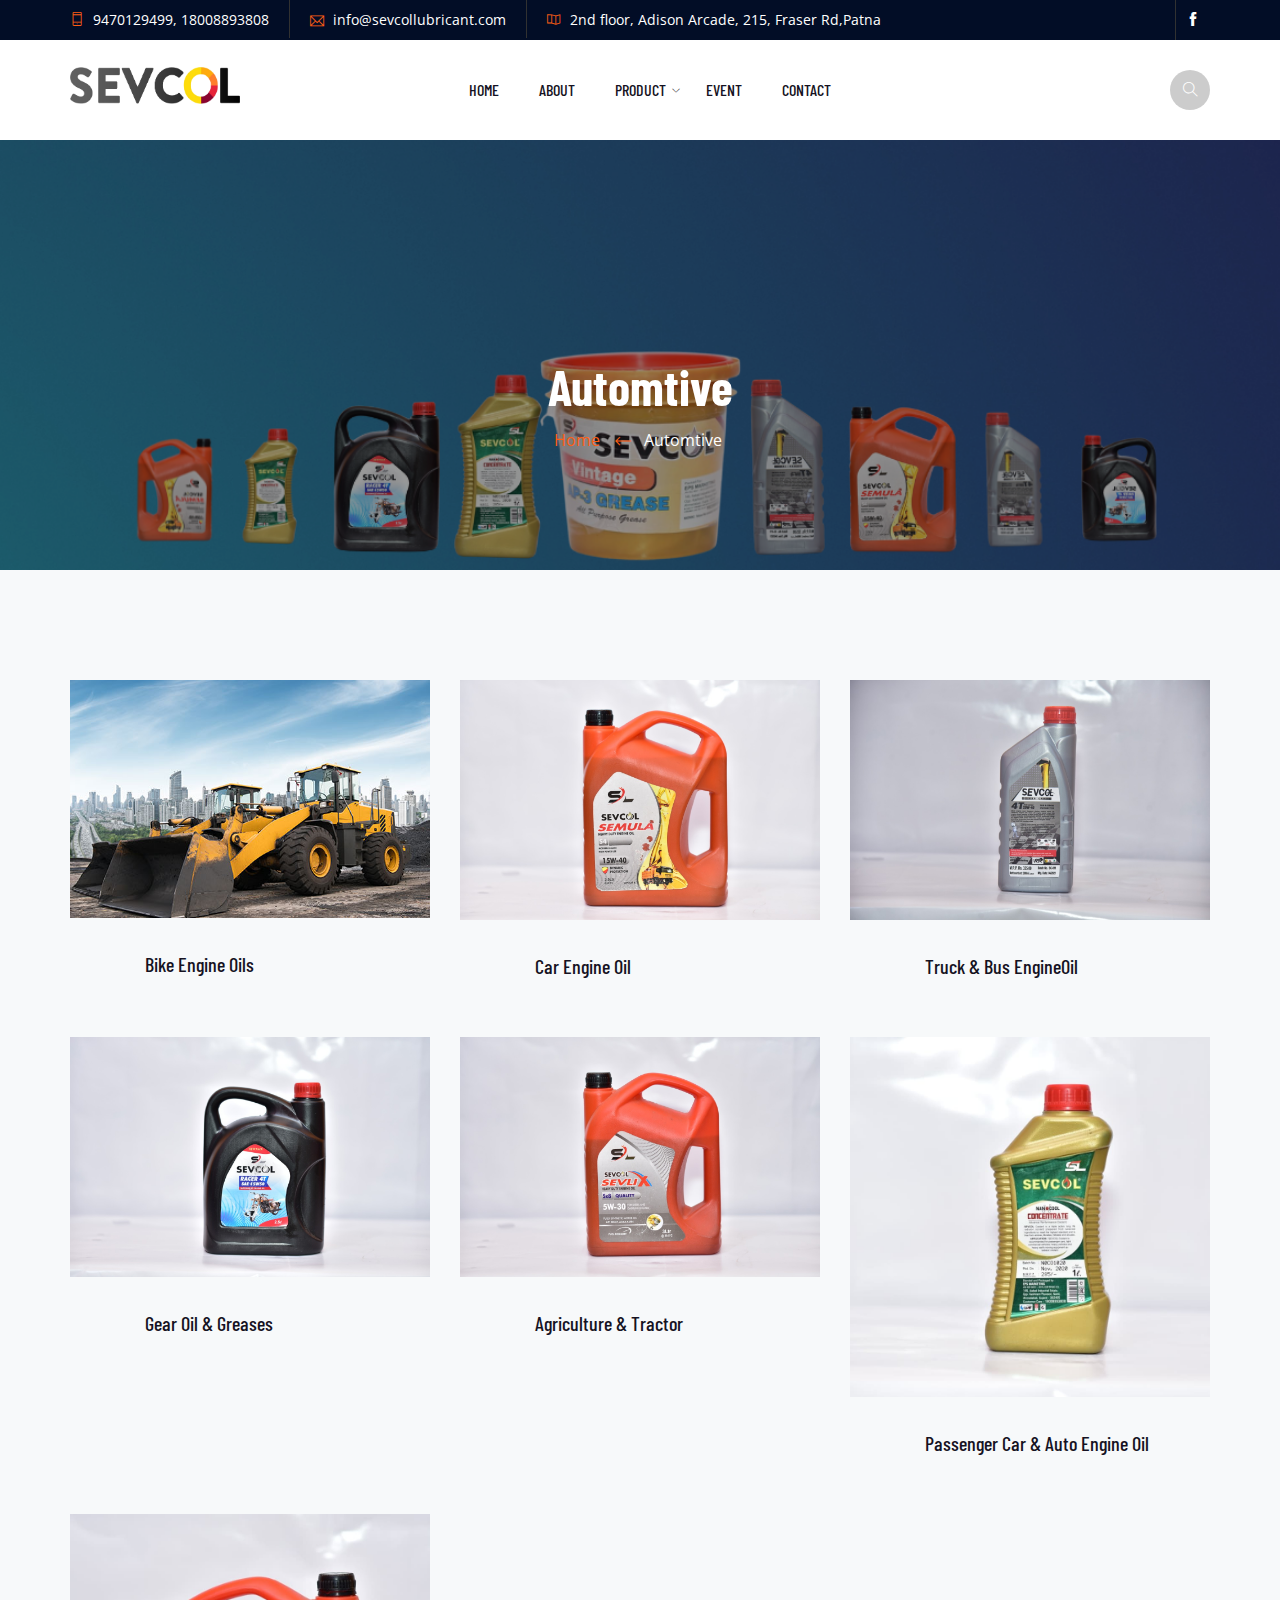
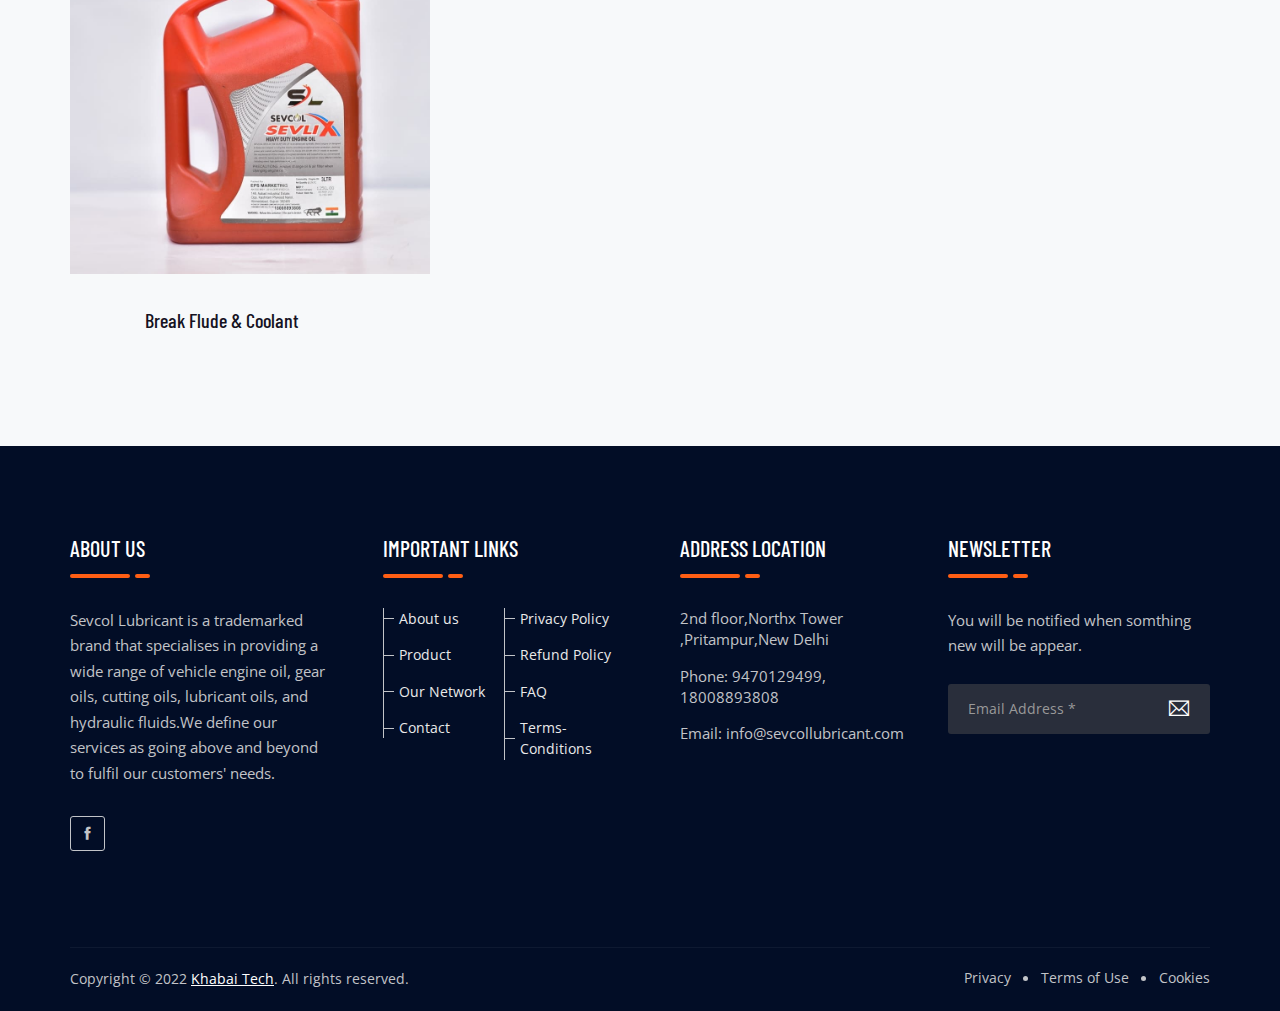
<file: selvcol/sevcol/automtive.html>
<!DOCTYPE html>
<html lang="en">

<meta http-equiv="content-type" content="text/html;charset=UTF-8" />
<head>
    <meta charset="utf-8">
    <meta http-equiv="X-UA-Compatible" content="IE=edge">
    <meta name="viewport" content="width=device-width, initial-scale=1">
    <meta name="author" content="irstheme">

    <title>Sevcol Lubricant | Automtive </title>
    
    <link href="assets/css/themify-icons.css" rel="stylesheet">
    <link href="assets/css/flaticon.css" rel="stylesheet">
    <link href="assets/css/bootstrap.min.css" rel="stylesheet">
    <link href="assets/css/animate.css" rel="stylesheet">
    <link href="assets/css/owl.carousel.css" rel="stylesheet">
    <link href="assets/css/owl.theme.css" rel="stylesheet">
    <link href="assets/css/slick.css" rel="stylesheet">
    <link href="assets/css/slick-theme.css" rel="stylesheet">
    <link href="assets/css/swiper.min.css" rel="stylesheet">
    <link href="assets/css/owl.transitions.css" rel="stylesheet">
    <link href="assets/css/jquery.fancybox.css" rel="stylesheet">
    <link href="assets/css/odometer-theme-default.css" rel="stylesheet">
    <link href="assets/css/style.css" rel="stylesheet">


</head>

<body>

    <!-- start page-wrapper -->
    <div class="page-wrapper">

        <!-- start preloader -->
        <div class="preloader">
            <div class="lds-ellipsis">
                <div></div>
                <div></div>
                <div></div>
                <div></div>
            </div>
        </div>
        <!-- end preloader -->

      <!-- Start header -->
          <header id="header" class="site-header header-style-2">
            <div class="topbar">
                <div class="container">
                    <div class="row">
                        <div class="col col-md-9">
                            <div class="contact-info">
                                <ul>
                                    <li><i class="ti-mobile"></i> 9470129499, 18008893808</li>
                                    <li><i class="ti-email"></i> info@sevcollubricant.com</li>
                                    <li><i class="ti-map"></i> 2nd floor, Adison Arcade, 215, Fraser Rd,Patna</li>
                                </ul>
                            </div>
                        </div>
                        <div class="col col-md-3">
                            <div class="social">
                                <ul>
                                    <li><a href="https://www.facebook.com/sevcollubricant/"><i class="ti-facebook"></i></a></li>
                                    <!--<li><a href="#"><i class="ti-twitter-alt"></i></a></li>
                                    <li><a href="#"><i class="ti-linkedin"></i></a></li>
                                    <li><a href="#"><i class="ti-pinterest"></i></a></li>-->
                                </ul>
                            </div>
                        </div>
                    </div>
                </div>
            </div> <!-- end topbar -->
            <nav class="navigation navbar navbar-default">
                <div class="container">
                    <div class="navbar-header">
                        <button type="button" class="open-btn">
                            <span class="sr-only">Toggle navigation</span>
                            <span class="icon-bar"></span>
                            <span class="icon-bar"></span>
                            <span class="icon-bar"></span>
                        </button>
                        <a class="navbar-brand" href="index.html"><img src="assets/images/sevcol.png" alt></a>
                    </div>
                    <div id="navbar" class="navbar-collapse collapse navbar-right navigation-holder">
                        <button class="close-navbar"><i class="ti-close"></i></button>
                        <ul class="nav navbar-nav">
                            <li class="menu-item">
                                <a href="index.html">Home</a>
                               
                            </li>
                            <li class="menu-item">
                                <a href="about.html">About</a>
                             
                            </li>
                            <li class="menu-item-has-children">
                               <a href="#">Product</a>
                                <ul class="sub-menu">
                                    <li><a href="automtive.html">Automtive Lubricants</a></li>
                                    <li><a href="industrial.html">Industrial Lubricants</a></li>
                                  
                                </ul>
                            </li>
                            <li class="menu-item">
                                <a href="event.html">Event</a>
                           
                            </li>
                            
                            <li><a href="contact.html">Contact</a></li>
                        </ul>
                    </div><!-- end of nav-collapse -->

                    <div class="search-contact">
                        <div class="header-search-form-wrapper">
                            <button class="search-toggle-btn"><i class="ti-search"></i></button>
                            <div class="header-search-form">
                                <form>
                                    <div>
                                        <input type="text" class="form-control" placeholder="Search here...">
                                        <button type="submit"><i class="ti-search"></i></button>
                                    </div>
                                </form>
                            </div>
                        </div>
                       <!--  <div class="contact-btn">
                            <a href="#" class="theme-btn">Get a quote</a>
                        </div> -->
                    </div>
                </div><!-- end of container -->
            </nav>
        </header>
        <!-- end of header -->


        <!-- start page-title -->
        <section class="page-title">
            <div class="container">
                <div class="row">
                    <div class="col col-xs-12">
                        <h2>Automtive</h2>
                        <ol class="breadcrumb">
                            <li><a href="index.html">Home</a></li>
                            <li>Automtive</li>
                        </ol>
                    </div>
                </div> <!-- end row -->
            </div> <!-- end container -->
        </section>        
        <!-- end page-title -->


        <!-- start team-section -->
            <section class="services-section-s2 section-padding">
            <div class="container">
                <div class="row">
                    <div class="col col-xs-12">
                        <div class="service-grids clearfix">
                            <div class="grid">
                                <div class="img-holder">
                                    <img src="assets/images/services/img-1.jpg" alt>
                                </div>
                                <div class="details">
                                    
                                    <h3><a href="#">Bike Engine Oils</a></h3>
                                    
                                </div>
                            </div>
                            <div class="grid">
                                <div class="img-holder">
                                    <img src="assets/images/product/6.jpg" alt>
                                </div>
                                <div class="details">
                                   
                                    <h3><a href="#">Car Engine Oil</a></h3>
                                   
                                </div>
                            </div>
                            <div class="grid">
                                <div class="img-holder">
                                    <img src="assets/images/product/5.jpg" alt>
                                </div>
                                <div class="details">
                                  
                                    <h3><a href="#">Truck & Bus EngineOil</a></h3>
                                   
                                </div>
                            </div>
                            <div class="grid">
                                <div class="img-holder">
                                    <img src="assets/images/product/4.jpg" alt>
                                </div>
                                <div class="details">
                                    
                                    <h3><a href="#">Gear Oil & Greases</a></h3>
                                    
                                </div>
                            </div>
                            <div class="grid">
                                <div class="img-holder">
                                    <img src="assets/images/product/3.jpg" alt>
                                </div>
                                <div class="details">
                                   
                                    <h3><a href="#">Agriculture & Tractor</a></h3>
                                   
                                </div>
                            </div>
                            <div class="grid">
                                <div class="img-holder">
                                    <img src="assets/images/product/1.jpg" alt>
                                </div>
                                <div class="details">
                                    <h3><a href="#">Passenger Car & Auto Engine Oil</a></h3>
                                    
                                </div>
                            </div>

                            <div class="grid">
                                <div class="img-holder">
                                    <img src="assets/images/product/2.jpg" alt>
                                </div>
                                <div class="details">
                                    <h3><a href="#">Break Flude & Coolant</a></h3>
                                    
                                </div>
                            </div>

                        </div>
                    </div>
                </div>
            </div> <!-- end container -->
        </section>
        <!-- end team-section -->


           <!-- start site-footer -->
         <footer class="site-footer">
            <div class="upper-footer">
                <div class="container">
                    <div class="row">
                        <div class="col col-lg-3 col-md-3 col-sm-6">
                            <div class="widget about-widget">
                                <div class="logo widget-title">
                                    <h3>About us</h3>
                                </div>
                                <p>Sevcol Lubricant is a trademarked brand that specialises in providing a wide range of vehicle engine oil, gear oils, cutting oils, lubricant oils, and hydraulic fluids.We define our services as going above and beyond to fulfil our customers' needs.</p>
                                <div class="social">
                                    <ul>
                                        <li><a href="https://www.facebook.com/sevcollubricant/"><i class="ti-facebook"></i></a></li>
                                        <!--<li><a href="#"><i class="ti-twitter-alt"></i></a></li>
                                        <li><a href="#"><i class="ti-linkedin"></i></a></li>-->
                                       
                                    </ul>
                                </div>
                            </div>
                        </div>
                        <div class="col col-lg-3 col-md-3 col-sm-6">
                            <div class="widget link-widget">
                                <div class="widget-title">
                                    <h3>Important Links</h3>
                                </div>
                                <ul>
                                    <li><a href="#">About us</a></li>
                                    <li><a href="#">Product</a></li>
                                    <li><a href="#">Our Network</a></li>
                                    <li><a href="#">Contact</a></li>
                                </ul>
                                <ul>

                                    <li><a href="#">Privacy Policy</a></li>
                                    <li><a href="#">Refund Policy</a></li>
                                    <li><a href="#">FAQ</a></li>
                                    <li><a href="#">Terms-Conditions</a></li>
                                    
                                </ul>
                            </div>
                        </div>
                        <div class="col col-lg-3 col-md-3 col-sm-6">
                            <div class="widget contact-widget service-link-widget">
                                <div class="widget-title">
                                    <h3>Address Location</h3>
                                </div>
                                <ul>
                                    <li>2nd floor,Northx Tower ,Pritampur,New Delhi</li>
                                    <li>Phone:  9470129499, 18008893808</li>
                                   <!--  <li>Office Time: 8AM- 4PM</li> -->
                                    <li>Email: info@sevcollubricant.com</li>
                                </ul>
                            </div>
                        </div>
                        <div class="col col-lg-3 col-md-3 col-sm-6">
                            <div class="widget newsletter-widget">
                                <div class="widget-title">
                                    <h3>Newsletter</h3>
                                </div>
                                <p>You will be notified when somthing new will be appear.</p>
                                <form>
                                    <div class="input-1">
                                        <input type="email" class="form-control" placeholder="Email Address *" required>
                                    </div>
                                    <div class="submit clearfix">
                                        <button type="submit"><i class="ti-email"></i></button>
                                    </div>
                                </form>
                            </div>
                        </div>
                    </div>
                </div> <!-- end container -->
            </div>
            <div class="lower-footer">
                <div class="container">
                    <div class="row">
                        <div class="separator"></div>
                        <div class="col col-xs-12">
                            <p class="copyright">Copyright &copy; 2022 <a href="http://khabaitech.com/">Khabai Tech</a>. All rights reserved.</p>
                            <div class="short-links">
                                <ul>
                                    <li><a href="#">Privacy</a></li>
                                    <li><a href="#">Terms of Use</a></li>
                                    <li><a href="#">Cookies</a></li>
                                </ul>
                            </div>
                        </div>
                    </div>
                </div>
            </div>
        </footer>
        <!-- end site-footer -->

    </div>
    <!-- end of page-wrapper -->



    <!-- All JavaScript files
    ================================================== -->
    <script src="assets/js/jquery.min.js"></script>
    <script src="assets/js/bootstrap.min.js"></script>

    <!-- Plugins for this template -->
    <script src="assets/js/jquery-plugin-collection.js"></script>

    <!-- Custom script for this template -->
    <script src="assets/js/script.js"></script>
</body>

</html>
</file>
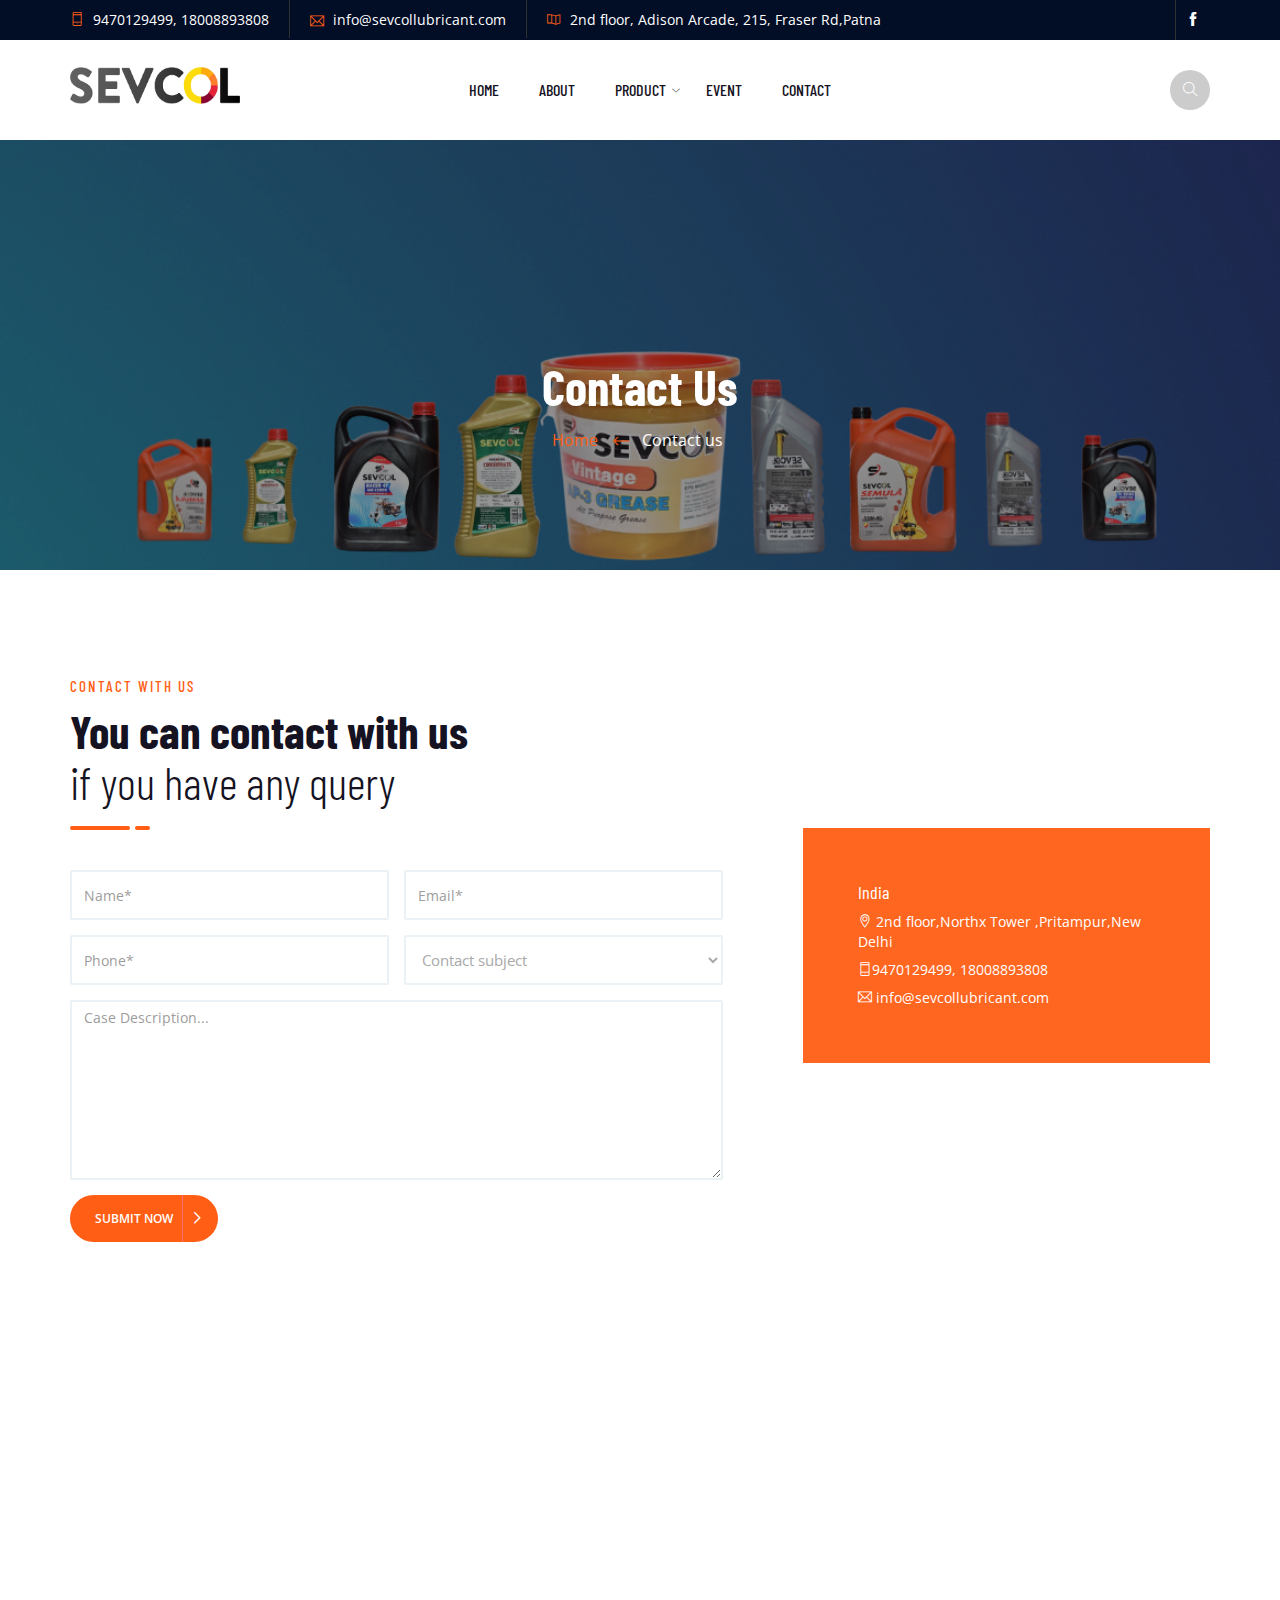
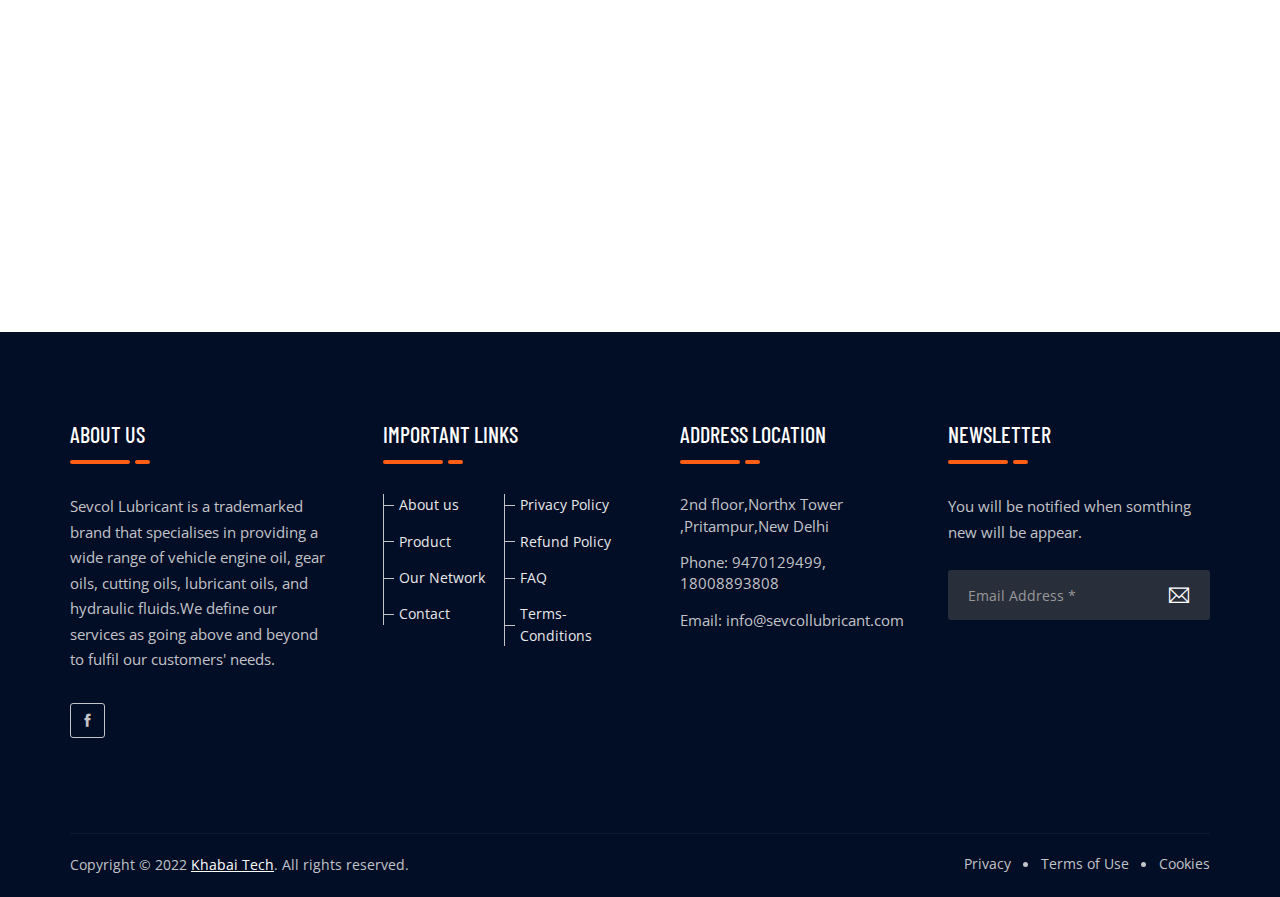
<file: selvcol/sevcol/contact.html>
<!DOCTYPE html>
<html lang="en">

<meta http-equiv="content-type" content="text/html;charset=UTF-8" />
<head>
    <meta charset="utf-8">
    <meta http-equiv="X-UA-Compatible" content="IE=edge">
    <meta name="viewport" content="width=device-width, initial-scale=1">
    <meta name="author" content="irstheme">

    <title>Sevcol Lubricant | Contact </title>
    
    <link href="assets/css/themify-icons.css" rel="stylesheet">
    <link href="assets/css/flaticon.css" rel="stylesheet">
    <link href="assets/css/bootstrap.min.css" rel="stylesheet">
    <link href="assets/css/animate.css" rel="stylesheet">
    <link href="assets/css/owl.carousel.css" rel="stylesheet">
    <link href="assets/css/owl.theme.css" rel="stylesheet">
    <link href="assets/css/slick.css" rel="stylesheet">
    <link href="assets/css/slick-theme.css" rel="stylesheet">
    <link href="assets/css/swiper.min.css" rel="stylesheet">
    <link href="assets/css/owl.transitions.css" rel="stylesheet">
    <link href="assets/css/jquery.fancybox.css" rel="stylesheet">
    <link href="assets/css/odometer-theme-default.css" rel="stylesheet">
    <link href="assets/css/style.css" rel="stylesheet">



</head>

<body>

    <!-- start page-wrapper -->
    <div class="page-wrapper">

        <!-- start preloader -->
        <div class="preloader">
            <div class="lds-ellipsis">
                <div></div>
                <div></div>
                <div></div>
                <div></div>
            </div>
        </div>
        <!-- end preloader -->

         <!-- Start header -->
        <header id="header" class="site-header header-style-2">
            <div class="topbar">
                <div class="container">
                    <div class="row">
                        <div class="col col-md-9">
                            <div class="contact-info">
                                <ul>
                                    <li><i class="ti-mobile"></i> 9470129499, 18008893808</li>
                                    <li><i class="ti-email"></i> info@sevcollubricant.com</li>
                                    <li><i class="ti-map"></i> 2nd floor, Adison Arcade, 215, Fraser Rd,Patna</li>
                                </ul>
                            </div>
                        </div>
                        <div class="col col-md-3">
                            <div class="social">
                                <ul>
                                    <li><a href="https://www.facebook.com/sevcollubricant/"><i class="ti-facebook"></i></a></li>
                                   <!-- <li><a href="#"><i class="ti-twitter-alt"></i></a></li>
                                    <li><a href="#"><i class="ti-linkedin"></i></a></li>
                                    <li><a href="#"><i class="ti-pinterest"></i></a></li>-->
                                </ul>
                            </div>
                        </div>
                    </div>
                </div>
            </div> <!-- end topbar -->
            <nav class="navigation navbar navbar-default">
                <div class="container">
                    <div class="navbar-header">
                        <button type="button" class="open-btn">
                            <span class="sr-only">Toggle navigation</span>
                            <span class="icon-bar"></span>
                            <span class="icon-bar"></span>
                            <span class="icon-bar"></span>
                        </button>
                        <a class="navbar-brand" href="index.html"><img src="assets/images/sevcol.png" alt></a>
                    </div>
                    <div id="navbar" class="navbar-collapse collapse navbar-right navigation-holder">
                        <button class="close-navbar"><i class="ti-close"></i></button>
                        <ul class="nav navbar-nav">
                            <li class="menu-item">
                                <a href="index.html">Home</a>
                               
                            </li>
                            <li class="menu-item">
                                <a href="about.html">About</a>
                             
                            </li>
                            <li class="menu-item-has-children">
                               <a href="#">Product</a>
                                <ul class="sub-menu">
                                    <li><a href="automtive.html">Automtive Lubricants</a></li>
                                    <li><a href="industrial.html">Industrial Lubricants</a></li>
                                  
                                </ul>
                            </li>
                            <li class="menu-item">
                                <a href="event.html">Event</a>
                           
                            </li>
                            
                            <li><a href="contact.html">Contact</a></li>
                        </ul>
                    </div><!-- end of nav-collapse -->

                    <div class="search-contact">
                        <div class="header-search-form-wrapper">
                            <button class="search-toggle-btn"><i class="ti-search"></i></button>
                            <div class="header-search-form">
                                <form>
                                    <div>
                                        <input type="text" class="form-control" placeholder="Search here...">
                                        <button type="submit"><i class="ti-search"></i></button>
                                    </div>
                                </form>
                            </div>
                        </div>
                       <!--  <div class="contact-btn">
                            <a href="#" class="theme-btn">Get a quote</a>
                        </div> -->
                    </div>
                </div><!-- end of container -->
            </nav>
        </header>
        <!-- end of header -->


        <!-- start page-title -->
         <section class="page-title">
            <div class="container">
                <div class="row">
                    <div class="col col-xs-12">
                        <h2>Contact us</h2>
                        <ol class="breadcrumb">
                            <li><a href="index.html">Home</a></li>
                            <li>Contact us</li>
                        </ol>
                    </div>
                </div> <!-- end row -->
            </div> <!-- end container -->
        </section>         
        <!-- end page-title -->


        <!-- start contact-pg-section -->
        <section class="contact-pg-section section-padding">
            <div class="container">
                <div class="row">
                    <div class="col col-lg-5 col-md-6 col-sm-8">
                        <div class="section-title">
                            <span>Contact With Us</span>
                            <h2>You can contact with us <span>if you have any query</span></h2>
                        </div>
                    </div>
                </div>
                <div class="row">
                    <div class="col col-md-7">
                        <form method="post" class="contact-validation-active" id="contact-form-main">
                            <div>
                                <input type="text" class="form-control" name="name" id="name" placeholder="Name*">
                            </div>
                            <div>
                                <input type="email" class="form-control" name="email" id="email" placeholder="Email*">
                            </div>
                            <div>
                                <input type="text" class="form-control" name="phone" id="phone" placeholder="Phone*">
                            </div>
                            <div>
                                <select name="subject" class="form-control">
                                    <option disabled="disabled" selected>Contact subject</option>
                                    <option>Subject 1</option>
                                    <option>Subject 2</option>
                                    <option>Subject 3</option>
                                </select>
                            </div>
                            <div class="fullwidth">
                                <textarea class="form-control" name="note"  id="note" placeholder="Case Description..."></textarea>
                            </div>
                            <div class="submit-area">
                                <button type="submit" class="theme-btn">Submit Now</button>
                                <div id="loader">
                                    <i class="ti-reload"></i>
                                </div>
                            </div>
                            <div class="clearfix error-handling-messages">
                                <div id="success">Thank you</div>
                                <div id="error"> Error occurred while sending email. Please try again later. </div>
                            </div>
                        </form>
                    </div>  

                    <div class="col col-md-5"><br><br><br><br>
                        <div class="office-info">
                            <div>
                                <h3>India</h3>
                                <ul>
                                    <li><i class="ti-location-pin"></i> 2nd floor,Northx Tower ,Pritampur,New Delhi</li>
                                    <li><i class="ti-mobile"></i>9470129499, 18008893808</li>
                                    <li><i class="ti-email"></i> info@sevcollubricant.com</li>
                                </ul>
                            </div>
                            
                        </div>
                    </div>


                </div>
            </div> <!-- end container -->
        </section>
        <!-- end contact-pg-section -->


        <!--  start contact-map -->
        <section class="contact-map-section">
            <h2 class="hidden">Contact map</h2>
            <div class="contact-map">
               

                <iframe src="https://www.google.com/maps/embed?pb=!1m18!1m12!1m3!1d27998.179122842328!2d77.11602128320392!3d28.696454503504192!2m3!1f0!2f0!3f0!3m2!1i1024!2i768!4f13.1!3m3!1m2!1s0x390d02338c16aaab%3A0xd2d394cf639de66d!2sPitampura%2C%20New%20Delhi!5e0!3m2!1sen!2sin!4v1649402386951!5m2!1sen!2sin" width="100%" height="450" style="border:0;" allowfullscreen="" loading="lazy" referrerpolicy="no-referrer-when-downgrade"></iframe>
            </div>
        </section>
        <!-- end contact-map -->


       <!-- start site-footer -->
        <footer class="site-footer">
            <div class="upper-footer">
                <div class="container">
                    <div class="row">
                        <div class="col col-lg-3 col-md-3 col-sm-6">
                            <div class="widget about-widget">
                                <div class="logo widget-title">
                                    <h3>About us</h3>
                                </div>
                                <p>Sevcol Lubricant is a trademarked brand that specialises in providing a wide range of vehicle engine oil, gear oils, cutting oils, lubricant oils, and hydraulic fluids.We define our services as going above and beyond to fulfil our customers' needs.</p>
                                <div class="social">
                                    <ul>
                                        <li><a href="https://www.facebook.com/sevcollubricant/"><i class="ti-facebook"></i></a></li>
                                       <!-- <li><a href="#"><i class="ti-twitter-alt"></i></a></li>
                                        <li><a href="#"><i class="ti-linkedin"></i></a></li>-->
                                       
                                    </ul>
                                </div>
                            </div>
                        </div>
                        <div class="col col-lg-3 col-md-3 col-sm-6">
                            <div class="widget link-widget">
                                <div class="widget-title">
                                    <h3>Important Links</h3>
                                </div>
                                <ul>
                                    <li><a href="#">About us</a></li>
                                    <li><a href="#">Product</a></li>
                                    <li><a href="#">Our Network</a></li>
                                    <li><a href="#">Contact</a></li>
                                </ul>
                                <ul>

                                    <li><a href="#">Privacy Policy</a></li>
                                    <li><a href="#">Refund Policy</a></li>
                                    <li><a href="#">FAQ</a></li>
                                    <li><a href="#">Terms-Conditions</a></li>
                                    
                                </ul>
                            </div>
                        </div>
                        <div class="col col-lg-3 col-md-3 col-sm-6">
                            <div class="widget contact-widget service-link-widget">
                                <div class="widget-title">
                                    <h3>Address Location</h3>
                                </div>
                                <ul>
                                    <li>2nd floor,Northx Tower ,Pritampur,New Delhi</li>
                                    <li>Phone:  9470129499, 18008893808</li>
                                   <!--  <li>Office Time: 8AM- 4PM</li> -->
                                    <li>Email: info@sevcollubricant.com</li>
                                </ul>
                            </div>
                        </div>
                        <div class="col col-lg-3 col-md-3 col-sm-6">
                            <div class="widget newsletter-widget">
                                <div class="widget-title">
                                    <h3>Newsletter</h3>
                                </div>
                                <p>You will be notified when somthing new will be appear.</p>
                                <form>
                                    <div class="input-1">
                                        <input type="email" class="form-control" placeholder="Email Address *" required>
                                    </div>
                                    <div class="submit clearfix">
                                        <button type="submit"><i class="ti-email"></i></button>
                                    </div>
                                </form>
                            </div>
                        </div>
                    </div>
                </div> <!-- end container -->
            </div>
            <div class="lower-footer">
                <div class="container">
                    <div class="row">
                        <div class="separator"></div>
                        <div class="col col-xs-12">
                            <p class="copyright">Copyright &copy; 2022 <a href="http://khabaitech.com/">Khabai Tech</a>. All rights reserved.</p>
                            <div class="short-links">
                                <ul>
                                    <li><a href="#">Privacy</a></li>
                                    <li><a href="#">Terms of Use</a></li>
                                    <li><a href="#">Cookies</a></li>
                                </ul>
                            </div>
                        </div>
                    </div>
                </div>
            </div>
        </footer>
        <!-- end site-footer -->

    </div>
    <!-- end of page-wrapper -->



    <!-- All JavaScript files
    ================================================== -->
    <script src="assets/js/jquery.min.js"></script>
    <script src="assets/js/bootstrap.min.js"></script>

    <!-- Plugins for this template -->
    <script src="assets/js/jquery-plugin-collection.js"></script>

    <!-- Custom script for this template -->
    <script src="assets/js/script.js"></script>
</body>

<!-- Mirrored from quomodosoft.com/html/nictorys/contact.html by HTTrack Website Copier/3.x [XR&CO'2014], Mon, 04 Apr 2022 06:23:12 GMT -->
</html>
</file>
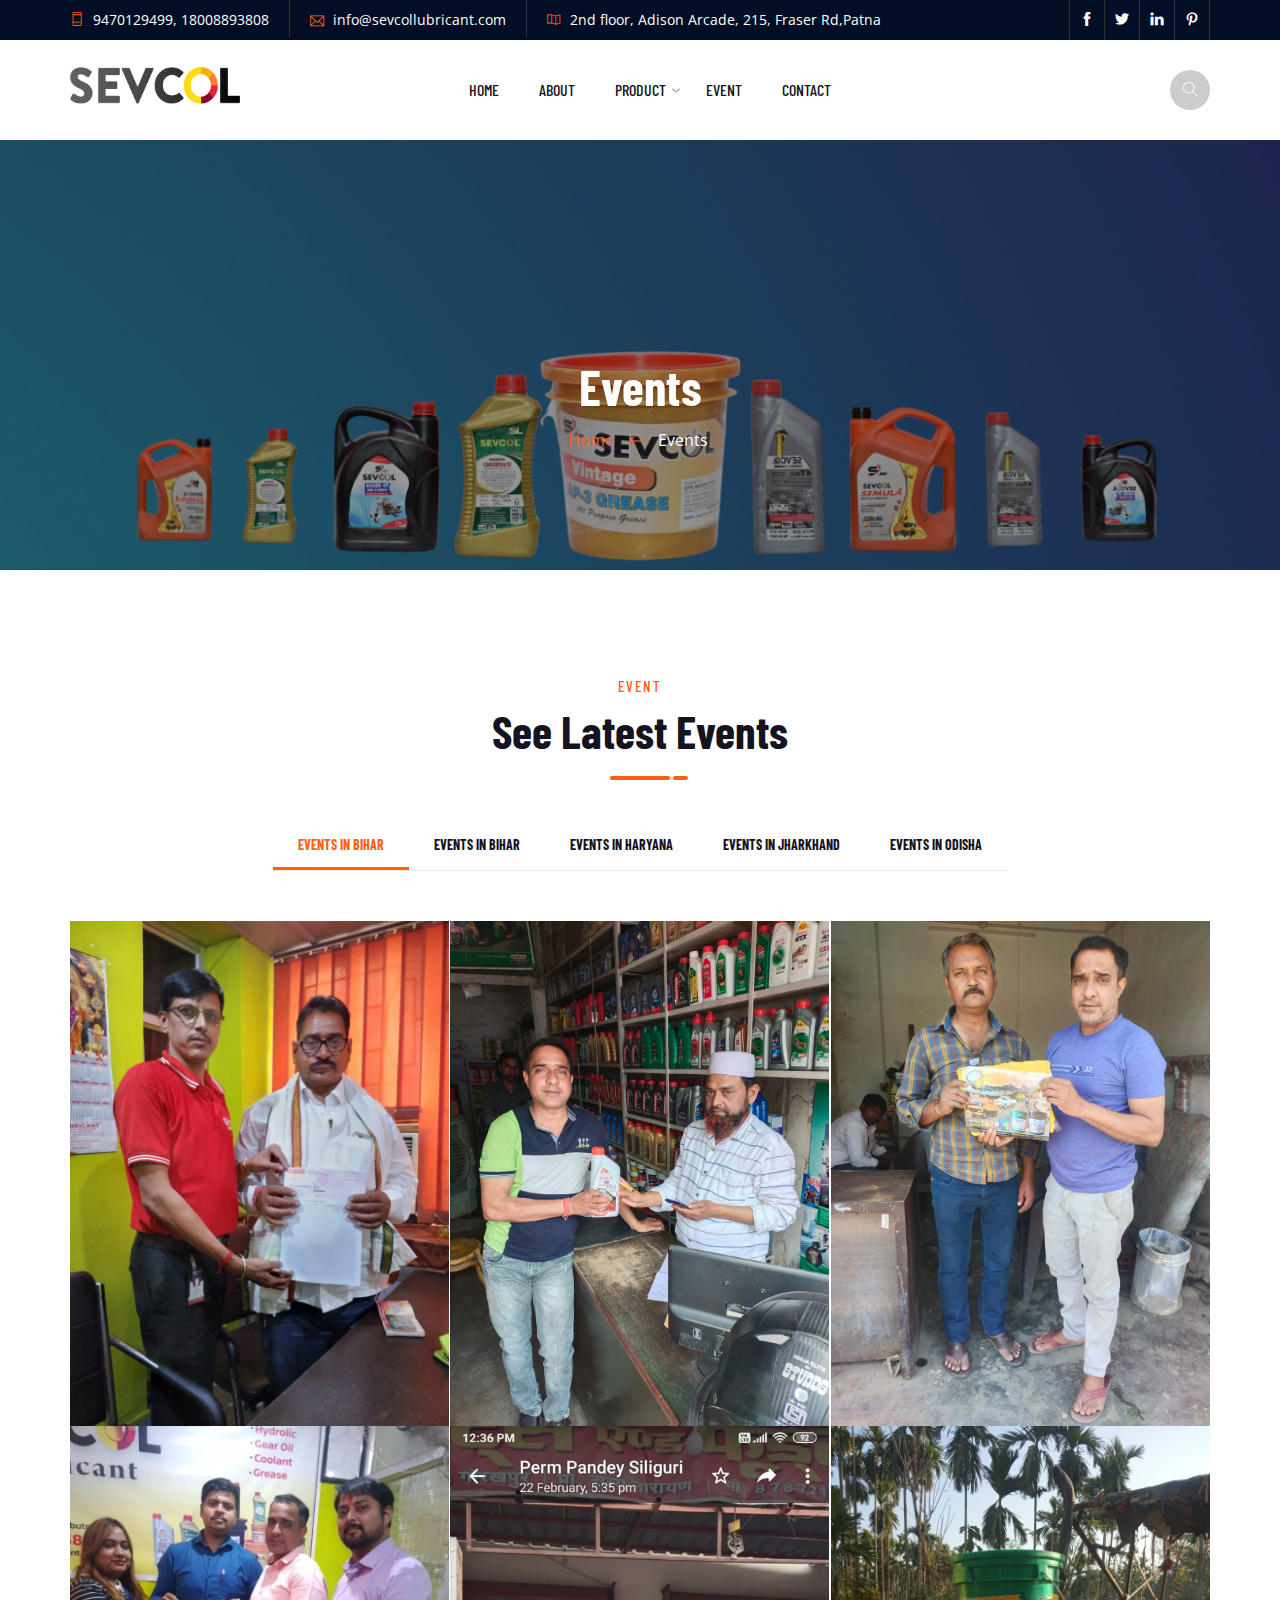
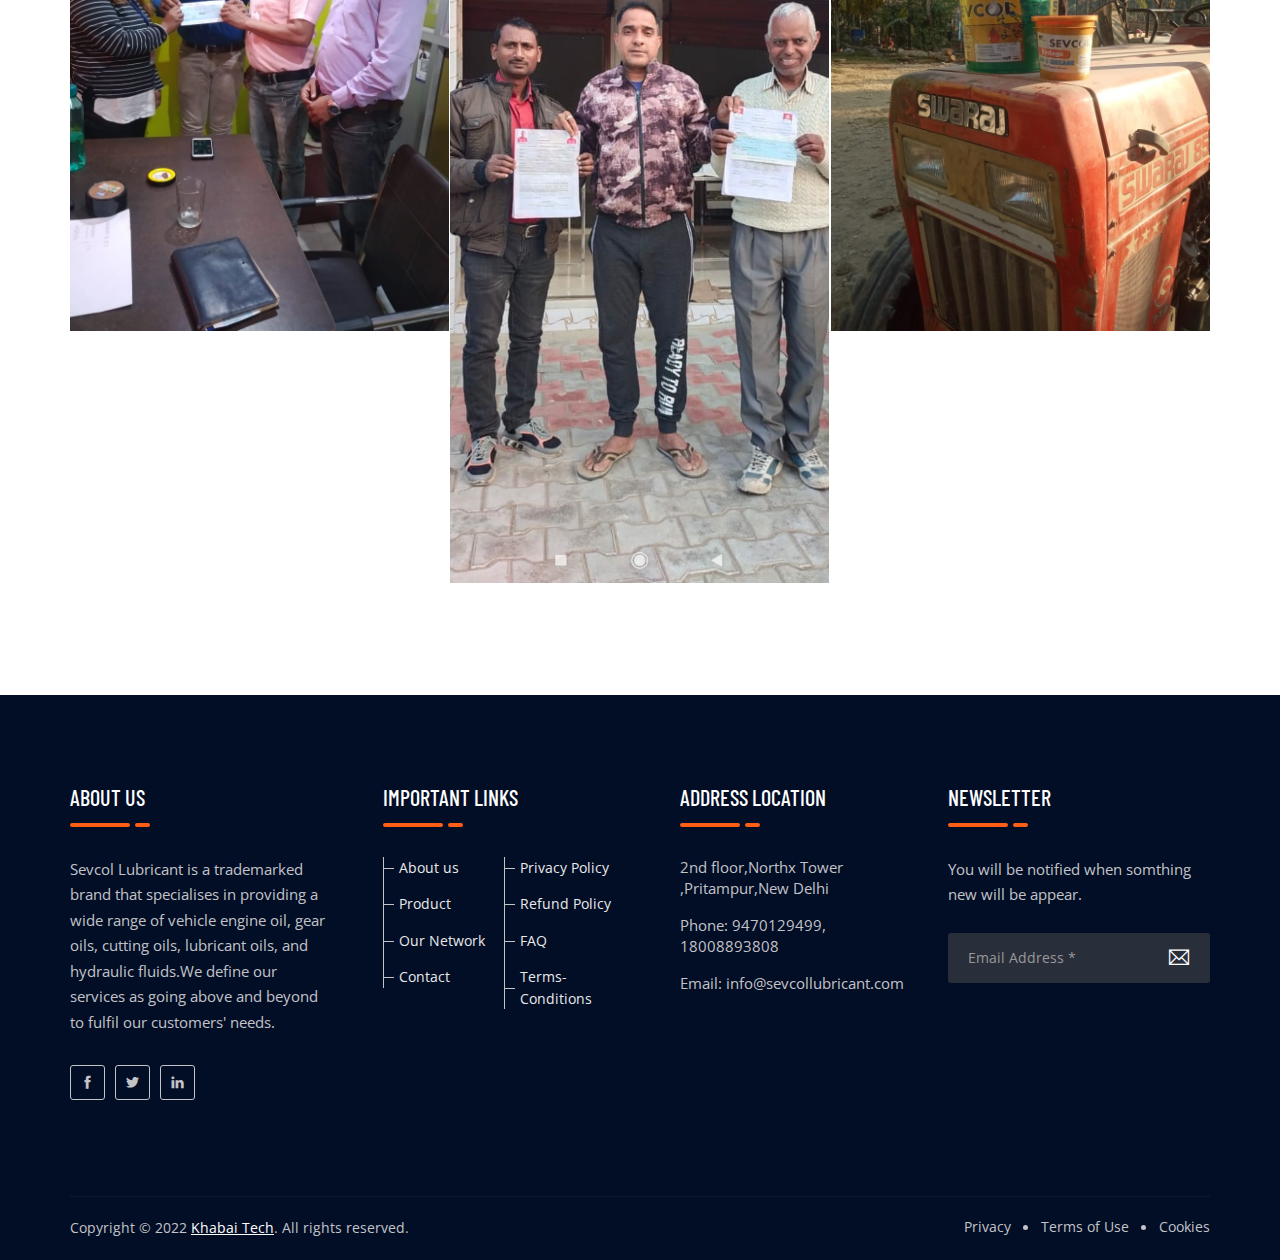
<file: selvcol/sevcol/event.html>
<!DOCTYPE html>
<html lang="en">

<meta http-equiv="content-type" content="text/html;charset=UTF-8" />
<head>
    <meta charset="utf-8">
    <meta http-equiv="X-UA-Compatible" content="IE=edge">
    <meta name="viewport" content="width=device-width, initial-scale=1">
    <meta name="author" content="irstheme">

    <title> Sevcol Lubricant | Event</title>
    
    <link href="assets/css/themify-icons.css" rel="stylesheet">
    <link href="assets/css/flaticon.css" rel="stylesheet">
    <link href="assets/css/bootstrap.min.css" rel="stylesheet">
    <link href="assets/css/animate.css" rel="stylesheet">
    <link href="assets/css/owl.carousel.css" rel="stylesheet">
    <link href="assets/css/owl.theme.css" rel="stylesheet">
    <link href="assets/css/slick.css" rel="stylesheet">
    <link href="assets/css/slick-theme.css" rel="stylesheet">
    <link href="assets/css/swiper.min.css" rel="stylesheet">
    <link href="assets/css/owl.transitions.css" rel="stylesheet">
    <link href="assets/css/jquery.fancybox.css" rel="stylesheet">
    <link href="assets/css/odometer-theme-default.css" rel="stylesheet">
    <link href="assets/css/style.css" rel="stylesheet">

    

</head>

<body>

    <!-- start page-wrapper -->
    <div class="page-wrapper">

        <!-- start preloader -->
        <div class="preloader">
            <div class="lds-ellipsis">
                <div></div>
                <div></div>
                <div></div>
                <div></div>
            </div>
        </div>
        <!-- end preloader -->

        <!-- Start header -->
           <header id="header" class="site-header header-style-2">
            <div class="topbar">
                <div class="container">
                    <div class="row">
                        <div class="col col-md-9">
                            <div class="contact-info">
                                <ul>
                                    <li><i class="ti-mobile"></i> 9470129499, 18008893808</li>
                                    <li><i class="ti-email"></i> info@sevcollubricant.com</li>
                                    <li><i class="ti-map"></i> 2nd floor, Adison Arcade, 215, Fraser Rd,Patna</li>
                                </ul>
                            </div>
                        </div>
                        <div class="col col-md-3">
                            <div class="social">
                                <ul>
                                    <li><a href="#"><i class="ti-facebook"></i></a></li>
                                    <li><a href="#"><i class="ti-twitter-alt"></i></a></li>
                                    <li><a href="#"><i class="ti-linkedin"></i></a></li>
                                    <li><a href="#"><i class="ti-pinterest"></i></a></li>
                                </ul>
                            </div>
                        </div>
                    </div>
                </div>
            </div> <!-- end topbar -->
            <nav class="navigation navbar navbar-default">
                <div class="container">
                    <div class="navbar-header">
                        <button type="button" class="open-btn">
                            <span class="sr-only">Toggle navigation</span>
                            <span class="icon-bar"></span>
                            <span class="icon-bar"></span>
                            <span class="icon-bar"></span>
                        </button>
                        <a class="navbar-brand" href="index.html"><img src="assets/images/sevcol.png" alt></a>
                    </div>
                    <div id="navbar" class="navbar-collapse collapse navbar-right navigation-holder">
                        <button class="close-navbar"><i class="ti-close"></i></button>
                        <ul class="nav navbar-nav">
                            <li class="menu-item">
                                <a href="index.html">Home</a>
                               
                            </li>
                            <li class="menu-item">
                                <a href="about.html">About</a>
                             
                            </li>
                            <li class="menu-item-has-children">
                               <a href="#">Product</a>
                                <ul class="sub-menu">
                                    <li><a href="automtive.html">Automtive Lubricants</a></li>
                                    <li><a href="industrial.html">Industrial Lubricants</a></li>
                                  
                                </ul>
                            </li>
                            <li class="menu-item">
                                <a href="event.html">Event</a>
                           
                            </li>
                            
                            <li><a href="contact.html">Contact</a></li>
                        </ul>
                    </div><!-- end of nav-collapse -->

                    <div class="search-contact">
                        <div class="header-search-form-wrapper">
                            <button class="search-toggle-btn"><i class="ti-search"></i></button>
                            <div class="header-search-form">
                                <form>
                                    <div>
                                        <input type="text" class="form-control" placeholder="Search here...">
                                        <button type="submit"><i class="ti-search"></i></button>
                                    </div>
                                </form>
                            </div>
                        </div>
                       <!--  <div class="contact-btn">
                            <a href="#" class="theme-btn">Get a quote</a>
                        </div> -->
                    </div>
                </div><!-- end of container -->
            </nav>
        </header>

        <!-- end of header -->


        <!-- start page-title -->
        <section class="page-title">
            <div class="container">
                <div class="row">
                    <div class="col col-xs-12">
                        <h2>Events</h2>
                        <ol class="breadcrumb">
                            <li><a href="index.html">Home</a></li>
                            <li>Events</li>
                        </ol>
                    </div>
                </div> <!-- end row -->
            </div> <!-- end container -->
        </section>        
        <!-- end page-title -->


        <!-- start latest-projects-section -->
        <section class="latest-projects-section section-padding">
            <div class="container">
                <div class="row">
                    <div class="col col-lg-4 col-lg-offset-4 col-sm-6 col-sm-offset-3">
                        <div class="section-title-s3">
                            <span>Event</span>
                            <h2>See Latest Events</h2>
                        </div>                        
                    </div>
                </div>
                <div class="row">
                    <div class="col col-xs-12 sortable-gallery">
                        <div class="gallery-filters">
                            <ul>
                                <li><a data-filter="*" href="#" class="current">Events in Bihar</a></li>
                                <li><a data-filter=".chemical" href="#">Events in Bihar</a></li>
                                <li><a data-filter=".oil" href="#">Events in Haryana</a></li>
                                <li><a data-filter=".mechanical" href="#">Events in Jharkhand</a></li>
                                <li><a data-filter=".industrial" href="#">Events in Odisha</a></li>
                            </ul>
                        </div>
                        <div class="gallery-container project-grids">
                            <div class="grid chemical">
                                <div class="inner">
                                    <div class="img-holder">
                                        <img src="assets/images/latest-projects/1.jpeg" alt>
                                    </div>
                                    <div class="details">
                                        <div class="arrow"><a href="#"><i class="fi flaticon-next"></i></a></div>
                                        <div class="info">
                                            <h3><a href="#">Asian Industrial Project</a></h3>
                                            <p class="cat">Industry, Corporate</p>
                                        </div>
                                    </div>
                                </div>
                            </div>
                            <div class="grid eudcation oil">
                                <div class="inner">
                                    <div class="img-holder">
                                        <img src="assets/images/latest-projects/2.jpeg" alt>
                                    </div>
                                    <div class="details">
                                        <div class="arrow"><a href="#"><i class="fi flaticon-next"></i></a></div>
                                        <div class="info">
                                            <h3><a href="#">Asian Industrial Project</a></h3>
                                            <p class="cat">Industry, Corporate</p>
                                        </div>
                                    </div>
                                </div>
                            </div>
                            <div class="grid oil eudcation">
                                <div class="inner">
                                    <div class="img-holder">
                                        <img src="assets/images/latest-projects/3.jpeg" alt>
                                    </div>
                                    <div class="details">
                                        <div class="arrow"><a href="#"><i class="fi flaticon-next"></i></a></div>
                                        <div class="info">
                                            <h3><a href="#">Asian Industrial Project</a></h3>
                                            <p class="cat">Industry, Corporate</p>
                                        </div>
                                    </div>
                                </div>
                            </div>
                            <div class="grid chemical mechanical">
                                <div class="inner">
                                    <div class="img-holder">
                                        <img src="assets/images/latest-projects/4.jpeg" alt>
                                    </div>
                                    <div class="details">
                                        <div class="arrow"><a href="#"><i class="fi flaticon-next"></i></a></div>
                                        <div class="info">
                                            <h3><a href="#">Asian Industrial Project</a></h3>
                                            <p class="cat">Industry, Corporate</p>
                                        </div>
                                    </div>
                                </div>
                            </div>
                            <div class="grid oil industrial">
                                <div class="inner">
                                    <div class="img-holder">
                                        <img src="assets/images/latest-projects/5.jpeg" alt>
                                    </div>
                                    <div class="details">
                                        <div class="arrow"><a href="#"><i class="fi flaticon-next"></i></a></div>
                                        <div class="info">
                                            <h3><a href="#">Asian Industrial Project</a></h3>
                                            <p class="cat">Industry, Corporate</p>
                                        </div>
                                    </div>
                                </div>
                            </div>
                            <div class="grid mechanical industrial">
                                <div class="inner">
                                    <div class="img-holder">
                                        <img src="assets/images/latest-projects/6.jpeg" alt>
                                    </div>
                                    <div class="details">
                                        <div class="arrow"><a href="#"><i class="fi flaticon-next"></i></a></div>
                                        <div class="info">
                                            <h3><a href="#">Asian Industrial Project</a></h3>
                                            <p class="cat">Industry, Corporate</p>
                                        </div>
                                    </div>
                                </div>
                            </div>
                        </div>
                    </div>
                </div>
            </div> <!-- end container -->
        </section>
        <!-- end latest-projects-section -->


        <!-- start site-footer -->
          <!-- start site-footer -->
         <footer class="site-footer">
            <div class="upper-footer">
                <div class="container">
                    <div class="row">
                        <div class="col col-lg-3 col-md-3 col-sm-6">
                            <div class="widget about-widget">
                                <div class="logo widget-title">
                                    <h3>About us</h3>
                                </div>
                                <p>Sevcol Lubricant is a trademarked brand that specialises in providing a wide range of vehicle engine oil, gear oils, cutting oils, lubricant oils, and hydraulic fluids.We define our services as going above and beyond to fulfil our customers' needs.</p>
                                <div class="social">
                                    <ul>
                                        <li><a href="#"><i class="ti-facebook"></i></a></li>
                                        <li><a href="#"><i class="ti-twitter-alt"></i></a></li>
                                        <li><a href="#"><i class="ti-linkedin"></i></a></li>
                                       
                                    </ul>
                                </div>
                            </div>
                        </div>
                        <div class="col col-lg-3 col-md-3 col-sm-6">
                            <div class="widget link-widget">
                                <div class="widget-title">
                                    <h3>Important Links</h3>
                                </div>
                                <ul>
                                    <li><a href="#">About us</a></li>
                                    <li><a href="#">Product</a></li>
                                    <li><a href="#">Our Network</a></li>
                                    <li><a href="#">Contact</a></li>
                                </ul>
                                <ul>

                                    <li><a href="#">Privacy Policy</a></li>
                                    <li><a href="#">Refund Policy</a></li>
                                    <li><a href="#">FAQ</a></li>
                                    <li><a href="#">Terms-Conditions</a></li>
                                    
                                </ul>
                            </div>
                        </div>
                        <div class="col col-lg-3 col-md-3 col-sm-6">
                            <div class="widget contact-widget service-link-widget">
                                <div class="widget-title">
                                    <h3>Address Location</h3>
                                </div>
                                <ul>
                                    <li>2nd floor,Northx Tower ,Pritampur,New Delhi</li>
                                    <li>Phone:  9470129499, 18008893808</li>
                                   <!--  <li>Office Time: 8AM- 4PM</li> -->
                                    <li>Email: info@sevcollubricant.com</li>
                                </ul>
                            </div>
                        </div>
                        <div class="col col-lg-3 col-md-3 col-sm-6">
                            <div class="widget newsletter-widget">
                                <div class="widget-title">
                                    <h3>Newsletter</h3>
                                </div>
                                <p>You will be notified when somthing new will be appear.</p>
                                <form>
                                    <div class="input-1">
                                        <input type="email" class="form-control" placeholder="Email Address *" required>
                                    </div>
                                    <div class="submit clearfix">
                                        <button type="submit"><i class="ti-email"></i></button>
                                    </div>
                                </form>
                            </div>
                        </div>
                    </div>
                </div> <!-- end container -->
            </div>
            <div class="lower-footer">
                <div class="container">
                    <div class="row">
                        <div class="separator"></div>
                        <div class="col col-xs-12">
                            <p class="copyright">Copyright &copy; 2022 <a href="http://khabaitech.com/">Khabai Tech</a>. All rights reserved.</p>
                            <div class="short-links">
                                <ul>
                                    <li><a href="#">Privacy</a></li>
                                    <li><a href="#">Terms of Use</a></li>
                                    <li><a href="#">Cookies</a></li>
                                </ul>
                            </div>
                        </div>
                    </div>
                </div>
            </div>
        </footer>
        <!-- end site-footer -->


    </div>
    <!-- end of page-wrapper -->



    <!-- All JavaScript files
    ================================================== -->
    <script src="assets/js/jquery.min.js"></script>
    <script src="assets/js/bootstrap.min.js"></script>

    <!-- Plugins for this template -->
    <script src="assets/js/jquery-plugin-collection.js"></script>

    <!-- Custom script for this template -->
    <script src="assets/js/script.js"></script>
</body>

</html>
</file>
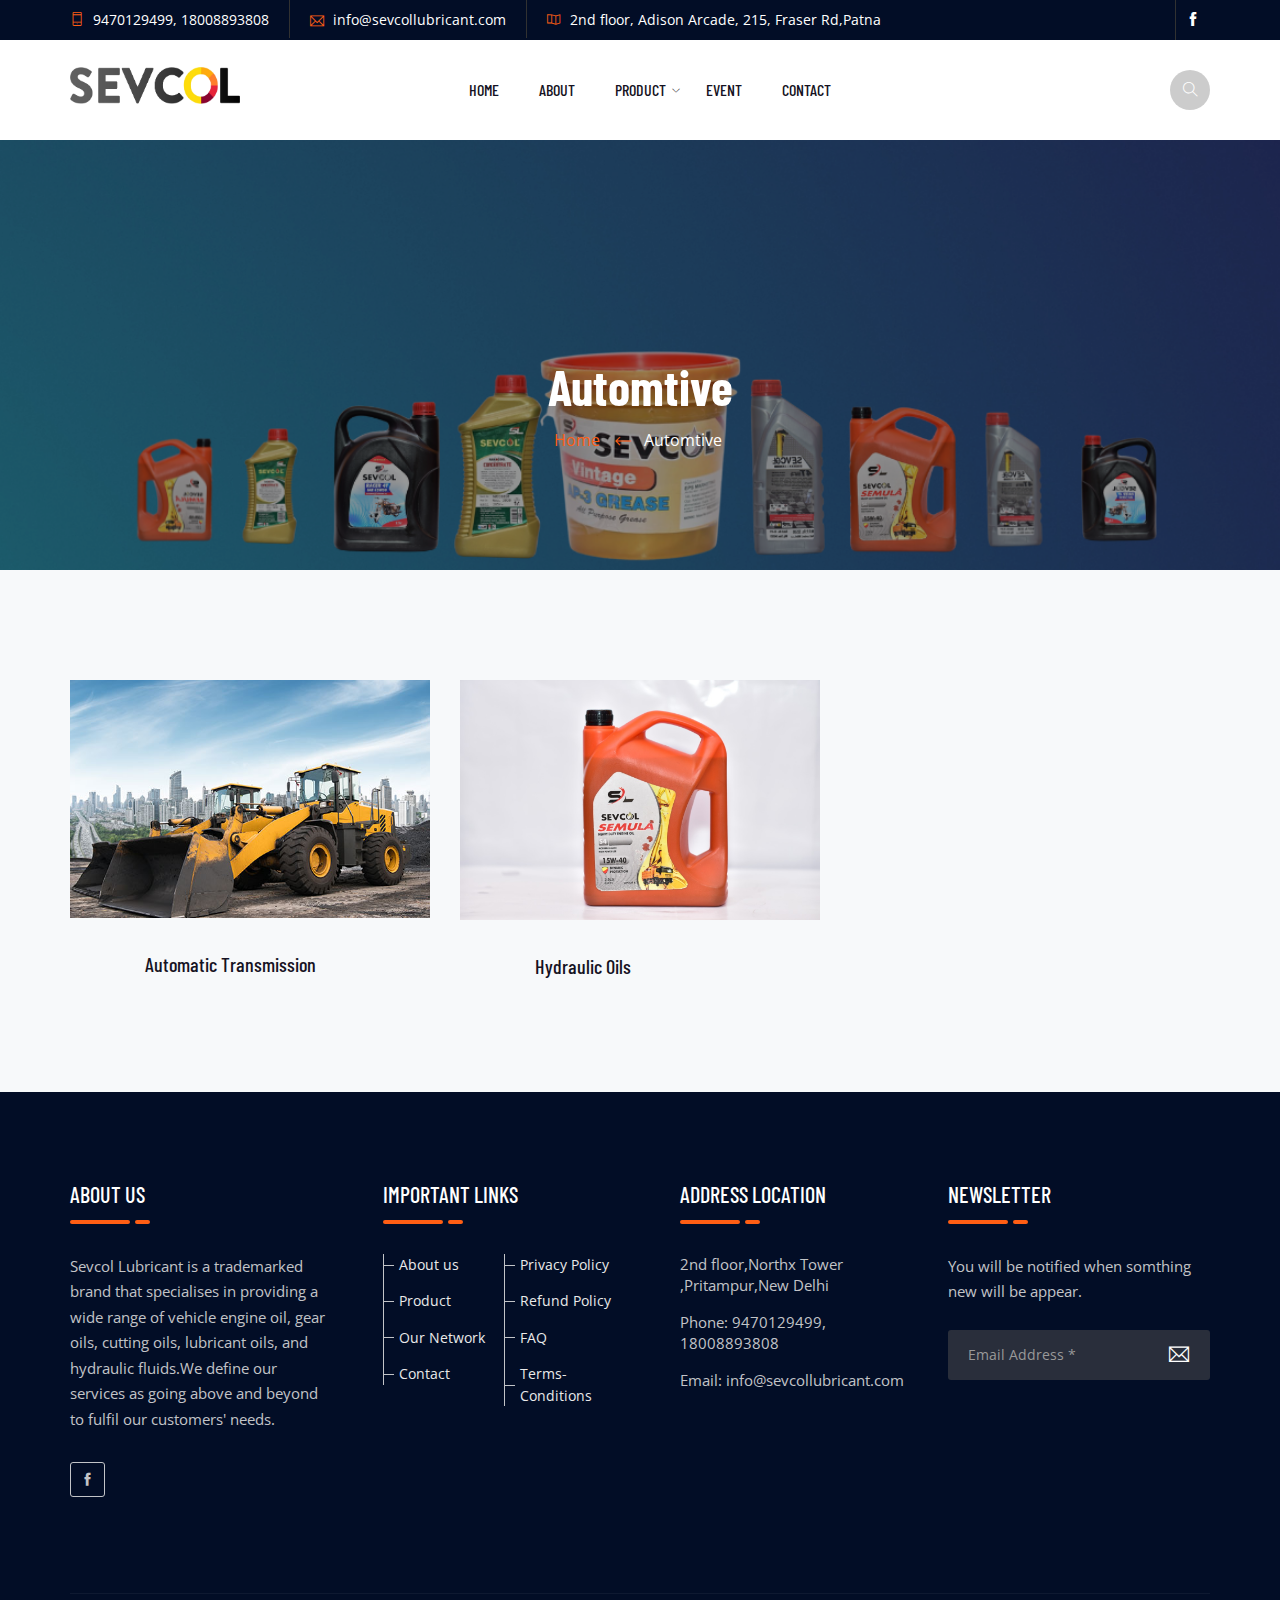
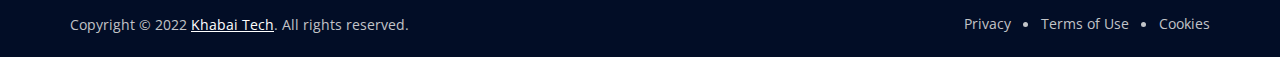
<file: selvcol/sevcol/industrial.html>
<!DOCTYPE html>
<html lang="en">

<meta http-equiv="content-type" content="text/html;charset=UTF-8" />
<head>
    <meta charset="utf-8">
    <meta http-equiv="X-UA-Compatible" content="IE=edge">
    <meta name="viewport" content="width=device-width, initial-scale=1">
    <meta name="author" content="irstheme">

    <title>Sevcol Lubricant | Industrial</title>
    
    <link href="assets/css/themify-icons.css" rel="stylesheet">
    <link href="assets/css/flaticon.css" rel="stylesheet">
    <link href="assets/css/bootstrap.min.css" rel="stylesheet">
    <link href="assets/css/animate.css" rel="stylesheet">
    <link href="assets/css/owl.carousel.css" rel="stylesheet">
    <link href="assets/css/owl.theme.css" rel="stylesheet">
    <link href="assets/css/slick.css" rel="stylesheet">
    <link href="assets/css/slick-theme.css" rel="stylesheet">
    <link href="assets/css/swiper.min.css" rel="stylesheet">
    <link href="assets/css/owl.transitions.css" rel="stylesheet">
    <link href="assets/css/jquery.fancybox.css" rel="stylesheet">
    <link href="assets/css/odometer-theme-default.css" rel="stylesheet">
    <link href="assets/css/style.css" rel="stylesheet">


</head>

<body>

    <!-- start page-wrapper -->
    <div class="page-wrapper">

        <!-- start preloader -->
        <div class="preloader">
            <div class="lds-ellipsis">
                <div></div>
                <div></div>
                <div></div>
                <div></div>
            </div>
        </div>
        <!-- end preloader -->

      <!-- Start header -->
          <header id="header" class="site-header header-style-2">
            <div class="topbar">
                <div class="container">
                    <div class="row">
                        <div class="col col-md-9">
                            <div class="contact-info">
                                <ul>
                                    <li><i class="ti-mobile"></i> 9470129499, 18008893808</li>
                                    <li><i class="ti-email"></i> info@sevcollubricant.com</li>
                                    <li><i class="ti-map"></i> 2nd floor, Adison Arcade, 215, Fraser Rd,Patna</li>
                                </ul>
                            </div>
                        </div>
                        <div class="col col-md-3">
                            <div class="social">
                                <ul>
                                    <li><a href="https://www.facebook.com/sevcollubricant/"><i class="ti-facebook"></i></a></li>
                                    <!--<li><a href="#"><i class="ti-twitter-alt"></i></a></li>
                                    <li><a href="#"><i class="ti-linkedin"></i></a></li>
                                    <li><a href="#"><i class="ti-pinterest"></i></a></li>-->
                                </ul>
                            </div>
                        </div>
                    </div>
                </div>
            </div> <!-- end topbar -->
            <nav class="navigation navbar navbar-default">
                <div class="container">
                    <div class="navbar-header">
                        <button type="button" class="open-btn">
                            <span class="sr-only">Toggle navigation</span>
                            <span class="icon-bar"></span>
                            <span class="icon-bar"></span>
                            <span class="icon-bar"></span>
                        </button>
                        <a class="navbar-brand" href="index.html"><img src="assets/images/sevcol.png" alt></a>
                    </div>
                    <div id="navbar" class="navbar-collapse collapse navbar-right navigation-holder">
                        <button class="close-navbar"><i class="ti-close"></i></button>
                        <ul class="nav navbar-nav">
                            <li class="menu-item">
                                <a href="index.html">Home</a>
                               
                            </li>
                            <li class="menu-item">
                                <a href="about.html">About</a>
                             
                            </li>
                            <li class="menu-item-has-children">
                               <a href="#">Product</a>
                                <ul class="sub-menu">
                                    <li><a href="automtive.html">Automtive Lubricants</a></li>
                                    <li><a href="industrial.html">Industrial Lubricants</a></li>
                                  
                                </ul>
                            </li>
                            <li class="menu-item">
                                <a href="event.html">Event</a>
                           
                            </li>
                            
                            <li><a href="contact.html">Contact</a></li>
                        </ul>
                    </div><!-- end of nav-collapse -->

                    <div class="search-contact">
                        <div class="header-search-form-wrapper">
                            <button class="search-toggle-btn"><i class="ti-search"></i></button>
                            <div class="header-search-form">
                                <form>
                                    <div>
                                        <input type="text" class="form-control" placeholder="Search here...">
                                        <button type="submit"><i class="ti-search"></i></button>
                                    </div>
                                </form>
                            </div>
                        </div>
                       <!--  <div class="contact-btn">
                            <a href="#" class="theme-btn">Get a quote</a>
                        </div> -->
                    </div>
                </div><!-- end of container -->
            </nav>
        </header>
        <!-- end of header -->


        <!-- start page-title -->
        <section class="page-title">
            <div class="container">
                <div class="row">
                    <div class="col col-xs-12">
                        <h2>Automtive</h2>
                        <ol class="breadcrumb">
                            <li><a href="index.html">Home</a></li>
                            <li>Automtive</li>
                        </ol>
                    </div>
                </div> <!-- end row -->
            </div> <!-- end container -->
        </section>        
        <!-- end page-title -->


        <!-- start team-section -->
            <section class="services-section-s2 section-padding">
            <div class="container">
                <div class="row">
                    <div class="col col-xs-12">
                        <div class="service-grids clearfix">
                            <div class="grid">
                                <div class="img-holder">
                                    <img src="assets/images/services/img-1.jpg" alt>
                                </div>
                                <div class="details">
                                    
                                    <h3><a href="#">Automatic Transmission</a></h3>
                                    
                                </div>
                            </div>
                            <div class="grid">
                                <div class="img-holder">
                                    <img src="assets/images/product/6.jpg" alt>
                                </div>
                                <div class="details">
                                   
                                    <h3><a href="#">Hydraulic Oils</a></h3>
                                   
                                </div>
                            </div>
                           

                        </div>
                    </div>
                </div>
            </div> <!-- end container -->
        </section>
        <!-- end team-section -->


        <!-- start site-footer -->
         <footer class="site-footer">
            <div class="upper-footer">
                <div class="container">
                    <div class="row">
                        <div class="col col-lg-3 col-md-3 col-sm-6">
                            <div class="widget about-widget">
                                <div class="logo widget-title">
                                    <h3>About us</h3>
                                </div>
                                <p>Sevcol Lubricant is a trademarked brand that specialises in providing a wide range of vehicle engine oil, gear oils, cutting oils, lubricant oils, and hydraulic fluids.We define our services as going above and beyond to fulfil our customers' needs.</p>
                                <div class="social">
                                    <ul>
                                        <li><a href="https://www.facebook.com/sevcollubricant/"><i class="ti-facebook"></i></a></li>
                                       <!-- <li><a href="#"><i class="ti-twitter-alt"></i></a></li>
                                        <li><a href="#"><i class="ti-linkedin"></i></a></li>-->
                                       
                                    </ul>
                                </div>
                            </div>
                        </div>
                        <div class="col col-lg-3 col-md-3 col-sm-6">
                            <div class="widget link-widget">
                                <div class="widget-title">
                                    <h3>Important Links</h3>
                                </div>
                                <ul>
                                    <li><a href="#">About us</a></li>
                                    <li><a href="#">Product</a></li>
                                    <li><a href="#">Our Network</a></li>
                                    <li><a href="#">Contact</a></li>
                                </ul>
                                <ul>

                                    <li><a href="#">Privacy Policy</a></li>
                                    <li><a href="#">Refund Policy</a></li>
                                    <li><a href="#">FAQ</a></li>
                                    <li><a href="#">Terms-Conditions</a></li>
                                    
                                </ul>
                            </div>
                        </div>
                        <div class="col col-lg-3 col-md-3 col-sm-6">
                            <div class="widget contact-widget service-link-widget">
                                <div class="widget-title">
                                    <h3>Address Location</h3>
                                </div>
                                <ul>
                                    <li>2nd floor,Northx Tower ,Pritampur,New Delhi</li>
                                    <li>Phone:  9470129499, 18008893808</li>
                                   <!--  <li>Office Time: 8AM- 4PM</li> -->
                                    <li>Email: info@sevcollubricant.com</li>
                                </ul>
                            </div>
                        </div>
                        <div class="col col-lg-3 col-md-3 col-sm-6">
                            <div class="widget newsletter-widget">
                                <div class="widget-title">
                                    <h3>Newsletter</h3>
                                </div>
                                <p>You will be notified when somthing new will be appear.</p>
                                <form>
                                    <div class="input-1">
                                        <input type="email" class="form-control" placeholder="Email Address *" required>
                                    </div>
                                    <div class="submit clearfix">
                                        <button type="submit"><i class="ti-email"></i></button>
                                    </div>
                                </form>
                            </div>
                        </div>
                    </div>
                </div> <!-- end container -->
            </div>
            <div class="lower-footer">
                <div class="container">
                    <div class="row">
                        <div class="separator"></div>
                        <div class="col col-xs-12">
                            <p class="copyright">Copyright &copy; 2022 <a href="http://khabaitech.com/">Khabai Tech</a>. All rights reserved.</p>
                            <div class="short-links">
                                <ul>
                                    <li><a href="#">Privacy</a></li>
                                    <li><a href="#">Terms of Use</a></li>
                                    <li><a href="#">Cookies</a></li>
                                </ul>
                            </div>
                        </div>
                    </div>
                </div>
            </div>
        </footer>
        <!-- end site-footer -->

    </div>
    <!-- end of page-wrapper -->



    <!-- All JavaScript files
    ================================================== -->
    <script src="assets/js/jquery.min.js"></script>
    <script src="assets/js/bootstrap.min.js"></script>

    <!-- Plugins for this template -->
    <script src="assets/js/jquery-plugin-collection.js"></script>

    <!-- Custom script for this template -->
    <script src="assets/js/script.js"></script>
</body>

</html>
</file>
<file: selvcol/sevcol/assets/css/themify-icons.css>
@font-face {
	font-family: 'themify';
	src:url('../fonts/themify9f24.eot?-fvbane');
	src:url('../fonts/themifyd41d.eot?#iefix-fvbane') format('embedded-opentype'),
		url('../fonts/themify9f24.woff?-fvbane') format('woff'),
		url('../fonts/themify9f24.ttf?-fvbane') format('truetype'),
		url('../fonts/themify9f24.svg?-fvbane#themify') format('svg');
	font-weight: normal;
	font-style: normal;
}

[class^="ti-"], [class*=" ti-"] {
	font-family: 'themify';
	speak: none;
	font-style: normal;
	font-weight: normal;
	font-variant: normal;
	text-transform: none;
	line-height: 1;

	/* Better Font Rendering =========== */
	-webkit-font-smoothing: antialiased;
	-moz-osx-font-smoothing: grayscale;
}

.ti-wand:before {
	content: "\e600";
}
.ti-volume:before {
	content: "\e601";
}
.ti-user:before {
	content: "\e602";
}
.ti-unlock:before {
	content: "\e603";
}
.ti-unlink:before {
	content: "\e604";
}
.ti-trash:before {
	content: "\e605";
}
.ti-thought:before {
	content: "\e606";
}
.ti-target:before {
	content: "\e607";
}
.ti-tag:before {
	content: "\e608";
}
.ti-tablet:before {
	content: "\e609";
}
.ti-star:before {
	content: "\e60a";
}
.ti-spray:before {
	content: "\e60b";
}
.ti-signal:before {
	content: "\e60c";
}
.ti-shopping-cart:before {
	content: "\e60d";
}
.ti-shopping-cart-full:before {
	content: "\e60e";
}
.ti-settings:before {
	content: "\e60f";
}
.ti-search:before {
	content: "\e610";
}
.ti-zoom-in:before {
	content: "\e611";
}
.ti-zoom-out:before {
	content: "\e612";
}
.ti-cut:before {
	content: "\e613";
}
.ti-ruler:before {
	content: "\e614";
}
.ti-ruler-pencil:before {
	content: "\e615";
}
.ti-ruler-alt:before {
	content: "\e616";
}
.ti-bookmark:before {
	content: "\e617";
}
.ti-bookmark-alt:before {
	content: "\e618";
}
.ti-reload:before {
	content: "\e619";
}
.ti-plus:before {
	content: "\e61a";
}
.ti-pin:before {
	content: "\e61b";
}
.ti-pencil:before {
	content: "\e61c";
}
.ti-pencil-alt:before {
	content: "\e61d";
}
.ti-paint-roller:before {
	content: "\e61e";
}
.ti-paint-bucket:before {
	content: "\e61f";
}
.ti-na:before {
	content: "\e620";
}
.ti-mobile:before {
	content: "\e621";
}
.ti-minus:before {
	content: "\e622";
}
.ti-medall:before {
	content: "\e623";
}
.ti-medall-alt:before {
	content: "\e624";
}
.ti-marker:before {
	content: "\e625";
}
.ti-marker-alt:before {
	content: "\e626";
}
.ti-arrow-up:before {
	content: "\e627";
}
.ti-arrow-right:before {
	content: "\e628";
}
.ti-arrow-left:before {
	content: "\e629";
}
.ti-arrow-down:before {
	content: "\e62a";
}
.ti-lock:before {
	content: "\e62b";
}
.ti-location-arrow:before {
	content: "\e62c";
}
.ti-link:before {
	content: "\e62d";
}
.ti-layout:before {
	content: "\e62e";
}
.ti-layers:before {
	content: "\e62f";
}
.ti-layers-alt:before {
	content: "\e630";
}
.ti-key:before {
	content: "\e631";
}
.ti-import:before {
	content: "\e632";
}
.ti-image:before {
	content: "\e633";
}
.ti-heart:before {
	content: "\e634";
}
.ti-heart-broken:before {
	content: "\e635";
}
.ti-hand-stop:before {
	content: "\e636";
}
.ti-hand-open:before {
	content: "\e637";
}
.ti-hand-drag:before {
	content: "\e638";
}
.ti-folder:before {
	content: "\e639";
}
.ti-flag:before {
	content: "\e63a";
}
.ti-flag-alt:before {
	content: "\e63b";
}
.ti-flag-alt-2:before {
	content: "\e63c";
}
.ti-eye:before {
	content: "\e63d";
}
.ti-export:before {
	content: "\e63e";
}
.ti-exchange-vertical:before {
	content: "\e63f";
}
.ti-desktop:before {
	content: "\e640";
}
.ti-cup:before {
	content: "\e641";
}
.ti-crown:before {
	content: "\e642";
}
.ti-comments:before {
	content: "\e643";
}
.ti-comment:before {
	content: "\e644";
}
.ti-comment-alt:before {
	content: "\e645";
}
.ti-close:before {
	content: "\e646";
}
.ti-clip:before {
	content: "\e647";
}
.ti-angle-up:before {
	content: "\e648";
}
.ti-angle-right:before {
	content: "\e649";
}
.ti-angle-left:before {
	content: "\e64a";
}
.ti-angle-down:before {
	content: "\e64b";
}
.ti-check:before {
	content: "\e64c";
}
.ti-check-box:before {
	content: "\e64d";
}
.ti-camera:before {
	content: "\e64e";
}
.ti-announcement:before {
	content: "\e64f";
}
.ti-brush:before {
	content: "\e650";
}
.ti-briefcase:before {
	content: "\e651";
}
.ti-bolt:before {
	content: "\e652";
}
.ti-bolt-alt:before {
	content: "\e653";
}
.ti-blackboard:before {
	content: "\e654";
}
.ti-bag:before {
	content: "\e655";
}
.ti-move:before {
	content: "\e656";
}
.ti-arrows-vertical:before {
	content: "\e657";
}
.ti-arrows-horizontal:before {
	content: "\e658";
}
.ti-fullscreen:before {
	content: "\e659";
}
.ti-arrow-top-right:before {
	content: "\e65a";
}
.ti-arrow-top-left:before {
	content: "\e65b";
}
.ti-arrow-circle-up:before {
	content: "\e65c";
}
.ti-arrow-circle-right:before {
	content: "\e65d";
}
.ti-arrow-circle-left:before {
	content: "\e65e";
}
.ti-arrow-circle-down:before {
	content: "\e65f";
}
.ti-angle-double-up:before {
	content: "\e660";
}
.ti-angle-double-right:before {
	content: "\e661";
}
.ti-angle-double-left:before {
	content: "\e662";
}
.ti-angle-double-down:before {
	content: "\e663";
}
.ti-zip:before {
	content: "\e664";
}
.ti-world:before {
	content: "\e665";
}
.ti-wheelchair:before {
	content: "\e666";
}
.ti-view-list:before {
	content: "\e667";
}
.ti-view-list-alt:before {
	content: "\e668";
}
.ti-view-grid:before {
	content: "\e669";
}
.ti-uppercase:before {
	content: "\e66a";
}
.ti-upload:before {
	content: "\e66b";
}
.ti-underline:before {
	content: "\e66c";
}
.ti-truck:before {
	content: "\e66d";
}
.ti-timer:before {
	content: "\e66e";
}
.ti-ticket:before {
	content: "\e66f";
}
.ti-thumb-up:before {
	content: "\e670";
}
.ti-thumb-down:before {
	content: "\e671";
}
.ti-text:before {
	content: "\e672";
}
.ti-stats-up:before {
	content: "\e673";
}
.ti-stats-down:before {
	content: "\e674";
}
.ti-split-v:before {
	content: "\e675";
}
.ti-split-h:before {
	content: "\e676";
}
.ti-smallcap:before {
	content: "\e677";
}
.ti-shine:before {
	content: "\e678";
}
.ti-shift-right:before {
	content: "\e679";
}
.ti-shift-left:before {
	content: "\e67a";
}
.ti-shield:before {
	content: "\e67b";
}
.ti-notepad:before {
	content: "\e67c";
}
.ti-server:before {
	content: "\e67d";
}
.ti-quote-right:before {
	content: "\e67e";
}
.ti-quote-left:before {
	content: "\e67f";
}
.ti-pulse:before {
	content: "\e680";
}
.ti-printer:before {
	content: "\e681";
}
.ti-power-off:before {
	content: "\e682";
}
.ti-plug:before {
	content: "\e683";
}
.ti-pie-chart:before {
	content: "\e684";
}
.ti-paragraph:before {
	content: "\e685";
}
.ti-panel:before {
	content: "\e686";
}
.ti-package:before {
	content: "\e687";
}
.ti-music:before {
	content: "\e688";
}
.ti-music-alt:before {
	content: "\e689";
}
.ti-mouse:before {
	content: "\e68a";
}
.ti-mouse-alt:before {
	content: "\e68b";
}
.ti-money:before {
	content: "\e68c";
}
.ti-microphone:before {
	content: "\e68d";
}
.ti-menu:before {
	content: "\e68e";
}
.ti-menu-alt:before {
	content: "\e68f";
}
.ti-map:before {
	content: "\e690";
}
.ti-map-alt:before {
	content: "\e691";
}
.ti-loop:before {
	content: "\e692";
}
.ti-location-pin:before {
	content: "\e693";
}
.ti-list:before {
	content: "\e694";
}
.ti-light-bulb:before {
	content: "\e695";
}
.ti-Italic:before {
	content: "\e696";
}
.ti-info:before {
	content: "\e697";
}
.ti-infinite:before {
	content: "\e698";
}
.ti-id-badge:before {
	content: "\e699";
}
.ti-hummer:before {
	content: "\e69a";
}
.ti-home:before {
	content: "\e69b";
}
.ti-help:before {
	content: "\e69c";
}
.ti-headphone:before {
	content: "\e69d";
}
.ti-harddrives:before {
	content: "\e69e";
}
.ti-harddrive:before {
	content: "\e69f";
}
.ti-gift:before {
	content: "\e6a0";
}
.ti-game:before {
	content: "\e6a1";
}
.ti-filter:before {
	content: "\e6a2";
}
.ti-files:before {
	content: "\e6a3";
}
.ti-file:before {
	content: "\e6a4";
}
.ti-eraser:before {
	content: "\e6a5";
}
.ti-envelope:before {
	content: "\e6a6";
}
.ti-download:before {
	content: "\e6a7";
}
.ti-direction:before {
	content: "\e6a8";
}
.ti-direction-alt:before {
	content: "\e6a9";
}
.ti-dashboard:before {
	content: "\e6aa";
}
.ti-control-stop:before {
	content: "\e6ab";
}
.ti-control-shuffle:before {
	content: "\e6ac";
}
.ti-control-play:before {
	content: "\e6ad";
}
.ti-control-pause:before {
	content: "\e6ae";
}
.ti-control-forward:before {
	content: "\e6af";
}
.ti-control-backward:before {
	content: "\e6b0";
}
.ti-cloud:before {
	content: "\e6b1";
}
.ti-cloud-up:before {
	content: "\e6b2";
}
.ti-cloud-down:before {
	content: "\e6b3";
}
.ti-clipboard:before {
	content: "\e6b4";
}
.ti-car:before {
	content: "\e6b5";
}
.ti-calendar:before {
	content: "\e6b6";
}
.ti-book:before {
	content: "\e6b7";
}
.ti-bell:before {
	content: "\e6b8";
}
.ti-basketball:before {
	content: "\e6b9";
}
.ti-bar-chart:before {
	content: "\e6ba";
}
.ti-bar-chart-alt:before {
	content: "\e6bb";
}
.ti-back-right:before {
	content: "\e6bc";
}
.ti-back-left:before {
	content: "\e6bd";
}
.ti-arrows-corner:before {
	content: "\e6be";
}
.ti-archive:before {
	content: "\e6bf";
}
.ti-anchor:before {
	content: "\e6c0";
}
.ti-align-right:before {
	content: "\e6c1";
}
.ti-align-left:before {
	content: "\e6c2";
}
.ti-align-justify:before {
	content: "\e6c3";
}
.ti-align-center:before {
	content: "\e6c4";
}
.ti-alert:before {
	content: "\e6c5";
}
.ti-alarm-clock:before {
	content: "\e6c6";
}
.ti-agenda:before {
	content: "\e6c7";
}
.ti-write:before {
	content: "\e6c8";
}
.ti-window:before {
	content: "\e6c9";
}
.ti-widgetized:before {
	content: "\e6ca";
}
.ti-widget:before {
	content: "\e6cb";
}
.ti-widget-alt:before {
	content: "\e6cc";
}
.ti-wallet:before {
	content: "\e6cd";
}
.ti-video-clapper:before {
	content: "\e6ce";
}
.ti-video-camera:before {
	content: "\e6cf";
}
.ti-vector:before {
	content: "\e6d0";
}
.ti-themify-logo:before {
	content: "\e6d1";
}
.ti-themify-favicon:before {
	content: "\e6d2";
}
.ti-themify-favicon-alt:before {
	content: "\e6d3";
}
.ti-support:before {
	content: "\e6d4";
}
.ti-stamp:before {
	content: "\e6d5";
}
.ti-split-v-alt:before {
	content: "\e6d6";
}
.ti-slice:before {
	content: "\e6d7";
}
.ti-shortcode:before {
	content: "\e6d8";
}
.ti-shift-right-alt:before {
	content: "\e6d9";
}
.ti-shift-left-alt:before {
	content: "\e6da";
}
.ti-ruler-alt-2:before {
	content: "\e6db";
}
.ti-receipt:before {
	content: "\e6dc";
}
.ti-pin2:before {
	content: "\e6dd";
}
.ti-pin-alt:before {
	content: "\e6de";
}
.ti-pencil-alt2:before {
	content: "\e6df";
}
.ti-palette:before {
	content: "\e6e0";
}
.ti-more:before {
	content: "\e6e1";
}
.ti-more-alt:before {
	content: "\e6e2";
}
.ti-microphone-alt:before {
	content: "\e6e3";
}
.ti-magnet:before {
	content: "\e6e4";
}
.ti-line-double:before {
	content: "\e6e5";
}
.ti-line-dotted:before {
	content: "\e6e6";
}
.ti-line-dashed:before {
	content: "\e6e7";
}
.ti-layout-width-full:before {
	content: "\e6e8";
}
.ti-layout-width-default:before {
	content: "\e6e9";
}
.ti-layout-width-default-alt:before {
	content: "\e6ea";
}
.ti-layout-tab:before {
	content: "\e6eb";
}
.ti-layout-tab-window:before {
	content: "\e6ec";
}
.ti-layout-tab-v:before {
	content: "\e6ed";
}
.ti-layout-tab-min:before {
	content: "\e6ee";
}
.ti-layout-slider:before {
	content: "\e6ef";
}
.ti-layout-slider-alt:before {
	content: "\e6f0";
}
.ti-layout-sidebar-right:before {
	content: "\e6f1";
}
.ti-layout-sidebar-none:before {
	content: "\e6f2";
}
.ti-layout-sidebar-left:before {
	content: "\e6f3";
}
.ti-layout-placeholder:before {
	content: "\e6f4";
}
.ti-layout-menu:before {
	content: "\e6f5";
}
.ti-layout-menu-v:before {
	content: "\e6f6";
}
.ti-layout-menu-separated:before {
	content: "\e6f7";
}
.ti-layout-menu-full:before {
	content: "\e6f8";
}
.ti-layout-media-right-alt:before {
	content: "\e6f9";
}
.ti-layout-media-right:before {
	content: "\e6fa";
}
.ti-layout-media-overlay:before {
	content: "\e6fb";
}
.ti-layout-media-overlay-alt:before {
	content: "\e6fc";
}
.ti-layout-media-overlay-alt-2:before {
	content: "\e6fd";
}
.ti-layout-media-left-alt:before {
	content: "\e6fe";
}
.ti-layout-media-left:before {
	content: "\e6ff";
}
.ti-layout-media-center-alt:before {
	content: "\e700";
}
.ti-layout-media-center:before {
	content: "\e701";
}
.ti-layout-list-thumb:before {
	content: "\e702";
}
.ti-layout-list-thumb-alt:before {
	content: "\e703";
}
.ti-layout-list-post:before {
	content: "\e704";
}
.ti-layout-list-large-image:before {
	content: "\e705";
}
.ti-layout-line-solid:before {
	content: "\e706";
}
.ti-layout-grid4:before {
	content: "\e707";
}
.ti-layout-grid3:before {
	content: "\e708";
}
.ti-layout-grid2:before {
	content: "\e709";
}
.ti-layout-grid2-thumb:before {
	content: "\e70a";
}
.ti-layout-cta-right:before {
	content: "\e70b";
}
.ti-layout-cta-left:before {
	content: "\e70c";
}
.ti-layout-cta-center:before {
	content: "\e70d";
}
.ti-layout-cta-btn-right:before {
	content: "\e70e";
}
.ti-layout-cta-btn-left:before {
	content: "\e70f";
}
.ti-layout-column4:before {
	content: "\e710";
}
.ti-layout-column3:before {
	content: "\e711";
}
.ti-layout-column2:before {
	content: "\e712";
}
.ti-layout-accordion-separated:before {
	content: "\e713";
}
.ti-layout-accordion-merged:before {
	content: "\e714";
}
.ti-layout-accordion-list:before {
	content: "\e715";
}
.ti-ink-pen:before {
	content: "\e716";
}
.ti-info-alt:before {
	content: "\e717";
}
.ti-help-alt:before {
	content: "\e718";
}
.ti-headphone-alt:before {
	content: "\e719";
}
.ti-hand-point-up:before {
	content: "\e71a";
}
.ti-hand-point-right:before {
	content: "\e71b";
}
.ti-hand-point-left:before {
	content: "\e71c";
}
.ti-hand-point-down:before {
	content: "\e71d";
}
.ti-gallery:before {
	content: "\e71e";
}
.ti-face-smile:before {
	content: "\e71f";
}
.ti-face-sad:before {
	content: "\e720";
}
.ti-credit-card:before {
	content: "\e721";
}
.ti-control-skip-forward:before {
	content: "\e722";
}
.ti-control-skip-backward:before {
	content: "\e723";
}
.ti-control-record:before {
	content: "\e724";
}
.ti-control-eject:before {
	content: "\e725";
}
.ti-comments-smiley:before {
	content: "\e726";
}
.ti-brush-alt:before {
	content: "\e727";
}
.ti-youtube:before {
	content: "\e728";
}
.ti-vimeo:before {
	content: "\e729";
}
.ti-twitter:before {
	content: "\e72a";
}
.ti-time:before {
	content: "\e72b";
}
.ti-tumblr:before {
	content: "\e72c";
}
.ti-skype:before {
	content: "\e72d";
}
.ti-share:before {
	content: "\e72e";
}
.ti-share-alt:before {
	content: "\e72f";
}
.ti-rocket:before {
	content: "\e730";
}
.ti-pinterest:before {
	content: "\e731";
}
.ti-new-window:before {
	content: "\e732";
}
.ti-microsoft:before {
	content: "\e733";
}
.ti-list-ol:before {
	content: "\e734";
}
.ti-linkedin:before {
	content: "\e735";
}
.ti-layout-sidebar-2:before {
	content: "\e736";
}
.ti-layout-grid4-alt:before {
	content: "\e737";
}
.ti-layout-grid3-alt:before {
	content: "\e738";
}
.ti-layout-grid2-alt:before {
	content: "\e739";
}
.ti-layout-column4-alt:before {
	content: "\e73a";
}
.ti-layout-column3-alt:before {
	content: "\e73b";
}
.ti-layout-column2-alt:before {
	content: "\e73c";
}
.ti-instagram:before {
	content: "\e73d";
}
.ti-google:before {
	content: "\e73e";
}
.ti-github:before {
	content: "\e73f";
}
.ti-flickr:before {
	content: "\e740";
}
.ti-facebook:before {
	content: "\e741";
}
.ti-dropbox:before {
	content: "\e742";
}
.ti-dribbble:before {
	content: "\e743";
}
.ti-apple:before {
	content: "\e744";
}
.ti-android:before {
	content: "\e745";
}
.ti-save:before {
	content: "\e746";
}
.ti-save-alt:before {
	content: "\e747";
}
.ti-yahoo:before {
	content: "\e748";
}
.ti-wordpress:before {
	content: "\e749";
}
.ti-vimeo-alt:before {
	content: "\e74a";
}
.ti-twitter-alt:before {
	content: "\e74b";
}
.ti-tumblr-alt:before {
	content: "\e74c";
}
.ti-trello:before {
	content: "\e74d";
}
.ti-stack-overflow:before {
	content: "\e74e";
}
.ti-soundcloud:before {
	content: "\e74f";
}
.ti-sharethis:before {
	content: "\e750";
}
.ti-sharethis-alt:before {
	content: "\e751";
}
.ti-reddit:before {
	content: "\e752";
}
.ti-pinterest-alt:before {
	content: "\e753";
}
.ti-microsoft-alt:before {
	content: "\e754";
}
.ti-linux:before {
	content: "\e755";
}
.ti-jsfiddle:before {
	content: "\e756";
}
.ti-joomla:before {
	content: "\e757";
}
.ti-html5:before {
	content: "\e758";
}
.ti-flickr-alt:before {
	content: "\e759";
}
.ti-email:before {
	content: "\e75a";
}
.ti-drupal:before {
	content: "\e75b";
}
.ti-dropbox-alt:before {
	content: "\e75c";
}
.ti-css3:before {
	content: "\e75d";
}
.ti-rss:before {
	content: "\e75e";
}
.ti-rss-alt:before {
	content: "\e75f";
}
</file>
<file: selvcol/sevcol/assets/css/flaticon.css>
/*
  	Flaticon icon font: Flaticon
  	Creation date: 30/06/2019 06:11
  	*/

@font-face {
  font-family: "Flaticon";
  src: url("../fonts/Flaticon.eot");
  src: url("../fonts/Flaticond41d.eot?#iefix") format("embedded-opentype"),
       url("../fonts/Flaticon.woff2") format("woff2"),
       url("../fonts/Flaticon.woff") format("woff"),
       url("../fonts/Flaticon.ttf") format("truetype"),
       url("../fonts/Flaticon.svg#Flaticon") format("svg");
  font-weight: normal;
  font-style: normal;
}

@media screen and (-webkit-min-device-pixel-ratio:0) {
  @font-face {
    font-family: "Flaticon";
    src: url("../fonts/Flaticon.svg#Flaticon") format("svg");
  }
}

[class^="flaticon-"]:before, [class*=" flaticon-"]:before,
[class^="flaticon-"]:after, [class*=" flaticon-"]:after {   
  font-family: Flaticon;
        font-size: 20px;
font-style: normal;
margin-left: 20px;
}

.flaticon-play-button:before { content: "\f100"; }
.flaticon-play-button-1:before { content: "\f101"; }
.flaticon-play-button-2:before { content: "\f102"; }
.flaticon-back:before { content: "\f103"; }
.flaticon-next:before { content: "\f104"; }
.flaticon-right-quote:before { content: "\f105"; }
.flaticon-left-quote:before { content: "\f106"; }
.flaticon-solar-energy:before { content: "\f107"; }
.flaticon-plug:before { content: "\f108"; }
.flaticon-piston:before { content: "\f109"; }
.flaticon-transmission:before { content: "\f10a"; }
.flaticon-oil-barrel:before { content: "\f10b"; }
.flaticon-oil:before { content: "\f10c"; }
.flaticon-oil-1:before { content: "\f10d"; }
.flaticon-truck:before { content: "\f10e"; }
.flaticon-order:before { content: "\f10f"; }
.flaticon-gears:before { content: "\f110"; }
.flaticon-factory:before { content: "\f111"; }
.flaticon-diamond:before { content: "\f112"; }
.flaticon-happiness:before { content: "\f113"; }
.flaticon-happy:before { content: "\f114"; }
.flaticon-idea:before { content: "\f115"; }
.flaticon-start:before { content: "\f116"; }
.flaticon-medal:before { content: "\f117"; }
</file>
<file: selvcol/sevcol/assets/css/odometer-theme-default.css>
.odometer.odometer-auto-theme, .odometer.odometer-theme-default {
  display: inline-block;
  vertical-align: middle;
  *vertical-align: auto;
  *zoom: 1;
  *display: inline;
  position: relative;
}
.odometer.odometer-auto-theme .odometer-digit, .odometer.odometer-theme-default .odometer-digit {
  display: inline-block;
  vertical-align: middle;
  *vertical-align: auto;
  *zoom: 1;
  *display: inline;
  position: relative;
}
.odometer.odometer-auto-theme .odometer-digit .odometer-digit-spacer, .odometer.odometer-theme-default .odometer-digit .odometer-digit-spacer {
  display: inline-block;
  vertical-align: middle;
  *vertical-align: auto;
  *zoom: 1;
  *display: inline;
  visibility: hidden;
}
.odometer.odometer-auto-theme .odometer-digit .odometer-digit-inner, .odometer.odometer-theme-default .odometer-digit .odometer-digit-inner {
  text-align: left;
  display: block;
  position: absolute;
  top: 0;
  left: 0;
  right: 0;
  bottom: 0;
  overflow: hidden;
}
.odometer.odometer-auto-theme .odometer-digit .odometer-ribbon, .odometer.odometer-theme-default .odometer-digit .odometer-ribbon {
  display: block;
}
.odometer.odometer-auto-theme .odometer-digit .odometer-ribbon-inner, .odometer.odometer-theme-default .odometer-digit .odometer-ribbon-inner {
  display: block;
  -webkit-backface-visibility: hidden;
}
.odometer.odometer-auto-theme .odometer-digit .odometer-value, .odometer.odometer-theme-default .odometer-digit .odometer-value {
  display: block;
  -webkit-transform: translateZ(0);
}
.odometer.odometer-auto-theme .odometer-digit .odometer-value.odometer-last-value, .odometer.odometer-theme-default .odometer-digit .odometer-value.odometer-last-value {
  position: absolute;
}
.odometer.odometer-auto-theme.odometer-animating-up .odometer-ribbon-inner, .odometer.odometer-theme-default.odometer-animating-up .odometer-ribbon-inner {
  -webkit-transition: -webkit-transform 2s;
  -moz-transition: -moz-transform 2s;
  -ms-transition: -ms-transform 2s;
  -o-transition: -o-transform 2s;
  transition: transform 2s;
}
.odometer.odometer-auto-theme.odometer-animating-up.odometer-animating .odometer-ribbon-inner, .odometer.odometer-theme-default.odometer-animating-up.odometer-animating .odometer-ribbon-inner {
  -webkit-transform: translateY(-100%);
  -moz-transform: translateY(-100%);
  -ms-transform: translateY(-100%);
  -o-transform: translateY(-100%);
  transform: translateY(-100%);
}
.odometer.odometer-auto-theme.odometer-animating-down .odometer-ribbon-inner, .odometer.odometer-theme-default.odometer-animating-down .odometer-ribbon-inner {
  -webkit-transform: translateY(-100%);
  -moz-transform: translateY(-100%);
  -ms-transform: translateY(-100%);
  -o-transform: translateY(-100%);
  transform: translateY(-100%);
}
.odometer.odometer-auto-theme.odometer-animating-down.odometer-animating .odometer-ribbon-inner, .odometer.odometer-theme-default.odometer-animating-down.odometer-animating .odometer-ribbon-inner {
  -webkit-transition: -webkit-transform 2s;
  -moz-transition: -moz-transform 2s;
  -ms-transition: -ms-transform 2s;
  -o-transition: -o-transform 2s;
  transition: transform 2s;
  -webkit-transform: translateY(0);
  -moz-transform: translateY(0);
  -ms-transform: translateY(0);
  -o-transform: translateY(0);
  transform: translateY(0);
}

.odometer.odometer-auto-theme, .odometer.odometer-theme-default {
  font-family: "Helvetica Neue", sans-serif;
  line-height: 1.1em;
}
.odometer.odometer-auto-theme .odometer-value, .odometer.odometer-theme-default .odometer-value {
  text-align: center;
}
</file>
<file: selvcol/sevcol/assets/css/style.css>
/*------------------------------------------------------------------
[Master Stylesheet]
Theme Name:     Nictorys - Factory & Industrial HTML Template
Version:        1.0.0
-------------------------------------------------------------------*/
/*--------------------------------------------------------------
>>> TABLE OF CONTENTS:
----------------------------------------------------------------
#0.1	Theme Reset Style
#0.2	Global Elements
#0.3	header
#0.4	hero-slider
#0.5	footer
#0.7	features-section
#0.8	about-us-section
#0.9	services-section
#1.0	contact-section
#1.1	cta-section
#1.2	latest-projects-section
#1.3	why-choose-us-section
#1.4	team-section
#1.5	partners-section
#1.6	testimonials-section
#1.7	blog-section
#1.8	contact-map-section


----------------------------------------------------------------
	#home style 2
----------------------------------------------------------------
#2.1	features-section-s2
#2.2	about-us-section-s2
#2.3	services-section-s2
#2.4	cta-section-s2
#2.5	latest-projects-section-s2
#2.6	testimonials-section-s2


----------------------------------------------------------------
	#home style 3
----------------------------------------------------------------
#3.1	about-us-section-s3
#3.2	services-section-s3


----------------------------------------------------------------
	#about
----------------------------------------------------------------
#4.1	fun-fact-section


----------------------------------------------------------------
	#contact page
----------------------------------------------------------------
#5.1	contact-pg-section


----------------------------------------------------------------
	#blog page
----------------------------------------------------------------
#6.1	blog-pg-section


----------------------------------------------------------------
	#blog single page
----------------------------------------------------------------
#7.1	blog-single-section


----------------------------------------------------------------
	#portfolio single page
----------------------------------------------------------------
#8.1	portfolio-sigle-section


----------------------------------------------------------------
	#service single page
----------------------------------------------------------------
#9.1	service-single-section




----------------------------------------------------------------*/
/*---------------------------
	Fonts
----------------------------*/
@import url("https://fonts.googleapis.com/css?family=Barlow+Condensed:400,500,700|Open+Sans:400,400i,600&amp;display=swap");
/*--------------------------------------------------------------
#0.1    Theme Reset Style
--------------------------------------------------------------*/
html {
  font-size: 15px;
}

body {
  font-family: "Open Sans", sans-serif;
  background-color: #fff;
  font-size: 15px;
  font-size: 1rem;
  color: #687187;
  -webkit-font-smoothing: antialiased;
  overflow-x: hidden;
}

@media (max-width: 767px) {
  body {
    font-size: 14px;
  }
}

p {
  color: #687187;
  line-height: 1.7em;
}

h1,
h2,
h3,
h4,
h5,
h6 {
  font-family: "Barlow Condensed", sans-serif;
  color: #151222;
  font-weight: bold;
}

ul {
  padding-left: 0;
  margin: 0;
}

a {
  text-decoration: none;
  -webkit-transition: all 0.2s;
  -moz-transition: all 0.2s;
  -o-transition: all 0.2s;
  -ms-transition: all 0.2s;
  transition: all 0.2s;
}

a:hover {
  text-decoration: none;
}

/*--------------------------------------------------------------
#0.2    Global Elements
--------------------------------------------------------------*/
.page-wrapper {
  position: relative;
  overflow: hidden;
}

.wow {
  visibility: hidden;
}

.fi:before {
  margin: 0;
}

.section-padding {
  padding: 110px 0;
}

@media (max-width: 991px) {
  .section-padding {
    padding: 90px 0;
  }
}

@media (max-width: 767px) {
  .section-padding {
    padding: 80px 0;
  }
}

.p-t-0 {
  padding-top: 0;
}

.p-b-0 {
  padding-bottom: 0;
}

.p-t-80 {
  padding-top: 80px;
}

@media (max-width: 991px) {
  .p-t-80 {
    padding-top: 65px;
  }
}

@media (max-width: 767px) {
  .p-t-80 {
    padding-top: 0;
  }
}

img {
  max-width: 100%;
}

/*** contact form error handling ***/
.contact-validation-active .error-handling-messages {
  width: 100% !important;
  margin-top: 15px !important;
}

.contact-validation-active label.error {
  color: red;
  font-size: 0.93333rem;
  font-weight: normal;
  margin: 5px 0 0 0;
  text-align: left;
  display: block;
}

.contact-validation-active #loader {
  display: none;
  margin-top: 10px;
}

.contact-validation-active #loader i {
  font-size: 30px;
  font-size: 2rem;
  color: #ff5e14;
  display: inline-block;
  -webkit-animation: rotating linear 2s infinite;
  animation: rotating linear 2s infinite;
}

.contact-validation-active #success,
.contact-validation-active #error {
  width: 100%;
  color: #fff;
  padding: 5px 10px;
  font-size: 16px;
  text-align: center;
  display: none;
}

@media (max-width: 767px) {
  .contact-validation-active #success,
  .contact-validation-active #error {
    font-size: 15px;
  }
}

.contact-validation-active #success {
  background-color: #009a00;
  border-left: 5px solid green;
  margin-bottom: 5px;
}

.contact-validation-active #error {
  background-color: #ff1a1a;
  border-left: 5px solid red;
}

@-webkit-keyframes rotating {
  from {
    -webkit-transform: rotate(0deg);
    transform: rotate(0deg);
  }
  to {
    -webkit-transform: rotate(360deg);
    transform: rotate(360deg);
  }
}

@keyframes rotating {
  from {
    -webkit-transform: rotate(0deg);
    transform: rotate(0deg);
  }
  to {
    -webkit-transform: rotate(360deg);
    transform: rotate(360deg);
  }
}

.rotating {
  -webkit-animation: rotating 5s alternate infinite;
  animation: rotating 5s alternate infinite;
}

/** for popup image ***/
.mfp-wrap {
  background-color: rgba(0, 0, 0, 0.9);
  z-index: 99999;
}

.mfp-with-zoom .mfp-container,
.mfp-with-zoom.mfp-bg {
  opacity: 0;
  -webkit-backface-visibility: hidden;
  -webkit-transition: all 0.3s ease-out;
  -moz-transition: all 0.3s ease-out;
  -o-transition: all 0.3s ease-out;
  transition: all 0.3s ease-out;
}

.mfp-with-zoom.mfp-ready .mfp-container {
  opacity: 1;
}

.mfp-with-zoom.mfp-ready.mfp-bg {
  opacity: 0.8;
}

.mfp-with-zoom.mfp-removing .mfp-container,
.mfp-with-zoom.mfp-removing.mfp-bg {
  opacity: 0;
}

/*** for fancybox video ***/
.fancybox-overlay {
  background: rgba(0, 0, 0, 0.9);
  z-index: 9999 !important;
}

.fancybox-wrap {
  z-index: 99999 !important;
}

.section-title, .section-title-s2, .section-title-s3, .section-title-s4 {
  margin-bottom: 40px;
}

.section-title > span, .section-title-s2 > span, .section-title-s3 > span, .section-title-s4 > span {
  font-family: "Barlow Condensed", sans-serif;
  font-size: 15px;
  font-size: 1rem;
  font-weight: 500;
  color: #ff5e14;
  text-transform: uppercase;
  letter-spacing: 2px;
  display: block;
  margin-top: -0.3em;
}

@media (max-width: 767px) {
  .section-title, .section-title-s2, .section-title-s3, .section-title-s4 {
    margin-bottom: 40px;
  }
}

.section-title h2, .section-title-s2 h2, .section-title-s3 h2, .section-title-s4 h2 {
  font-size: 46px;
  font-size: 3.06667rem;
  font-weight: bold;
  margin: 0.2em 0 0;
  padding-bottom: 0.5em;
  position: relative;
}

@media (max-width: 991px) {
  .section-title h2, .section-title-s2 h2, .section-title-s3 h2, .section-title-s4 h2 {
    font-size: 35px;
    font-size: 2.33333rem;
  }
}

@media (max-width: 767px) {
  .section-title h2, .section-title-s2 h2, .section-title-s3 h2, .section-title-s4 h2 {
    font-size: 30px;
    font-size: 2rem;
  }
}

.section-title h2:before, .section-title-s2 h2:before, .section-title-s3 h2:before, .section-title-s4 h2:before {
  content: "";
  background: #ff5e14;
  width: 60px;
  height: 4px;
  border-radius: 5px;
  position: absolute;
  left: 0;
  bottom: 0;
}

.section-title h2:after, .section-title-s2 h2:after, .section-title-s3 h2:after, .section-title-s4 h2:after {
  content: "";
  background: #ff5e14;
  width: 15px;
  height: 4px;
  border-radius: 5px;
  position: absolute;
  left: 65px;
  bottom: 0;
}

.section-title h2 span, .section-title-s2 h2 span, .section-title-s3 h2 span, .section-title-s4 h2 span {
  font-weight: 300;
  display: block;
}

.section-title-s2, .section-title-s3, .section-title-s4 {
  text-align: center;
}

.section-title-s2 h2, .section-title-s3 h2, .section-title-s4 h2 {
  color: #fff;
}

.section-title-s2 h2:before, .section-title-s3 h2:before, .section-title-s4 h2:before {
  left: calc(50% - 30px);
}

.section-title-s2 h2:after, .section-title-s3 h2:after, .section-title-s4 h2:after {
  left: calc(50% + 33px);
}

.section-title-s3 h2 {
  color: #151222;
}

.section-title-s4 h2 {
  color: #151222;
}

.theme-btn, .theme-btn-s2, .submit-btn {
  background-color: #ff5e14;
  font-size: 12px;
  font-size: 0.8rem;
  font-weight: 600;
  color: #fff;
  display: inline-block;
  padding: 15px 45px 15px 25px;
  border: 0;
  -webkit-border-radius: 60px;
  -moz-border-radius: 60px;
  -o-border-radius: 60px;
  -ms-border-radius: 60px;
  border-radius: 60px;
  text-transform: uppercase;
  position: relative;
}

.theme-btn:before, .theme-btn-s2:before, .submit-btn:before {
  font-family: "themify";
  content: "\e649";
  font-size: 12px;
  font-size: 0.8rem;
  position: absolute;
  right: 15px;
  top: 50%;
  -webkit-transform: translateY(-50%);
  -moz-transform: translateY(-50%);
  -o-transform: translateY(-50%);
  -ms-transform: translateY(-50%);
  transform: translateY(-50%);
}

@media (max-width: 991px) {
  .theme-btn:before, .theme-btn-s2:before, .submit-btn:before {
    display: none;
  }
}

.theme-btn:after, .theme-btn-s2:after, .submit-btn:after {
  content: "";
  background: #ff7070;
  width: 1px;
  height: 100%;
  position: absolute;
  right: 35px;
  top: 0;
  -webkit-transition: all 0.3s;
  -moz-transition: all 0.3s;
  -o-transition: all 0.3s;
  -ms-transition: all 0.3s;
  transition: all 0.3s;
}

@media (max-width: 991px) {
  .theme-btn:after, .theme-btn-s2:after, .submit-btn:after {
    display: none;
  }
}

.theme-btn:hover, .theme-btn-s2:hover, .submit-btn:hover, .theme-btn:focus, .theme-btn-s2:focus, .submit-btn:focus, .theme-btn:active, .theme-btn-s2:active, .submit-btn:active {
  background-color: #fa4f00;
  color: #fff;
}

@media (max-width: 991px) {
  .theme-btn, .theme-btn-s2, .submit-btn {
    font-size: 14px;
    font-size: 0.93333rem;
    padding: 12px 20px;
  }
}

@media (max-width: 767px) {
  .theme-btn, .theme-btn-s2, .submit-btn {
    padding: 12px 15px;
    font-size: 13px;
  }
}

.theme-btn-s2 {
  background-color: #fff;
  color: #151222;
}

.theme-btn-s2:after {
  background: #f3eded;
}

.theme-btn-s2:hover:after {
  background: #ff7070;
}

.submit-btn {
  width: 100%;
}

.form input,
.form textarea,
.form select {
  border-color: #bfbfbf;
  border-radius: 0;
  outline: 0;
  -webkit-box-shadow: none;
  box-shadow: none;
  color: #595959;
}

.form input:focus,
.form textarea:focus,
.form select:focus {
  border-color: #ff5e14;
  -webkit-box-shadow: 0 0 5px 0 #ff8147;
  -moz-box-shadow: 0 0 5px 0 #ff8147;
  -o-box-shadow: 0 0 5px 0 #ff8147;
  -ms-box-shadow: 0 0 5px 0 #ff8147;
  box-shadow: 0 0 5px 0 #ff8147;
}

.form ::-webkit-input-placeholder {
  font-style: 14px;
  font-style: italic;
  color: #595959;
}

.form :-moz-placeholder {
  font-style: 14px;
  font-style: italic;
  color: #595959;
}

.form ::-moz-placeholder {
  font-style: 14px;
  font-style: italic;
  color: #595959;
}

.form :-ms-input-placeholder {
  font-style: 14px;
  font-style: italic;
  color: #595959;
}

.form select {
  font-style: italic;
  background: url(../images/select-icon.html) no-repeat right center;
  display: inline-block;
  -webkit-appearance: none;
  -moz-appearance: none;
  -ms-appearance: none;
  appearance: none;
  cursor: pointer;
}

.form select::-ms-expand {
  /* for IE 11 */
  display: none;
}

/******************************
	#page title
******************************/
.page-title {
  background: url("../images/page-title.png") center center/cover no-repeat local;
  width: 100%;
  height: 430px;
  position: relative;
  text-align: center;
}

@media (max-width: 991px) {
  .page-title {
    height: 300px;
  }
}

.page-title:before {
  content: "";
  background-color: rgba(0, 0, 0, 0.4);
  width: 100%;
  height: 100%;
  position: absolute;
  left: 0;
  top: 0;
}

.page-title .container {
  height: 100%;
  display: table;
}

@media screen and (min-width: 992px) {
  .page-title .container {
    padding-top: 100px;
  }
}

.page-title .container > .row {
  vertical-align: middle;
  display: table-cell;
}

.page-title h2 {
  font-size: 50px;
  font-size: 3.33333rem;
  color: #fff;
  margin: 0 0 0.30em;
  text-transform: capitalize;
}

@media (max-width: 991px) {
  .page-title h2 {
    font-size: 45px;
    font-size: 3rem;
  }
}

@media (max-width: 767px) {
  .page-title h2 {
    font-size: 40px;
    font-size: 2.66667rem;
  }
}

.page-title .breadcrumb {
  background-color: transparent;
  padding: 0;
  margin-bottom: 0;
}

@media (max-width: 767px) {
  .page-title .breadcrumb {
    text-align: center;
  }
}

.page-title .breadcrumb li {
  font-size: 16px;
  font-size: 1.06667rem;
  color: #fff;
  margin-right: 5px;
  position: relative;
}

@media (max-width: 767px) {
  .page-title .breadcrumb li {
    font-size: 14px;
    font-size: 0.93333rem;
  }
}

.page-title .breadcrumb li a {
  color: #ff5e14;
}

.page-title .breadcrumb li a:hover {
  color: #fa4f00;
}

.page-title .breadcrumb > li + li {
  margin-left: 20px;
  padding-left: 15px;
}

.page-title .breadcrumb > li + li:before {
  font-family: Flaticon;
  content: "\f103";
  padding: 0;
  position: absolute;
  left: -14px;
  top: 1px;
  color: #ff5e14;
}

.preloader {
  background-color: #ff5e14;
  width: 100%;
  height: 100%;
  position: fixed;
  z-index: 1000;
}

.preloader .lds-ellipsis {
  width: 64px;
  height: 64px;
  position: absolute;
  left: calc(50% - 32px);
  top: calc(50% - 32px);
}

.preloader .lds-ellipsis div {
  position: absolute;
  top: 27px;
  width: 11px;
  height: 11px;
  border-radius: 50%;
  background: #fff;
  -webkit-animation-timing-function: cubic-bezier(0, 1, 1, 0);
  animation-timing-function: cubic-bezier(0, 1, 1, 0);
}

.preloader .lds-ellipsis div:nth-child(1) {
  left: 6px;
  -webkit-animation: lds-ellipsis1 0.6s infinite;
  animation: lds-ellipsis1 0.6s infinite;
}

.preloader .lds-ellipsis div:nth-child(2) {
  left: 6px;
  -webkit-animation: lds-ellipsis2 0.6s infinite;
  animation: lds-ellipsis2 0.6s infinite;
}

.preloader .lds-ellipsis div:nth-child(3) {
  left: 26px;
  -webkit-animation: lds-ellipsis2 0.6s infinite;
  animation: lds-ellipsis2 0.6s infinite;
}

.preloader .lds-ellipsis div:nth-child(4) {
  left: 45px;
  -webkit-animation: lds-ellipsis3 0.6s infinite;
  animation: lds-ellipsis3 0.6s infinite;
}

@-webkit-keyframes lds-ellipsis1 {
  0% {
    -webkit-transform: scale(0);
    transform: scale(0);
  }
  100% {
    -webkit-transform: scale(1);
    transform: scale(1);
  }
}

@keyframes lds-ellipsis1 {
  0% {
    -webkit-transform: scale(0);
    transform: scale(0);
  }
  100% {
    -webkit-transform: scale(1);
    transform: scale(1);
  }
}

@-webkit-keyframes lds-ellipsis3 {
  0% {
    -webkit-transform: scale(1);
    transform: scale(1);
  }
  100% {
    -webkit-transform: scale(0);
    transform: scale(0);
  }
}

@keyframes lds-ellipsis3 {
  0% {
    -webkit-transform: scale(1);
    transform: scale(1);
  }
  100% {
    -webkit-transform: scale(0);
    transform: scale(0);
  }
}

@-webkit-keyframes lds-ellipsis2 {
  0% {
    -webkit-transform: translate(0, 0);
    transform: translate(0, 0);
  }
  100% {
    -webkit-transform: translate(19px, 0);
    transform: translate(19px, 0);
  }
}

@keyframes lds-ellipsis2 {
  0% {
    -webkit-transform: translate(0, 0);
    transform: translate(0, 0);
  }
  100% {
    -webkit-transform: translate(19px, 0);
    transform: translate(19px, 0);
  }
}

.theme-accordion-s1, .theme-accordion-s2 {
  margin-bottom: 0;
}

.theme-accordion-s1 .panel-default, .theme-accordion-s2 .panel-default {
  background: transparent;
  border: 0;
  border-radius: 0;
  -webkit-box-shadow: none;
  box-shadow: none;
}

.theme-accordion-s1 .panel-heading, .theme-accordion-s2 .panel-heading {
  background-color: transparent;
  padding: 0;
  border-radius: 0;
}

.theme-accordion-s1 .panel, .theme-accordion-s2 .panel {
  border: 1px solid #e6e8e8;
  padding: 25px;
}

.theme-accordion-s1 .panel + .panel, .theme-accordion-s2 .panel + .panel {
  margin-top: 15px;
}

.theme-accordion-s1 .panel-heading a.collapsed:before, .theme-accordion-s2 .panel-heading a.collapsed:before {
  content: "\e61a";
}

.theme-accordion-s1 .panel-heading a, .theme-accordion-s2 .panel-heading a {
  font-family: "Barlow Condensed", sans-serif;
  font-size: 18px;
  font-size: 1.2rem;
  font-weight: 500;
  color: #ff5e14;
  display: block;
  padding: 0 0 0 45px;
  position: relative;
}

@media (max-width: 991px) {
  .theme-accordion-s1 .panel-heading a, .theme-accordion-s2 .panel-heading a {
    font-size: 16px;
    font-size: 1.06667rem;
    padding: 5px 25px 5px 45px;
  }
}

@media (max-width: 767px) {
  .theme-accordion-s1 .panel-heading a, .theme-accordion-s2 .panel-heading a {
    padding: 5px 25px 5px 45px;
  }
}

.theme-accordion-s1 .panel-heading a:before, .theme-accordion-s2 .panel-heading a:before {
  font-family: "themify";
  content: "\e622";
  width: 35px;
  height: 35px;
  line-height: 35px;
  text-align: center;
  color: #ff5e14;
  font-size: 15px;
  font-size: 1rem;
  border: 1px solid #ff5e14;
  border-radius: 50%;
  position: absolute;
  left: 0;
  top: -4px;
}

@media (max-width: 991px) {
  .theme-accordion-s1 .panel-heading a:before, .theme-accordion-s2 .panel-heading a:before {
    font-size: 18px;
    font-size: 1.2rem;
    left: 0;
  }
}

.theme-accordion-s1 .panel-heading a:focus, .theme-accordion-s2 .panel-heading a:focus {
  text-decoration: none;
}

.theme-accordion-s1 .panel-heading .collapsed, .theme-accordion-s2 .panel-heading .collapsed {
  background-color: transparent;
  color: #151222;
}

.theme-accordion-s1 .panel-heading .collapsed:before, .theme-accordion-s2 .panel-heading .collapsed:before {
  -webkit-transform: rotate(0);
  -ms-transform: rotate(0);
  transform: rotate(0);
}

.theme-accordion-s1 .panel-heading + .panel-collapse > .panel-body, .theme-accordion-s2 .panel-heading + .panel-collapse > .panel-body {
  background-color: transparent;
  border: 0;
  padding: 20px 0 0 25px;
}

@media (max-width: 991px) {
  .theme-accordion-s1 .panel-heading + .panel-collapse > .panel-body, .theme-accordion-s2 .panel-heading + .panel-collapse > .panel-body {
    font-size: 15px;
    font-size: 1rem;
  }
}

@media (max-width: 767px) {
  .theme-accordion-s1 .panel-heading + .panel-collapse > .panel-body, .theme-accordion-s2 .panel-heading + .panel-collapse > .panel-body {
    padding: 10px 0 0;
    font-size: 14px;
    font-size: 0.93333rem;
  }
}

.theme-accordion-s1 .panel-heading + .panel-collapse > .panel-body p, .theme-accordion-s2 .panel-heading + .panel-collapse > .panel-body p {
  margin-bottom: 1.3em;
}

.theme-accordion-s1 .panel-heading + .panel-collapse > .panel-body p:last-child, .theme-accordion-s2 .panel-heading + .panel-collapse > .panel-body p:last-child {
  margin-bottom: 0;
}

.theme-accordion-s2 .panel {
  padding: 35px 25px;
  border: 2px solid #f2f7fd;
}

.theme-accordion-s2 .panel-heading + .panel-collapse > .panel-body {
  background-color: transparent;
  border: 0;
  padding: 20px 0 0 45px;
}

@media (max-width: 767px) {
  .theme-accordion-s2 .panel-heading + .panel-collapse > .panel-body {
    padding: 10px 0 0;
  }
}

/*------------------------------------
	blog sidebar
------------------------------------*/
.blog-sidebar {
  /*** search-widget ***/
  /*** category-widget ***/
  /*** recent-post-widget ***/
  /*** tag-widget ***/
}

@media screen and (min-width: 992px) {
  .blog-sidebar {
    padding-left: 45px;
  }
}

@media (max-width: 991px) {
  .blog-sidebar {
    margin-top: 80px;
    max-width: 400px;
  }
}

@media (max-width: 767px) {
  .blog-sidebar {
    margin-top: 60px;
    max-width: 400px;
  }
}

.blog-sidebar .widget {
  padding: 35px 28px;
  border-radius: 3px;
  -webkit-box-shadow: 0px 4px 21px 0px rgba(33, 49, 182, 0.09);
  box-shadow: 0px 4px 21px 0px rgba(33, 49, 182, 0.09);
}

.blog-sidebar .widget h3 {
  font-size: 18px;
  font-size: 1.2rem;
  font-weight: 500;
  margin: 0 0 1.3em;
  padding-left: 18px;
  position: relative;
  text-transform: capitalize;
}

.blog-sidebar .widget h3:before {
  content: "";
  background-color: #ff5e14;
  width: 4px;
  height: 16px;
  position: absolute;
  left: 0;
  top: 1px;
}

.blog-sidebar > .widget + .widget {
  margin-top: 65px;
}

.blog-sidebar .search-widget form div {
  position: relative;
}

.blog-sidebar .search-widget input {
  background-color: #fafafa;
  height: 50px;
  font-size: 16px;
  font-size: 1.06667rem;
  padding: 6px 50px 6px 20px;
  border: 0;
  border-radius: 5px;
  -webkit-box-shadow: none;
  box-shadow: none;
  -webkit-transition: all 0.3s;
  -moz-transition: all 0.3s;
  -o-transition: all 0.3s;
  -ms-transition: all 0.3s;
  transition: all 0.3s;
}

.blog-sidebar .search-widget input:focus {
  background-color: rgba(255, 94, 20, 0.1);
}

.blog-sidebar .search-widget form button {
  background: transparent;
  font-size: 20px;
  font-size: 1.33333rem;
  color: #ff5e14;
  border: 0;
  outline: 0;
  position: absolute;
  right: 10px;
  top: 55%;
  -webkit-transform: translateY(-50%);
  -moz-transform: translateY(-50%);
  -o-transform: translateY(-50%);
  -ms-transform: translateY(-50%);
  transform: translateY(-50%);
}

.blog-sidebar .category-widget ul {
  list-style: none;
}

.blog-sidebar .category-widget ul li {
  font-size: 15px;
  font-size: 1rem;
  position: relative;
}

@media (max-width: 767px) {
  .blog-sidebar .category-widget ul li {
    font-size: 14px;
    font-size: 0.93333rem;
  }
}

.blog-sidebar .category-widget ul > li + li {
  margin-top: 12px;
  padding-top: 12px;
  border-top: 1px solid #ecf3fc;
}

.blog-sidebar .category-widget ul a {
  display: block;
  color: #687187;
}

.blog-sidebar .category-widget ul a:hover,
.blog-sidebar .category-widget ul li:hover:before {
  color: #ff5e14;
}

.blog-sidebar .recent-post-widget .post {
  overflow: hidden;
}

.blog-sidebar .recent-post-widget .posts > .post + .post {
  margin-top: 15px;
  padding-top: 15px;
  border-top: 1px dashed #e4e4e4;
}

.blog-sidebar .recent-post-widget .post .img-holder {
  width: 68px;
  float: left;
}

.blog-sidebar .recent-post-widget .post .img-holder img {
  border-radius: 50%;
}

.blog-sidebar .recent-post-widget .post .details {
  width: calc(100% - 68px);
  float: left;
  padding-left: 20px;
}

.blog-sidebar .recent-post-widget .post h4 {
  font-size: 14px;
  font-size: 0.93333rem;
  font-weight: 500;
  line-height: 1.3em;
  margin: 0 0 0.3em;
}

@media (max-width: 1199px) {
  .blog-sidebar .recent-post-widget .post h4 {
    margin: 0;
  }
}

.blog-sidebar .recent-post-widget .post h4 a {
  display: inline-block;
  color: #151222;
}

.blog-sidebar .recent-post-widget .post h4 a:hover {
  color: #ff5e14;
}

.blog-sidebar .recent-post-widget .post .details .date {
  font-size: 13px;
  font-size: 0.86667rem;
  color: #687187;
}

.blog-sidebar .recent-post-widget .post .details .date i {
  display: inline-block;
  padding-right: 7px;
}

.blog-sidebar .tag-widget ul {
  overflow: hidden;
  list-style: none;
}

.blog-sidebar .tag-widget ul li {
  float: left;
  margin: 0 8px 8px 0;
}

.blog-sidebar .tag-widget ul li a {
  font-size: 13px;
  font-size: 0.86667rem;
  display: inline-block;
  padding: 5px 14px;
  color: #687187;
  border: 2px solid #f0f6fd;
  border-radius: 3px;
}

.blog-sidebar .tag-widget ul li a:hover {
  background: #ff5e14;
  color: #fff;
  border-color: #ff5e14;
}

/**** pagination ****/
.pagination-wrapper {
  text-align: center;
  margin-top: 60px;
}

@media (max-width: 991px) {
  .pagination-wrapper {
    text-align: left;
    margin-top: 40px;
  }
}

.pagination-wrapper .pg-pagination {
  display: inline-block;
  overflow: hidden;
  list-style-type: none;
  text-align: center;
}

.pagination-wrapper .pg-pagination li {
  font-family: "Barlow Condensed", sans-serif;
  float: left;
  margin-right: 10px;
}

@media (max-width: 767px) {
  .pagination-wrapper .pg-pagination li {
    margin-right: 5px;
  }
}

.pagination-wrapper .pg-pagination li:last-child {
  margin-right: 0;
}

.pagination-wrapper .pg-pagination li a {
  background-color: transparent;
  width: 50px;
  height: 50px;
  line-height: 50px;
  font-size: 16px;
  font-size: 1.06667rem;
  font-weight: 600;
  color: #a9b8c4;
  border: 2px solid #c9cfd4;
  display: block;
}

@media (max-width: 991px) {
  .pagination-wrapper .pg-pagination li a {
    width: 40px;
    height: 40px;
    line-height: 40px;
    font-size: 15px;
    font-size: 1rem;
  }
}

.pagination-wrapper .pg-pagination .active a,
.pagination-wrapper .pg-pagination li a:hover {
  background: #ff5e14;
  border-color: #ff5e14;
  color: #fff;
}

.pagination-wrapper .pg-pagination .fi:before {
  font-size: 15px;
  font-size: 1rem;
}

.pagination-wrapper-left {
  text-align: left;
}

.pagination-wrapper-right {
  text-align: right;
}

@media screen and (min-width: 1200px) {
  .pagination-wrapper-right {
    padding-right: 50px;
  }
}

@media (max-width: 991px) {
  .pagination-wrapper-right {
    margin-top: 45px;
    text-align: left;
  }
}

/*--------------------------------------
	service single sidebar
----------------------------------------*/
.service-sidebar {
  /*** service-list-widget ***/
  /*** download-widget ***/
  /*** contact-widget ***/
  /*** service-features-widget ***/
}

@media (max-width: 991px) {
  .service-sidebar {
    max-width: 300px;
    margin-top: 80px;
  }
}

.service-sidebar > .widget + .widget {
  margin-top: 60px;
}

.service-sidebar .service-list-widget ul {
  font-family: "Barlow Condensed", sans-serif;
  list-style: none;
  border-bottom: 0;
  border: 4px solid #f1f5f7;
}

.service-sidebar .service-list-widget ul li {
  border-bottom: 1px solid #f1f5f7;
}

.service-sidebar .service-list-widget a {
  font-family: "Barlow Condensed", sans-serif;
  font-size: 16px;
  font-size: 1.06667rem;
  background: #fff;
  font-weight: 500;
  display: block;
  color: #0a172b;
  padding: 15px 24px;
  position: relative;
}

.service-sidebar .service-list-widget a:before {
  content: "";
  background: #ff5e14;
  width: 4px;
  height: 100%;
  position: absolute;
  left: -4px;
  top: 0;
  opacity: 0;
  -webkit-transition: all 0.3s;
  -moz-transition: all 0.3s;
  -o-transition: all 0.3s;
  -ms-transition: all 0.3s;
  transition: all 0.3s;
}

.service-sidebar .service-list-widget a:hover,
.service-sidebar .service-list-widget .current a {
  color: #ff5e14;
}

.service-sidebar .service-list-widget a:hover:before,
.service-sidebar .service-list-widget .current a:before {
  opacity: 1;
}

.service-sidebar .download-widget ul {
  list-style: none;
}

.service-sidebar .download-widget ul > li + li {
  margin-top: 5px;
}

.service-sidebar .download-widget ul a {
  background: #ff5e14;
  color: #fff;
  padding: 18px 25px;
  font-weight: 500;
  display: block;
}

.service-sidebar .download-widget ul i {
  display: inline-block;
  padding-right: 10px;
  color: #fff;
}

.service-sidebar .download-widget ul a:hover {
  background: #e04700;
}

.service-sidebar .contact-widget {
  padding: 45px 40px;
  position: relative;
  text-align: center;
}

.service-sidebar .contact-widget:before {
  content: "";
  background: #ff5e14;
  width: 100%;
  height: 100%;
  position: absolute;
  left: 0;
  top: 0;
  opacity: 0.9;
}

.service-sidebar .contact-widget > div {
  position: relative;
  z-index: 1;
}

.service-sidebar .contact-widget h5 {
  font-size: 16px;
  font-size: 1.06667rem;
  font-weight: 500;
  color: #fff;
  margin: 1em 0;
  text-transform: capitalize;
}

.service-sidebar .contact-widget h5 span {
  font-size: 36px;
  font-size: 2.4rem;
  font-weight: bold;
  display: block;
  margin-top: 0.3em;
}

.service-sidebar .contact-widget a {
  font-family: "Barlow Condensed", sans-serif;
  background-color: #fff;
  font-size: 14px;
  font-size: 0.93333rem;
  font-weight: 500;
  color: #687187;
  padding: 10px 15px;
  display: inline-block;
  margin-top: 25px;
  border-radius: 0;
}

.service-sidebar .contact-widget a:hover {
  color: #ff5e14;
}

.service-sidebar .service-features-widget {
  padding: 45px 30px;
  position: relative;
  border: 2px solid #f7f7f7;
}

.service-sidebar .service-features-widget:before {
  font-family: "Themify";
  content: "\e61f";
  font-size: 25px;
  font-size: 1.66667rem;
  color: #ff5e14;
  position: absolute;
  right: 30px;
  top: 40px;
  opacity: 0.5;
}

.service-sidebar .service-features-widget h3 {
  font-size: 18px;
  font-size: 1.2rem;
  margin: 0 0 0.8em;
  text-transform: capitalize;
}

.service-sidebar .service-features-widget ol {
  list-style-position: inside;
  padding-left: 0;
  margin: 0;
}

.service-sidebar .service-features-widget ol > li + li {
  margin-top: 8px;
}

/*--------------------------------------------------------------
#0.3	header
--------------------------------------------------------------*/
.site-header {
  /* navigation open and close btn hide for width screen */
  /* style for navigation less than 992px */
  /*navbar collaps less then 992px*/
}

.site-header .navigation {
  background-color: #fff;
  margin-bottom: 0;
  border: 0;
  -webkit-border-radius: 0;
  -moz-border-radius: 0;
  -o-border-radius: 0;
  -ms-border-radius: 0;
  border-radius: 0;
}

.site-header .navigation > .container {
  position: relative;
}

.site-header #navbar {
  -webkit-transition: all 0.5s;
  -moz-transition: all 0.5s;
  -o-transition: all 0.5s;
  -ms-transition: all 0.5s;
  transition: all 0.5s;
  font-family: "Barlow Condensed", sans-serif;
  /*** mega-menu style ***/
}

.site-header #navbar ul {
  list-style: none;
}

.site-header #navbar > ul li a:hover,
.site-header #navbar > ul li a:focus {
  text-decoration: none;
  color: #ff5e14 !important;
}

@media screen and (min-width: 992px) {
  .site-header #navbar {
    /*** hover effect ***/
  }
  .site-header #navbar li {
    position: relative;
  }
  .site-header #navbar > ul > li > a {
    font-size: 14px;
    font-size: 0.93333rem;
    font-weight: 500;
    text-transform: uppercase;
    color: #fff;
    padding: 40px 20px;
  }
  .site-header #navbar > ul .sub-menu {
    background-color: #fff;
    width: 220px;
    text-align: left;
    padding: 10px 25px;
    position: absolute;
    left: 0;
    top: 100%;
    z-index: 10;
    visibility: hidden;
    opacity: 0;
    -webkit-transition: all 0.3s;
    -moz-transition: all 0.3s;
    -o-transition: all 0.3s;
    -ms-transition: all 0.3s;
    transition: all 0.3s;
    -webkit-box-shadow: 0 8px 15px rgba(0, 0, 0, 0.1);
    box-shadow: 0 8px 15px rgba(0, 0, 0, 0.1);
    text-transform: capitalize;
  }
  .site-header #navbar > ul > .menu-item-has-children > a:before {
    font-family: "themify";
    content: "\e64b";
    font-size: 8px;
    font-size: 0.53333rem;
    position: absolute;
    right: 6px;
    top: 41%;
  }
  .site-header #navbar > ul > li .sub-menu li {
    border-bottom: 1px solid #f2f2f2;
  }
  .site-header #navbar > ul > li .sub-menu li:last-child {
    border-bottom: 0;
  }
  .site-header #navbar > ul > li .sub-menu a {
    display: block;
    padding: 10px 0;
    color: #151222;
    font-size: 16px;
    font-size: 1.06667rem;
  }
  .site-header #navbar > ul > li > .sub-menu .sub-menu {
    left: 112%;
    top: 0;
  }
  .site-header #navbar > ul > li > .sub-menu > .menu-item-has-children > a {
    position: relative;
  }
  .site-header #navbar > ul > li > .sub-menu > .menu-item-has-children > a:before {
    font-family: "themify";
    content: "\e649";
    font-size: 11px;
    font-size: 0.73333rem;
    position: absolute;
    right: 15px;
    top: 50%;
    -webkit-transform: translateY(-50%);
    -moz-transform: translateY(-50%);
    -o-transform: translateY(-50%);
    -ms-transform: translateY(-50%);
    transform: translateY(-50%);
  }
  .site-header #navbar > ul > li:hover > .sub-menu {
    top: 100%;
    visibility: visible;
    opacity: 1;
  }
  .site-header #navbar .sub-menu > li:hover > .sub-menu {
    left: 114%;
    visibility: visible;
    opacity: 1;
  }
}

@media (max-width: 991px) {
  .site-header #navbar > ul > li a {
    display: block;
    font-size: 14px;
    font-size: 0.93333rem;
  }
  .site-header #navbar > ul > li .sub-menu li {
    border-bottom: 1px solid #e6e6e6;
  }
  .site-header #navbar > ul .sub-menu > li:last-child {
    border-bottom: 0;
  }
  .site-header #navbar > ul > li > .sub-menu a {
    padding: 8px 15px 8px 45px;
  }
  .site-header #navbar > ul > li > .sub-menu .sub-menu a {
    padding: 8px 15px 8px 65px;
  }
  .site-header #navbar > ul .menu-item-has-children > a {
    position: relative;
  }
  .site-header #navbar > ul .menu-item-has-children > a:before {
    font-family: "themify";
    content: "\e61a";
    font-size: 11px;
    font-size: 0.73333rem;
    position: absolute;
    right: 15px;
    top: 50%;
    -webkit-transform: translateY(-50%);
    -moz-transform: translateY(-50%);
    -o-transform: translateY(-50%);
    -ms-transform: translateY(-50%);
    transform: translateY(-50%);
  }
}

@media screen and (min-width: 992px) {
  .site-header #navbar {
    /*** hover effect ***/
  }
  .site-header #navbar .has-mega-menu {
    position: static;
  }
  .site-header #navbar .mega-menu,
  .site-header #navbar .half-mega-menu {
    background-color: #fff;
    padding: 20px;
    border-top: 2px solid #ff5e14;
    position: absolute;
    right: 0;
    top: 100%;
    z-index: 10;
    visibility: hidden;
    opacity: 0;
    -webkit-transition: all 0.3s;
    -moz-transition: all 0.3s;
    -o-transition: all 0.3s;
    -ms-transition: all 0.3s;
    transition: all 0.3s;
  }
  .site-header #navbar .mega-menu {
    width: 1140px;
    right: 15px;
  }
  .site-header #navbar .half-mega-menu {
    width: 585px;
  }
  .site-header #navbar .mega-menu-box-title {
    font-size: 14px;
    font-size: 0.93333rem;
    text-transform: uppercase;
    font-weight: bold;
    display: block;
    padding-bottom: 7px;
    margin-bottom: 7px;
    border-bottom: 1px solid #e6e6e6;
  }
  .site-header #navbar .mega-menu-list-holder li a {
    font-size: 14px;
    font-size: 0.93333rem;
    display: block;
    padding: 7px 8px;
    margin-left: -8px;
  }
  .site-header #navbar .has-mega-menu:hover > ul {
    top: 100%;
    visibility: visible;
    opacity: 1;
  }
}

@media (max-width: 1199px) {
  .site-header #navbar > ul .mega-menu {
    width: 950px;
    right: 15px;
  }
  .site-header #navbar > ul .half-mega-menu {
    width: 485px;
  }
}

@media (max-width: 991px) {
  .site-header #navbar > ul .mega-menu,
  .site-header #navbar > ul .half-mega-menu {
    width: auto;
  }
  .site-header #navbar > ul .mega-menu .row,
  .site-header #navbar > ul .half-mega-menu .row {
    margin: 0;
  }
  .site-header #navbar .mega-menu-content > .row > .col {
    margin-bottom: 25px;
  }
}

@media (max-width: 991px) {
  .site-header #navbar .mega-menu .mega-menu-list-holder a {
    padding: 5px 15px 5px 40px;
  }
  .site-header #navbar .mega-menu .mega-menu-box-title {
    font-size: 14px;
    font-size: 0.93333rem;
    text-transform: uppercase;
    display: block;
    border-bottom: 1px dotted #b3b3b3;
    padding: 0 0 4px 5px;
    margin: 0 25px 8px 25px;
  }
}

@media screen and (min-width: 992px) {
  .site-header .navbar-header .open-btn {
    display: none;
  }
  .site-header #navbar .close-navbar {
    display: none;
  }
}

@media (max-width: 991px) {
  .site-header {
    /* class for show hide navigation */
  }
  .site-header .container {
    width: 100%;
  }
  .site-header .navbar-header button {
    background-color: #ff5e14;
    width: 40px;
    height: 35px;
    border: 0;
    padding: 5px 10px;
    outline: 0;
    position: absolute;
    right: 15px;
    top: 6px;
    z-index: 20;
  }
  .site-header .navbar-header button span {
    background-color: #fff;
    display: block;
    height: 2px;
    margin-bottom: 5px;
  }
  .site-header .navbar-header button span:last-child {
    margin: 0;
  }
  .site-header #navbar {
    background: #fff;
    display: block !important;
    width: 280px;
    height: 100% !important;
    margin: 0;
    padding: 0;
    border-left: 1px solid #cccccc;
    border-right: 1px solid #cccccc;
    position: fixed;
    right: -330px;
    top: 0;
    z-index: 100;
  }
  .site-header #navbar ul a {
    color: #000;
  }
  .site-header #navbar ul a:hover,
  .site-header #navbar ul li.current a {
    color: #ff5e14;
  }
  .site-header #navbar .navbar-nav {
    height: 100%;
    overflow: auto;
  }
  .site-header #navbar .close-navbar {
    background-color: #fff;
    width: 40px;
    height: 40px;
    color: #000;
    border: 0;
    outline: none;
    position: absolute;
    left: -41px;
    top: 90px;
    z-index: 20;
  }
  .site-header #navbar .close-navbar .ti-close {
    position: relative;
    top: 1px;
  }
  .site-header #navbar > ul > li {
    border-bottom: 1px solid #f2f2f2;
  }
  .site-header #navbar > ul > li > a {
    padding: 10px 15px 10px 35px;
  }
  .site-header .slideInn {
    right: 0 !important;
  }
}

@media (max-width: 767px) {
  .site-header .navbar-header .navbar-brand {
    font-size: 24px;
  }
  .site-header #navbar .navbar-nav {
    margin: 0;
  }
}

@media (max-width: 991px) {
  .site-header .navbar-collapse.collapse {
    display: none;
  }
  .site-header .navbar-collapse.collapse.in {
    display: block;
  }
  .site-header .navbar-header .collapse,
  .site-header .navbar-toggle {
    display: block;
  }
  .site-header .navbar-header {
    float: none;
  }
  .site-header .navbar-right {
    float: none;
  }
  .site-header .navbar-nav {
    float: none;
  }
  .site-header .navbar-nav > li {
    float: none;
  }
}

@media (max-width: 991px) {
  .page-wrapper {
    -webkit-transition: all 0.3s;
    -moz-transition: all 0.3s;
    -o-transition: all 0.3s;
    -ms-transition: all 0.3s;
    transition: all 0.3s;
  }
  .body-overlay:before {
    content: "";
    width: 100%;
    height: 100%;
    background: rgba(0, 0, 0, 0.9);
    position: absolute;
    left: 0;
    top: 0;
    z-index: 10;
    -webkit-transition: all 0.3s;
    -moz-transition: all 0.3s;
    -o-transition: all 0.3s;
    -ms-transition: all 0.3s;
    transition: all 0.3s;
  }
}

/*--------------------------------------------
	#header-style-1
---------------------------------------------*/
.header-style-1, .header-style-2 {
  /*** topbar ***/
  /*** navigation ***/
  /*** search-contact ***/
}

.header-style-1 .container-fluid, .header-style-2 .container-fluid {
  padding: 0 45px;
}

@media (max-width: 991px) {
  .header-style-1 .container-fluid, .header-style-2 .container-fluid {
    padding: 0 15px;
  }
}

.header-style-1 ul, .header-style-2 ul {
  list-style-type: none;
  text-align: left;
}

.header-style-1 .topbar, .header-style-2 .topbar {
  background-color: #f7f9fb;
}

.header-style-1 .topbar ul li, .header-style-2 .topbar ul li {
  float: left;
  font-size: 14px;
  font-size: 0.93333rem;
}

@media (max-width: 767px) {
  .header-style-1 .topbar ul li, .header-style-2 .topbar ul li {
    float: none;
  }
}

@media (max-width: 991px) {
  .header-style-1 .topbar, .header-style-2 .topbar {
    display: none;
    font-size: 14px;
    font-size: 0.93333rem;
    text-align: center;
    padding: 5px 0;
  }
}

@media (max-width: 767px) {
  .header-style-1 .topbar, .header-style-2 .topbar {
    text-align: center;
    padding: 15px 0 10px;
  }
}

@media (max-width: 991px) {
  .header-style-1 .contact-info ul, .header-style-2 .contact-info ul {
    display: inline-block;
  }
}

.header-style-1 .contact-info ul li, .header-style-2 .contact-info ul li {
  padding-top: 10px;
  padding-bottom: 8px;
}

@media (max-width: 991px) {
  .header-style-1 .contact-info ul li, .header-style-2 .contact-info ul li {
    padding-top: 5px;
    padding-bottom: 5px;
  }
}

.header-style-1 .contact-info ul li i, .header-style-2 .contact-info ul li i {
  display: inline-block;
  padding-right: 5px;
  color: #ff5e14;
}

.header-style-1 .contact-info ul > li + li, .header-style-2 .contact-info ul > li + li {
  margin-left: 20px;
  padding-left: 20px;
  border-left: 1px solid #ececec;
}

@media (max-width: 767px) {
  .header-style-1 .contact-info ul > li + li, .header-style-2 .contact-info ul > li + li {
    margin-left: 0;
    padding-left: 0;
    border-left: 0;
  }
}

.header-style-1 .contact-info ul > li:nth-child(2) i, .header-style-2 .contact-info ul > li:nth-child(2) i {
  position: relative;
  top: 2px;
}

.header-style-1 .social, .header-style-2 .social {
  float: right;
}

@media (max-width: 991px) {
  .header-style-1 .social, .header-style-2 .social {
    display: none;
  }
}

.header-style-1 .social i, .header-style-2 .social i {
  font-size: 14px;
}

.header-style-1 .social ul li, .header-style-2 .social ul li {
  padding: 10px;
  border-left: 1px solid #ececec;
}

.header-style-1 .social ul > li + li:last-child, .header-style-2 .social ul > li + li:last-child {
  border-right: 1px solid #ececec;
}

.header-style-1 .social a, .header-style-2 .social a {
  font-size: 13px;
  font-size: 0.86667rem;
  color: #687187;
}

.header-style-1 .social a:hover, .header-style-2 .social a:hover {
  color: #ff5e14;
}

@media (max-width: 991px) {
  .header-style-1 .social, .header-style-2 .social {
    float: none;
    text-align: center;
  }
  .header-style-1 .social ul, .header-style-2 .social ul {
    display: inline-block;
    border: 1px solid #ececec;
    margin-top: 15px;
  }
  .header-style-1 .social ul li, .header-style-2 .social ul li {
    float: left;
  }
}

.header-style-1 .navbar-brand, .header-style-2 .navbar-brand {
  margin-top: 12px;
}

@media (max-width: 991px) {
  .header-style-1 .navbar-brand, .header-style-2 .navbar-brand {
    padding-left: 0;
    padding-top: 0;
    margin: 0;
    position: relative;
    top: 2px;
  }
}

.header-style-1 .navbar-brand img, .header-style-2 .navbar-brand img {
  max-width: 170px;
}

@media screen and (min-width: 992px) {
  .header-style-1 #navbar, .header-style-2 #navbar {
    width: calc(100% - 300px);
    margin: 0 auto;
    float: none !important;
    text-align: center;
    max-height: 100px;
  }
  .header-style-1 .navbar-nav, .header-style-2 .navbar-nav {
    float: none;
    display: inline-block;
  }
  .header-style-1 .navigation, .header-style-2 .navigation {
    background-color: rgba(255, 255, 255, 0.1);
    width: 100%;
    position: absolute;
    left: 0;
    top: 39px;
    z-index: 100;
  }
  .header-style-1 #navbar > ul > li > a, .header-style-2 #navbar > ul > li > a {
    font-size: 14px;
    font-size: 0.93333rem;
    padding: 40px 15px;
  }
}

@media screen and (min-width: 1200px) {
  .header-style-1 #navbar > ul > li > a, .header-style-2 #navbar > ul > li > a {
    font-size: 16px;
    font-size: 1.06667rem;
    padding: 40px 20px;
  }
}

@media (max-width: 991px) {
  .header-style-1 .navigation, .header-style-2 .navigation {
    background: #313131;
    padding: 15px;
  }
  .header-style-1 .navbar-header button, .header-style-2 .navbar-header button {
    top: 6px;
  }
}

.header-style-1 .header-search-form-wrapper, .header-style-2 .header-search-form-wrapper {
  margin-top: 5px;
}

@media (max-width: 991px) {
  .header-style-1 .header-search-form-wrapper, .header-style-2 .header-search-form-wrapper {
    margin-top: 0;
    position: relative;
    top: -15px;
  }
}

.header-style-1 .search-contact, .header-style-2 .search-contact {
  position: absolute;
  right: 15px;
  top: 25px;
  z-index: 10;
}

@media (max-width: 991px) {
  .header-style-1 .search-contact, .header-style-2 .search-contact {
    right: 70px;
    top: 19px;
  }
}

@media (max-width: 450px) {
  .header-style-1 .search-contact, .header-style-2 .search-contact {
    display: none;
  }
}

.header-style-1 .search-contact button, .header-style-2 .search-contact button {
  background: transparent;
  padding: 0;
  border: 0;
  outline: 0;
}

.header-style-1 .search-contact .fi, .header-style-2 .search-contact .fi {
  font-size: 30px;
  font-size: 2rem;
  color: #fff;
}

.header-style-1 .search-contact > div, .header-style-2 .search-contact > div {
  float: left;
  position: relative;
}

.header-style-1 .search-contact > div + div, .header-style-2 .search-contact > div + div {
  margin-left: 12px;
}

.header-style-1 .search-contact .header-search-form, .header-style-2 .search-contact .header-search-form {
  position: absolute;
  width: 250px;
  right: 0;
  top: 70px;
  opacity: 0;
  visibility: hidden;
  -webkit-transition: all 0.5s;
  -moz-transition: all 0.5s;
  -o-transition: all 0.5s;
  -ms-transition: all 0.5s;
  transition: all 0.5s;
  -webkit-box-shadow: -2px 18px 40px -9px #999999;
  box-shadow: -2px 18px 40px -9px #999999;
}

@media (max-width: 991px) {
  .header-style-1 .search-contact .header-search-form, .header-style-2 .search-contact .header-search-form {
    top: 55px;
  }
}

@media (max-width: 991px) {
  .header-style-1 .search-contact .header-search-form, .header-style-2 .search-contact .header-search-form {
    top: 61px;
    right: 15px;
  }
}

.header-style-1 .search-contact .header-search-form-wrapper .fi:before, .header-style-2 .search-contact .header-search-form-wrapper .fi:before {
  font-size: 22px;
  font-size: 1.46667rem;
}

.header-style-1 .search-contact form div, .header-style-2 .search-contact form div {
  position: relative;
}

.header-style-1 .search-contact form div button, .header-style-2 .search-contact form div button {
  position: absolute;
  right: 15px;
  top: 50%;
  -webkit-transform: translateY(-50%);
  -moz-transform: translateY(-50%);
  -o-transform: translateY(-50%);
  -ms-transform: translateY(-50%);
  transform: translateY(-50%);
}

.header-style-1 .search-contact input, .header-style-2 .search-contact input {
  width: 100%;
  height: 50px;
  padding: 6px 20px;
  border: 0;
  border-radius: 0;
  -webkit-box-shadow: none;
  box-shadow: none;
}

.header-style-1 .search-contact .header-search-content-toggle, .header-style-2 .search-contact .header-search-content-toggle {
  opacity: 1;
  visibility: visible;
  right: 0;
}

.header-style-1 .search-contact .search-toggle-btn, .header-style-2 .search-contact .search-toggle-btn {
  background: rgba(255, 255, 255, 0.1);
  width: 40px;
  height: 40px;
  line-height: 40px;
  text-align: center;
  border-radius: 50%;
  color: #fff;
}

@media (max-width: 991px) {
  .header-style-1 .search-contact .search-toggle-btn i, .header-style-2 .search-contact .search-toggle-btn i {
    position: relative;
    top: 1px;
  }
}

@media (max-width: 991px) {
  .header-style-1 .contact-btn, .header-style-2 .contact-btn {
    display: none;
  }
}

/*--------------------------------------------
	#header-style-2
---------------------------------------------*/
.header-style-2 .topbar {
  background-color: #020d26;
}

.header-style-2 .topbar .contact-info ul li {
  color: #fff;
}

.header-style-2 .topbar .contact-info ul > li + li,
.header-style-2 .topbar .social ul li,
.header-style-2 .topbar .social ul > li + li:last-child {
  border-color: #313131;
}

.header-style-2 .topbar .social a {
  color: #fff;
}

.header-style-2 .topbar .social a:hover {
  color: #ff5e14;
}

.header-style-2 .navigation {
  background-color: #fff;
  position: relative;
  top: 0;
}

.header-style-2 .search-contact .search-toggle-btn {
  background-color: rgba(0, 0, 0, 0.2);
}

@media screen and (min-width: 992px) {
  .header-style-2 #navbar > ul > li > a {
    color: #151222;
  }
}

/*--------------------------------------------------------------
#0.4	hero slider
--------------------------------------------------------------*/
.hero-slider {
  width: 100%;
  height: 700px;
  display: -webkit-box;
  display: -ms-flexbox;
  display: flex;
  position: relative;
  z-index: 0;
}

@media (max-width: 991px) {
  .hero-slider {
    height: 600px;
  }
}

@media (max-width: 767px) {
  .hero-slider {
    height: 500px;
  }
}

.hero-slider .swiper-slide {
  overflow: hidden;
  color: #fff;
}

.hero-slider .swiper-container {
  width: 100%;
  height: 100%;
  position: absolute;
  left: 0;
  top: 0;
}

.hero-slider .slide-inner {
  width: 100%;
  height: 100%;
  position: absolute;
  left: 0;
  top: 0;
  z-index: 1;
  background-size: cover;
  background-position: center;
  display: -webkit-box;
  display: -ms-flexbox;
  display: flex;
  -webkit-box-pack: center;
  -ms-flex-pack: center;
  justify-content: center;
  -webkit-box-align: center;
  -ms-flex-align: center;
  align-items: center;
  text-align: left;
}

.hero-slider .swiper-button-prev,
.hero-slider .swiper-button-next {
  background: rgba(255, 255, 255, 0.1);
  width: 60px;
  height: 60px;
  line-height: 60px;
  margin-top: -30px;
  text-align: center;
  border-radius: 60px;
  -webkit-transition: all 0.3s;
  -moz-transition: all 0.3s;
  -o-transition: all 0.3s;
  -ms-transition: all 0.3s;
  transition: all 0.3s;
}

@media (max-width: 991px) {
  .hero-slider .swiper-button-prev,
  .hero-slider .swiper-button-next {
    display: none;
  }
}

.hero-slider .swiper-button-prev:hover,
.hero-slider .swiper-button-next:hover {
  background: white;
}

.hero-slider .swiper-button-prev:hover:before,
.hero-slider .swiper-button-next:hover:before {
  color: #687187;
}

.hero-slider .swiper-button-prev {
  left: 25px;
}

.hero-slider .swiper-button-prev:before {
  font-family: "themify";
  content: "\e629";
  font-size: 20px;
  color: #fff;
}

.hero-slider .swiper-button-next {
  right: 25px;
}

.hero-slider .swiper-button-next:before {
  font-family: "themify";
  content: "\e628";
  font-size: 20px;
  color: #fff;
}

.hero-slider .swiper-pagination-bullet {
  width: 10px;
  height: 10px;
  text-align: center;
  line-height: 10px;
  font-size: 12px;
  color: #000;
  opacity: 1;
  background: rgba(255, 255, 255, 0.5);
  display: none;
}

.hero-slider .swiper-pagination-bullet-active {
  color: #fff;
  background: #ff5e14;
}

.hero-slider .slide-subtitle span {
  background-color: #e8e8e8;
  display: inline-block;
  font-size: 10px;
  font-size: 0.66667rem;
  font-weight: 600;
  color: #687187;
  padding: 8px 15px;
  letter-spacing: 5px;
  text-transform: uppercase;
}

@media (max-width: 767px) {
  .hero-slider .slide-subtitle span {
    padding: 5px 12px;
    letter-spacing: 2px;
  }
}

@media (max-width: 991px) {
  .hero-slider .slide-subtitle {
    text-align: center;
  }
}

.hero-slider .slide-title {
  max-width: 600px;
}

@media (max-width: 991px) {
  .hero-slider .slide-title {
    max-width: 500px;
    margin: 0 auto;
    text-align: center;
  }
}

.hero-slider .slide-title h2 {
  font-size: 80px;
  font-size: 5.33333rem;
  color: #fff;
  margin: 0.57em 0;
}

.hero-slider .slide-title h2 span {
  font-weight: 300;
}

@media (max-width: 991px) {
  .hero-slider .slide-title h2 {
    font-size: 50px;
    font-size: 3.33333rem;
  }
}

@media (max-width: 767px) {
  .hero-slider .slide-title h2 {
    font-size: 35px;
    font-size: 2.33333rem;
  }
}

.hero-slider .slide-text {
  max-width: 560px;
}

@media (max-width: 991px) {
  .hero-slider .slide-text {
    margin: 0 auto;
    text-align: center;
  }
}

.hero-slider .slide-text p {
  font-size: 18px;
  font-size: 1.2rem;
  color: #fff;
  margin: 0 0 2em;
}

@media (max-width: 767px) {
  .hero-slider .slide-text p {
    font-size: 16px;
    font-size: 1.06667rem;
  }
}

.hero-slider .slide-btns > a:first-child {
  margin-right: 15px;
}

@media (max-width: 991px) {
  .hero-slider .slide-btns {
    margin: 0 auto;
    text-align: center;
  }
}

.swiper-container-horizontal > .swiper-pagination-bullets {
  bottom: 30px;
}

/*-------------------------------------
	#hero-style-1
-------------------------------------*/
.hero-style-1, .hero-style-2, .hero-style-3 {
  height: 890px;
}

@media (max-width: 991px) {
  .hero-style-1, .hero-style-2, .hero-style-3 {
    height: 600px;
  }
}

@media (max-width: 767px) {
  .hero-style-1, .hero-style-2, .hero-style-3 {
    height: 500px;
  }
}

@media screen and (min-width: 992px) {
  .hero-style-1 .slide-inner .container, .hero-style-2 .slide-inner .container, .hero-style-3 .slide-inner .container {
    padding-top: 20px;
  }
}

/*-------------------------------------
	#hero-style-2
-------------------------------------*/
.hero-style-2, .hero-style-3 {
  height: calc(100vh - 139px);
  min-height: 600px;
}

@media (max-width: 991px) {
  .hero-style-2, .hero-style-3 {
    height: 600px;
  }
}

@media (max-width: 767px) {
  .hero-style-2, .hero-style-3 {
    height: 500px;
    min-height: 500px;
  }
}

.hero-style-2 .slide-title h2, .hero-style-3 .slide-title h2 {
  margin: -0.2em 0 0.3em;
}

@media (max-width: 767px) {
  .hero-style-2 .slide-title h2, .hero-style-3 .slide-title h2 {
    margin: -0.2em 0 0.57em;
  }
}

@media screen and (min-width: 992px) {
  .hero-style-2 .slide-inner .container, .hero-style-3 .slide-inner .container {
    padding-top: 0;
  }
}

/*-------------------------------------
	#hero-style-3
-------------------------------------*/
.hero-style-3 {
  height: 700px;
  text-align: center;
}

@media (max-width: 991px) {
  .hero-style-3 {
    height: 600px;
  }
}

@media (max-width: 767px) {
  .hero-style-3 {
    height: 500px;
  }
}

.hero-style-3 .slide-title,
.hero-style-3 .slide-text,
.hero-style-3 .slide-btns {
  margin: 0 auto;
  text-align: center;
}

/*--------------------------------------------------------------
#0.5	footer
--------------------------------------------------------------*/
.site-footer {
  background-color: #020d26;
  position: relative;
  font-size: 15px;
  overflow: hidden;
  /*** about-widget ***/
  /*** link-widget ***/
  /*** contact-widget ***/
  /*** newsletter-widget ***/
  /*** lower-footer ***/
}

.site-footer ul {
  list-style: none;
}

.site-footer p,
.site-footer li {
  color: #c2c4c8;
}

.site-footer .upper-footer {
  padding: 90px 0;
}

@media (max-width: 991px) {
  .site-footer .upper-footer {
    padding: 90px 0 20px;
  }
}

@media (max-width: 767px) {
  .site-footer .upper-footer {
    padding: 80px 0 10px;
  }
}

@media (max-width: 991px) {
  .site-footer .upper-footer .col {
    min-height: 235px;
    margin-bottom: 70px;
  }
}

@media (max-width: 767px) {
  .site-footer .upper-footer .col {
    min-height: auto;
    margin-bottom: 60px;
  }
}

.site-footer .widget-title {
  margin-bottom: 30px;
}

@media (max-width: 767px) {
  .site-footer .widget-title {
    margin-bottom: 20px;
  }
}

.site-footer .widget-title h3 {
  font-size: 22px;
  font-size: 1.46667rem;
  font-weight: 500;
  color: #fff;
  margin: 0;
  padding-bottom: 0.8em;
  text-transform: uppercase;
  position: relative;
}

@media (max-width: 991px) {
  .site-footer .widget-title h3 {
    font-size: 18px;
    font-size: 1.2rem;
  }
}

.site-footer .widget-title h3:before {
  content: "";
  background: #ff5e14;
  width: 60px;
  height: 4px;
  border-radius: 5px;
  position: absolute;
  left: 0;
  bottom: 0;
}

.site-footer .widget-title h3:after {
  content: "";
  background: #ff5e14;
  width: 15px;
  height: 4px;
  border-radius: 5px;
  position: absolute;
  left: 65px;
  bottom: 0;
}

.site-footer .about-widget .logo {
  max-width: 180px;
}

.site-footer .about-widget p {
  margin-bottom: 2em;
  line-height: 1.7em;
}

.site-footer .about-widget p:last-child {
  margin-bottom: 0;
}

.site-footer .about-widget .social ul {
  list-style: none;
  display: inline-block;
}

.site-footer .about-widget .social ul li {
  float: left;
}

.site-footer .about-widget .social ul > li + li {
  margin-left: 10px;
}

.site-footer .about-widget .social ul li a {
  background-color: transparent;
  width: 35px;
  height: 35px;
  line-height: 35px;
  display: block;
  font-size: 13px;
  font-size: 0.86667rem;
  color: #c2c4c8;
  border-radius: 3px;
  text-align: center;
  border: 1px solid #c2c4c8;
}

.site-footer .about-widget .social ul li a:hover {
  background-color: #ff5e14;
  border-color: #ff5e14;
}

.site-footer .link-widget {
  overflow: hidden;
}

@media screen and (min-width: 1200px) {
  .site-footer .link-widget {
    padding-left: 20px;
  }
}

@media (max-width: 1199px) {
  .site-footer .link-widget {
    padding-left: 20px;
  }
}

@media (max-width: 991px) {
  .site-footer .link-widget {
    padding-left: 0;
  }
}

@media (max-width: 767px) {
  .site-footer .link-widget {
    max-width: 350px;
  }
}

.site-footer .link-widget ul {
  width: 50%;
  float: left;
  border-left: 1px solid #c2c4c8;
  padding-left: 15px;
}

.site-footer .link-widget ul li {
  position: relative;
}

.site-footer .link-widget ul li:before {
  content: "";
  background: #c2c4c8;
  width: 10px;
  height: 1px;
  position: absolute;
  left: -15px;
  top: 50%;
}

.site-footer .link-widget ul a {
  font-size: 14px;
  font-size: 0.93333rem;
  color: #eaeaea;
}

.site-footer .link-widget ul a:hover,
.site-footer .link-widget ul li:hover:before {
  color: #ff5e14;
}

.site-footer .link-widget ul > li + li {
  margin-top: 15px;
}

@media screen and (min-width: 1200px) {
  .site-footer .contact-widget {
    padding-left: 25px;
  }
}

.site-footer .contact-widget ul {
  margin-top: 25px;
}

.site-footer .contact-widget ul li {
  position: relative;
}

.site-footer .contact-widget ul > li + li {
  margin-top: 15px;
}

.site-footer .newsletter-widget form {
  margin-top: 25px;
  position: relative;
}

.site-footer .newsletter-widget form input {
  background-color: #292e3b;
  height: 50px;
  color: #687187;
  padding: 6px 20px;
  border-radius: 3px;
  border: none;
  -webkit-box-shadow: none;
  box-shadow: none;
}

.site-footer .newsletter-widget form .submit {
  position: absolute;
  right: 20px;
  top: 55%;
  -webkit-transform: translateY(-50%);
  -moz-transform: translateY(-50%);
  -o-transform: translateY(-50%);
  -ms-transform: translateY(-50%);
  transform: translateY(-50%);
}

.site-footer .newsletter-widget form .submit button {
  background: transparent;
  border: 0;
  outline: 0;
  font-size: 20px;
  color: #fff;
  margin-top: -2px;
  position: relative;
  right: -5px;
}

.site-footer .lower-footer {
  text-align: center;
  position: relative;
}

.site-footer .lower-footer .row {
  padding: 20px 0;
  position: relative;
}

.site-footer .lower-footer .row .separator {
  background: rgba(255, 255, 255, 0.05);
  width: calc(100% - 30px);
  height: 1px;
  position: absolute;
  left: 15px;
  top: 0;
}

.site-footer .lower-footer .copyright {
  display: inline-block;
  float: left;
  font-size: 14px;
  font-size: 0.93333rem;
  margin: 0;
}

@media (max-width: 991px) {
  .site-footer .lower-footer .copyright {
    float: none;
    display: block;
    margin: 0 0 20px;
  }
}

.site-footer .lower-footer .copyright a {
  color: #fff;
  text-decoration: underline;
}

.site-footer .lower-footer .short-links {
  display: inline-block;
  float: right;
  overflow: hidden;
}

@media (max-width: 991px) {
  .site-footer .lower-footer .short-links {
    float: none;
    display: block;
    text-align: center;
  }
}

.site-footer .lower-footer .short-links ul {
  overflow: hidden;
  list-style: none;
}

@media (max-width: 991px) {
  .site-footer .lower-footer .short-links ul {
    display: inline-block;
  }
}

.site-footer .lower-footer .short-links ul li {
  float: left;
}

.site-footer .lower-footer .short-links ul > li + li {
  margin-left: 30px;
  position: relative;
}

@media (max-width: 767px) {
  .site-footer .lower-footer .short-links ul > li + li {
    margin-left: 15px;
  }
}

.site-footer .lower-footer .short-links ul > li + li:before {
  content: "";
  background: #c2c4c8;
  width: 5px;
  height: 5px;
  position: absolute;
  left: -18px;
  top: 9px;
  border-radius: 50%;
}

@media (max-width: 767px) {
  .site-footer .lower-footer .short-links ul > li + li:before {
    display: none;
  }
}

.site-footer .lower-footer .short-links ul a {
  font-size: 14px;
  font-size: 0.93333rem;
  color: #c2c4c8;
}

.site-footer .lower-footer .short-links ul a:hover {
  color: #ff5e14;
}

.site-header .sticky-header {
  width: 100%;
  position: fixed;
  left: 0;
  top: -300px;
  z-index: 9999;
  opacity: 0;
  -webkit-transition: all 0.7s;
  -moz-transition: all 0.7s;
  -o-transition: all 0.7s;
  -ms-transition: all 0.7s;
  transition: all 0.7s;
  visibility: hidden;
}

.site-header .sticky-on {
  background: #020d26;
  opacity: 1;
  top: 0;
  visibility: visible;
}

.header-style-2 .sticky-on {
  background: #fff;
  -webkit-box-shadow: 0 0 15px rgba(197, 188, 188, 0.5);
  box-shadow: 0 0 15px rgba(197, 188, 188, 0.5);
}

/*--------------------------------------------------------------
#0.7	features-section
--------------------------------------------------------------*/
.features-section, .features-section-s2 {
  margin-bottom: 110px;
}

@media screen and (min-width: 992px) {
  .features-section, .features-section-s2 {
    margin-top: -80px;
  }
}

@media (max-width: 991px) {
  .features-section, .features-section-s2 {
    margin: 90px 0;
  }
}

.features-section .feature-grids, .features-section-s2 .feature-grids {
  background: #fff;
  border: 1px solid #dce7eb;
}

.features-section .feature-grids .grid, .features-section-s2 .feature-grids .grid {
  width: 25%;
  float: left;
  border-right: 1px solid #dce7eb;
  padding: 50px 25px;
}

@media (max-width: 991px) {
  .features-section .feature-grids .grid, .features-section-s2 .feature-grids .grid {
    width: 50%;
    padding: 40px 25px;
  }
}

@media (max-width: 550px) {
  .features-section .feature-grids .grid, .features-section-s2 .feature-grids .grid {
    width: 100%;
    float: none;
    padding: 30px 20px;
    border-bottom: 1px solid #dce7eb;
  }
}

.features-section .feature-grids > .grid:last-child, .features-section-s2 .feature-grids > .grid:last-child {
  border-right: 0;
}

@media (max-width: 991px) {
  .features-section .feature-grids > .grid:nth-child(2), .features-section-s2 .feature-grids > .grid:nth-child(2) {
    border-right: 0;
  }
  .features-section .feature-grids > .grid:nth-child(3), .features-section-s2 .feature-grids > .grid:nth-child(3),
  .features-section .feature-grids > .grid:nth-child(4),
  .features-section-s2 .feature-grids > .grid:nth-child(4) {
    border-top: 1px solid #dce7eb;
  }
}

@media (max-width: 550px) {
  .features-section .feature-grids > .grid:nth-child(3), .features-section-s2 .feature-grids > .grid:nth-child(3),
  .features-section .feature-grids > .grid:nth-child(4),
  .features-section-s2 .feature-grids > .grid:nth-child(4) {
    border-top: 0;
    border-right: 0;
  }
  .features-section .feature-grids > .grid:first-child, .features-section-s2 .feature-grids > .grid:first-child {
    border-right: 0;
  }
  .features-section .feature-grids > .grid:last-child, .features-section-s2 .feature-grids > .grid:last-child {
    border-bottom: 0;
  }
}

.features-section .feature-grids img, .features-section-s2 .feature-grids img {
  max-width: 60px;
  display: block;
  margin-bottom: 25px;
}

.features-section .feature-grids h3, .features-section-s2 .feature-grids h3 {
  font-size: 22px;
  font-size: 1.46667rem;
  font-weight: 500;
  margin: 0 0 0.8em;
}

@media (max-width: 767px) {
  .features-section .feature-grids h3, .features-section-s2 .feature-grids h3 {
    font-size: 20px;
    font-size: 1.33333rem;
  }
}

.features-section .feature-grids p, .features-section-s2 .feature-grids p {
  margin-bottom: 0;
}

/*--------------------------------------------------------------
#0.8	about-us-section
--------------------------------------------------------------*/
@media screen and (min-width: 1200px) {
  .about-us-section .details, .about-us-section-s2 .details {
    padding-right: 110px;
  }
}

.about-us-section .details p, .about-us-section-s2 .details p {
  font-size: 16px;
  font-size: 1.06667rem;
  margin-bottom: 1em;
}

@media (max-width: 767px) {
  .about-us-section .details p, .about-us-section-s2 .details p {
    font-size: 15px;
    font-size: 1rem;
  }
}

.about-us-section .details ul, .about-us-section-s2 .details ul {
  list-style-type: none;
  padding-top: 15px;
}

.about-us-section .details ul li, .about-us-section-s2 .details ul li {
  position: relative;
  padding-left: 30px;
}

.about-us-section .details ul li i, .about-us-section-s2 .details ul li i {
  position: absolute;
  left: 0;
  top: 3px;
}

.about-us-section .details ul li i:before, .about-us-section-s2 .details ul li i:before {
  color: #ff5e14;
}

.about-us-section .details ul > li + li, .about-us-section-s2 .details ul > li + li {
  margin-top: 10px;
}

.about-us-section .ceo-quote blockquote, .about-us-section-s2 .ceo-quote blockquote {
  margin-top: 35px;
  background: #ff5e1408;
  border: 0;
  padding: 25px;
  font-size: 16px;
  line-height: 1.7em;
  border-left: 2px solid #fff1e8;
}

.about-us-section .ceo-quote span, .about-us-section-s2 .ceo-quote span {
  display: block;
  font-size: 13px;
  padding-top: 15px;
}

.about-us-section .about-image, .about-us-section-s2 .about-image {
  text-align: right;
}

@media (max-width: 991px) {
  .about-us-section .about-image, .about-us-section-s2 .about-image {
    display: none;
  }
}

/*--------------------------------------------------------------
#0.9	services-section
--------------------------------------------------------------*/
.services-section {
  background: url("../images/services-bg.jpg") center center/cover no-repeat local;
  position: relative;
  padding-bottom: 80px;
}

@media (max-width: 991px) {
  .services-section {
    padding-bottom: 60px;
  }
}

@media (max-width: 767px) {
  .services-section {
    padding-bottom: 50px;
  }
}

.services-section:before {
  content: "";
  background-color: rgba(2, 13, 38, 0.65);
  width: 100%;
  height: 100%;
  position: absolute;
  left: 0;
  top: 0;
}

.services-section .service-grids {
  margin: 0 -15px;
}

@media (max-width: 767px) {
  .services-section .service-grids {
    margin: 0 -7.5px;
  }
}

.services-section .service-grids .grid {
  width: calc(33.33% - 30px);
  float: left;
  margin: 0 15px 30px;
  border: 1px solid #363a46;
  text-align: center;
  padding: 40px;
  -webkit-transition: all 0.3s;
  -moz-transition: all 0.3s;
  -o-transition: all 0.3s;
  -ms-transition: all 0.3s;
  transition: all 0.3s;
}

.services-section .service-grids .grid:hover {
  background-color: #020d26;
}

@media (max-width: 1199px) {
  .services-section .service-grids .grid {
    padding: 40px 25px;
  }
}

@media (max-width: 991px) {
  .services-section .service-grids .grid {
    width: calc(50% - 30px);
    padding: 30px 25px 35px;
  }
}

@media (max-width: 767px) {
  .services-section .service-grids .grid {
    width: calc(50% - 15px);
    padding: 30px 15px 35px;
    margin: 0 7.5px 30px;
  }
}

@media (max-width: 550px) {
  .services-section .service-grids .grid {
    width: calc(100% - 15px);
    float: none;
  }
}

.services-section .service-grids .fi:before {
  font-size: 60px;
  font-size: 4rem;
  color: #ff5e14;
}

@media (max-width: 767px) {
  .services-section .service-grids .fi:before {
    font-size: 40px;
    font-size: 2.66667rem;
  }
}

.services-section .service-grids h3 {
  font-size: 20px;
  font-size: 1.33333rem;
  font-weight: 500;
  color: #fff;
  margin: 0.4em 0 1em;
}

@media (max-width: 767px) {
  .services-section .service-grids h3 {
    font-size: 17px;
    font-size: 1.13333rem;
  }
}

.services-section .service-grids p {
  color: #bdbdbd;
  margin: 0 0 1em;
}

.services-section .service-grids .read-more {
  font-family: "Barlow Condensed", sans-serif;
  font-weight: 500;
  font-size: 14px;
  font-size: 0.93333rem;
  color: #ff5e14;
  text-transform: uppercase;
  -webkit-transition: all 0.3s;
  -moz-transition: all 0.3s;
  -o-transition: all 0.3s;
  -ms-transition: all 0.3s;
  transition: all 0.3s;
}

.services-section .service-grids .read-more:hover {
  text-decoration: underline;
}

@media (max-width: 767px) {
  .services-section .service-grids .read-more {
    font-size: 12px;
    font-size: 0.8rem;
  }
}

/*--------------------------------------------------------------
#1.0	contact-section
--------------------------------------------------------------*/
.contact-section {
  padding-bottom: 65px;
}

@media (max-width: 991px) {
  .contact-section {
    padding-bottom: 45px;
  }
}

@media (max-width: 767px) {
  .contact-section {
    padding-bottom: 35px;
  }
}

.contact-section .left-col {
  position: relative;
}

@media (max-width: 991px) {
  .contact-section .left-col {
    margin-bottom: 70px;
  }
}

.contact-section .left-col:before {
  content: "";
  background: url("../images/dotted-circel.png") center center/cover no-repeat local;
  width: 479px;
  height: 464px;
  position: absolute;
  left: 0;
  bottom: 0;
}

@media (max-width: 767px) {
  .contact-section .left-col:before {
    width: 320px;
    height: 300px;
  }
}

.contact-section .left-col .img-holder {
  position: relative;
}

.contact-section .left-col .call-back {
  background-color: #fff;
  max-width: 235px;
  padding: 35px 25px;
  -webkit-box-shadow: 0px 1px 51.3px 5.7px rgba(0, 0, 0, 0.15);
  box-shadow: 0px 1px 51.3px 5.7px rgba(0, 0, 0, 0.15);
  position: absolute;
  left: 0;
  bottom: 0;
}

.contact-section .left-col h3 {
  font-size: 48px;
  font-size: 3.2rem;
  color: #ff5e14;
  display: inline-block;
  margin: 0;
}

.contact-section .left-col .call-back span {
  display: inline-block;
  padding-left: 15px;
}

.contact-section form input,
.contact-section form select,
.contact-section form textarea {
  background: #fff;
  width: 100%;
  height: 50px;
  border: 2px solid #eaf2f5;
  border-radius: 2px;
  -webkit-box-shadow: none !important;
  box-shadow: none !important;
}

@media (max-width: 991px) {
  .contact-section form input,
  .contact-section form select,
  .contact-section form textarea {
    height: 45px;
  }
}

.contact-section form input:focus,
.contact-section form select:focus,
.contact-section form textarea:focus {
  border-color: #ff5e14;
}

.contact-section form textarea {
  height: 180px;
}

.contact-section form {
  margin: 0 -7.5px;
  overflow: hidden;
}

.contact-section form ::-webkit-input-placeholder {
  font-style: 15px;
  font-style: normal;
  color: #9d9c9c;
}

.contact-section form :-moz-placeholder {
  font-style: 15px;
  font-style: normal;
  color: #9d9c9c;
}

.contact-section form ::-moz-placeholder {
  font-style: 15px;
  font-style: normal;
  color: #9d9c9c;
}

.contact-section form :-ms-input-placeholder {
  font-style: 15px;
  font-style: normal;
  color: #9d9c9c;
}

.contact-section form select {
  display: inline-block;
  color: #a9a9a9;
  cursor: pointer;
  opacity: 1;
  padding: 6px 12px;
  font-size: 15px;
  font-size: 1rem;
}

.contact-section form > div {
  width: calc(50% - 15px);
  float: left;
  margin: 0 7.5px 15px;
}

@media (max-width: 600px) {
  .contact-section form > div {
    width: calc(100% - 15px);
    float: none;
  }
}

.contact-section form .fullwidth {
  width: calc(100% - 15px);
}

/*--------------------------------------------------------------
#1.1	cta-section
--------------------------------------------------------------*/
.cta-section {
  background: url("../images/cta-bg.jpg") center top/cover no-repeat local;
  position: relative;
  padding: 150px 0 138px;
  text-align: center;
}

@media (max-width: 991px) {
  .cta-section {
    padding: 100px 0;
  }
}

@media (max-width: 767px) {
  .cta-section {
    padding: 80px 0;
  }
}

.cta-section:before {
  content: "";
  background-color: rgba(2, 13, 38, 0.68);
  width: 100%;
  height: 100%;
  position: absolute;
  left: 0;
  top: 0;
}

.cta-section .fi:before {
  font-size: 100px;
  font-size: 6.66667rem;
  color: #fff;
  margin-top: -0.2em;
  display: block;
  background: -webkit-linear-gradient(#ff5e14, #fff);
  -webkit-background-clip: text;
  -webkit-text-fill-color: transparent;
}

@media (max-width: 991px) {
  .cta-section .fi:before {
    font-size: 80px;
    font-size: 5.33333rem;
  }
}

@media (max-width: 767px) {
  .cta-section .fi:before {
    font-size: 60px;
    font-size: 4rem;
  }
}

.cta-section h2 {
  font-size: 60px;
  font-size: 4rem;
  color: #fff;
  margin: 0.5em 0 0;
}

@media (max-width: 991px) {
  .cta-section h2 {
    font-size: 40px;
    font-size: 2.66667rem;
  }
}

@media (max-width: 767px) {
  .cta-section h2 {
    font-size: 35px;
    font-size: 2.33333rem;
  }
}

/*--------------------------------------------------------------
#1.2	latest-projects-section
--------------------------------------------------------------*/
.latest-projects-section .gallery-filters, .latest-projects-section-s2 .gallery-filters {
  text-align: center;
}

.latest-projects-section .gallery-filters ul, .latest-projects-section-s2 .gallery-filters ul {
  font-family: "Barlow Condensed", sans-serif;
  display: inline-block;
  list-style: none;
  border-bottom: 1px solid #ebe8e8;
  margin-bottom: 45px;
}

.latest-projects-section .gallery-filters ul li, .latest-projects-section-s2 .gallery-filters ul li {
  float: left;
}

@media (max-width: 767px) {
  .latest-projects-section .gallery-filters ul li, .latest-projects-section-s2 .gallery-filters ul li {
    float: none;
  }
}

.latest-projects-section .gallery-filters ul li a, .latest-projects-section-s2 .gallery-filters ul li a {
  font-weight: bold;
  color: #151222;
  font-size: 14px;
  font-size: 0.93333rem;
  text-transform: uppercase;
  padding: 15px 25px;
  position: relative;
  display: inline-block;
}

@media (max-width: 991px) {
  .latest-projects-section .gallery-filters ul li a, .latest-projects-section-s2 .gallery-filters ul li a {
    font-size: 13px;
    font-size: 0.86667rem;
    font-weight: 500;
    padding: 15px 20px;
  }
}

@media (max-width: 767px) {
  .latest-projects-section .gallery-filters ul li a, .latest-projects-section-s2 .gallery-filters ul li a {
    padding: 10px 20px;
  }
}

.latest-projects-section .gallery-filters ul li a:after, .latest-projects-section-s2 .gallery-filters ul li a:after {
  content: "";
  background: #ff5e14;
  width: 100%;
  height: 3px;
  position: absolute;
  left: 0;
  bottom: 0;
  opacity: 0;
  -webkit-transition: all 0.3s;
  -moz-transition: all 0.3s;
  -o-transition: all 0.3s;
  -ms-transition: all 0.3s;
  transition: all 0.3s;
}

.latest-projects-section .gallery-filters ul li a.current, .latest-projects-section-s2 .gallery-filters ul li a.current {
  color: #ff5e14;
  text-decoration: none;
}

.latest-projects-section .gallery-filters ul li a.current:after, .latest-projects-section-s2 .gallery-filters ul li a.current:after {
  opacity: 1;
}

.latest-projects-section .project-grids, .latest-projects-section-s2 .project-grids {
  margin: 0 -1px;
}

.latest-projects-section .project-grids .grid, .latest-projects-section-s2 .project-grids .grid {
  width: calc(33.33% - 2px);
  margin: 0 1px 1px;
  position: relative;
}

@media (max-width: 991px) {
  .latest-projects-section .project-grids .grid, .latest-projects-section-s2 .project-grids .grid {
    width: calc(50% - 2px);
  }
}

@media (max-width: 550px) {
  .latest-projects-section .project-grids .grid, .latest-projects-section-s2 .project-grids .grid {
    width: calc(100% - 2px);
  }
}

.latest-projects-section .inner, .latest-projects-section-s2 .inner {
  position: relative;
  overflow: hidden;
}

.latest-projects-section .inner .details, .latest-projects-section-s2 .inner .details {
  background: rgba(2, 13, 38, 0.9);
  width: 100%;
  height: 100%;
  padding: 50px 35px;
  position: absolute;
  left: 0;
  top: 0;
  visibility: hidden;
  opacity: 0;
  -webkit-transition: all 0.3s;
  -moz-transition: all 0.3s;
  -o-transition: all 0.3s;
  -ms-transition: all 0.3s;
  transition: all 0.3s;
}

@media (max-width: 767px) {
  .latest-projects-section .inner .details, .latest-projects-section-s2 .inner .details {
    padding: 30px 20px;
  }
}

.latest-projects-section .inner .arrow a, .latest-projects-section-s2 .inner .arrow a {
  color: #fff;
  margin-left: -15px;
  opacity: 0;
  -webkit-transition: all 0.5s;
  -moz-transition: all 0.5s;
  -o-transition: all 0.5s;
  -ms-transition: all 0.5s;
  transition: all 0.5s;
}

.latest-projects-section .inner .arrow a:hover, .latest-projects-section-s2 .inner .arrow a:hover {
  color: #ff5e14;
}

.latest-projects-section .inner .info, .latest-projects-section-s2 .inner .info {
  position: absolute;
  bottom: 0;
  opacity: 0;
  -webkit-transition: all 0.5s;
  -moz-transition: all 0.5s;
  -o-transition: all 0.5s;
  -ms-transition: all 0.5s;
  transition: all 0.5s;
}

.latest-projects-section .inner h3, .latest-projects-section-s2 .inner h3 {
  font-size: 18px;
  font-size: 1.2rem;
  font-size: 500;
  color: #fff;
  margin: 0 0 0.2em;
}

@media (max-width: 991px) {
  .latest-projects-section .inner h3, .latest-projects-section-s2 .inner h3 {
    font-size: 16px;
    font-size: 1.06667rem;
    font-weight: normal;
  }
}

.latest-projects-section .inner h3 a, .latest-projects-section-s2 .inner h3 a {
  color: #fff;
}

.latest-projects-section .inner h3 a:hover, .latest-projects-section-s2 .inner h3 a:hover {
  color: #ff5e14;
}

.latest-projects-section .inner .cat, .latest-projects-section-s2 .inner .cat {
  font-size: 14px;
  font-size: 0.93333rem;
  color: #ff5e14;
  margin: 0;
}

.latest-projects-section .grid:hover .details, .latest-projects-section-s2 .grid:hover .details {
  opacity: 1;
  visibility: visible;
  top: 0;
}

.latest-projects-section .grid:hover .details .arrow a, .latest-projects-section-s2 .grid:hover .details .arrow a {
  margin-left: 0;
  opacity: 1;
  -webkit-transition-delay: 0.3s;
  -o-transition-delay: 0.3s;
  transition-delay: 0.3s;
}

.latest-projects-section .grid:hover .details .info, .latest-projects-section-s2 .grid:hover .details .info {
  bottom: 35px;
  opacity: 1;
  -webkit-transition-delay: 0.3s;
  -o-transition-delay: 0.3s;
  transition-delay: 0.3s;
}

/*--------------------------------------------------------------
#1.3	why-choose-us-section
--------------------------------------------------------------*/
.why-choose-us-section {
  /*** skills progress bar ***/
}

.why-choose-us-section .content-area {
  background-color: #f7f9fa;
  overflow: hidden;
  position: relative;
}

.why-choose-us-section .content-area .left-col,
.why-choose-us-section .content-area .right-col {
  width: 50%;
}

@media (max-width: 991px) {
  .why-choose-us-section .content-area .left-col,
  .why-choose-us-section .content-area .right-col {
    width: 100%;
    float: none;
  }
}

.why-choose-us-section .content-area .right-col {
  background: url("../images/skill-left-col.jpg") center top/cover no-repeat local;
  float: right;
  height: 100%;
  position: absolute;
  right: 0;
  top: 0;
}

@media (max-width: 991px) {
  .why-choose-us-section .content-area .right-col {
    float: none;
    position: relative;
    height: 400px;
  }
}

.why-choose-us-section .content-area .left-col {
  float: left;
  padding: 100px 90px;
}

@media (max-width: 1199px) {
  .why-choose-us-section .content-area .left-col {
    padding: 100px 60px;
  }
}

@media (max-width: 991px) {
  .why-choose-us-section .content-area .left-col {
    float: none;
    padding: 90px 50px;
  }
}

@media (max-width: 767px) {
  .why-choose-us-section .content-area .left-col {
    padding: 80px 20px;
  }
}

@media screen and (min-width: 1200px) {
  .why-choose-us-section .inner-area {
    padding-right: 45px;
  }
}

@media (max-width: 991px) {
  .why-choose-us-section .inner-area {
    padding-bottom: 70px;
  }
}

.why-choose-us-section .skills {
  padding-top: 30px;
}

.why-choose-us-section .skills .skill {
  margin-bottom: 35px;
}

.why-choose-us-section .skills .skill:last-child {
  margin-bottom: 0;
}

.why-choose-us-section .skills .skill:last-child .progress {
  margin-bottom: 0;
}

.why-choose-us-section .skills h6 {
  font-size: 14px;
  font-size: 0.93333rem;
  margin: 0 0 0.6em;
  font-weight: 500;
  text-transform: uppercase;
}

@media (max-width: 991px) {
  .why-choose-us-section .skills h6 {
    font-size: 14px;
    font-size: 0.93333rem;
  }
}

.why-choose-us-section .skills .progress {
  background-color: #e6e6e6;
  height: 5px;
  -webkit-box-shadow: none;
  box-shadow: none;
  overflow: visible;
  box-shadow: none;
  position: relative;
  border-radius: 3px;
}

.why-choose-us-section .skills .progress > span {
  font-family: "Barlow Condensed", sans-serif;
  font-size: 14px;
  font-size: 0.93333rem;
  font-weight: 500;
  color: #687187;
  padding: 2px 6px;
  text-align: center;
  position: absolute;
  right: 20px;
  top: -32px;
  -webkit-border-radius: 3px;
  -moz-border-radius: 3px;
  -o-border-radius: 3px;
  -ms-border-radius: 3px;
  border-radius: 3px;
}

@media (max-width: 991px) {
  .why-choose-us-section .skills .progress > span {
    padding: 0 6px;
  }
}

.why-choose-us-section .skills .progress-bar {
  background: #ff5e14;
  position: relative;
  -webkit-box-shadow: none;
  box-shadow: none;
  border-radius: 3px;
}

.why-choose-us-section .skills .progress-bar:after {
  content: "";
  width: 10px;
  height: 10px;
  background-color: #ff5e14;
  border-radius: 50%;
  position: absolute;
  right: 0;
  top: -3px;
  -webkit-box-shadow: 0 0 5px #969696;
  box-shadow: 0 0 5px #969696;
}

.why-choose-faq-section {
  background-color: #f7f9fa;
}

/*--------------------------------------------------------------
#1.4	team-section
--------------------------------------------------------------*/
.team-section {
  padding-bottom: 60px;
}

@media (max-width: 991px) {
  .team-section {
    padding-bottom: 40px;
  }
}

@media (max-width: 767px) {
  .team-section {
    padding-bottom: 15px;
  }
}

.team-section .team-grids {
  margin: 0 -15px;
}

@media (max-width: 767px) {
  .team-section .team-grids {
    margin: 0 -7.5px;
  }
}

.team-section .team-grids .grid {
  width: calc(25% - 30px);
  float: left;
  margin: 0 15px 50px;
  text-align: center;
}

@media (max-width: 991px) {
  .team-section .team-grids .grid {
    width: calc(50% - 30px);
  }
}

@media (max-width: 767px) {
  .team-section .team-grids .grid {
    width: calc(50% - 15px);
    margin: 0 7.5px 50px;
  }
}

@media (max-width: 500px) {
  .team-section .team-grids .grid {
    width: calc(100% - 15px);
    float: none;
  }
}

.team-section .team-grids ul {
  list-style: none;
  display: inline-block;
}

.team-section .team-grids ul li {
  float: left;
}

.team-section .team-grids ul > li + li {
  margin-left: 10px;
}

.team-section .team-grids ul li a {
  background-color: #ff5e14;
  width: 35px;
  height: 35px;
  line-height: 35px;
  display: block;
  font-size: 13px;
  font-size: 0.86667rem;
  color: #fff;
  border-radius: 3px;
}

.team-section .team-grids ul li a:hover {
  background-color: #e04700;
}

.team-section .team-grids .img-social {
  position: relative;
}

.team-section .team-grids .social {
  width: 100%;
  position: absolute;
  bottom: 0;
  left: 50%;
  -webkit-transform: translateX(-50%);
  -moz-transform: translateX(-50%);
  -o-transform: translateX(-50%);
  -ms-transform: translateX(-50%);
  transform: translateX(-50%);
  opacity: 0;
  visibility: hidden;
  -webkit-transition: all 0.5s;
  -moz-transition: all 0.5s;
  -o-transition: all 0.5s;
  -ms-transition: all 0.5s;
  transition: all 0.5s;
}

.team-section .team-grids .grid:hover .social {
  opacity: 1;
  visibility: visible;
  bottom: 20px;
}

.team-section .team-grids .details {
  padding-top: 20px;
}

.team-section .team-grids h3 {
  font-size: 18px;
  font-size: 1.2rem;
  font-weight: 500;
  margin: 0 0 0.1em;
}

@media (max-width: 767px) {
  .team-section .team-grids h3 {
    font-size: 16px;
    font-size: 1.06667rem;
  }
}

.team-section .team-grids h3 + span {
  font-size: 13px;
  font-size: 0.86667rem;
  color: #ff5e14;
  font-weight: 600;
}

/*--------------------------------------------------------------
#1.5	partners-section
--------------------------------------------------------------*/
.partners-section .container {
  position: relative;
  padding: 25px 15px;
}

.partners-section .separator {
  background: #f4f4f4;
  width: calc(100% - 30px);
  height: 1px;
  position: absolute;
  left: 15px;
  top: 0;
}

.partners-section .grid {
  text-align: center;
}

.partners-section .grid img {
  width: auto;
  margin: 0 auto;
  display: inline-block;
}

/*--------------------------------------------------------------
#1.6	testimonials-section
--------------------------------------------------------------*/
.testimonials-section {
  background-color: #020d26;
  position: relative;
  padding-bottom: 117px;
}

@media (max-width: 991px) {
  .testimonials-section {
    padding-bottom: 100px;
  }
}

@media (max-width: 767px) {
  .testimonials-section {
    padding-bottom: 90px;
  }
}

.testimonials-section:before {
  background: url("../images/dotted-map.png") center center/auto no-repeat local;
  content: "";
  width: 100%;
  height: 100%;
  position: absolute;
  left: 0;
  top: 0;
}

.testimonials-section .testimonial-grids {
  position: relative;
  z-index: 1;
  text-align: center;
}

.testimonials-section .testimonial-grids img {
  width: auto;
  display: inline-block;
}

.testimonials-section .testimonial-grids h4 {
  font-size: 16px;
  font-size: 1.06667rem;
  font-weight: 500;
  color: #fff;
  margin: 1em 0 0.3em;
}

.testimonials-section .testimonial-grids h4 + span {
  font-size: 13px;
  font-size: 0.86667rem;
  color: #d0d0d0;
}

.testimonials-section .client-info {
  margin-bottom: 30px;
}

.testimonials-section .client-pic {
  max-width: 90px;
  margin: 0 auto;
  position: relative;
}

@media screen and (min-width: 768px) {
  .testimonials-section .client-pic:before, .testimonials-section .client-pic:after {
    content: "";
    background: url("../images/testimonials/quote.png") center center/100% no-repeat local;
    position: absolute;
    top: 20px;
    left: -100px;
    width: 48px;
    height: 34px;
    opacity: 1;
  }
  .testimonials-section .client-pic:after {
    left: auto;
    right: -100px;
    -webkit-transform: rotate(180deg);
    -ms-transform: rotate(180deg);
    transform: rotate(180deg);
  }
}

.testimonials-section .client-pic img {
  width: auto;
  border-radius: 50%;
}

.testimonials-section .client-quote {
  max-width: 750px;
  margin: 0 auto;
}

.testimonials-section .client-quote p {
  font-size: 16px;
  font-size: 1.06667rem;
  color: #b1b1b1;
  margin: 0 0 1em;
}

@media (max-width: 767px) {
  .testimonials-section .client-quote p {
    font-size: 14px;
    font-size: 0.93333rem;
  }
}

.testimonials-section .owl-theme .owl-controls {
  margin-top: 20px;
}

.testimonials-section .owl-dots {
  height: 10px;
}

.testimonials-section .owl-dots .owl-dot {
  border-radius: 50%;
  width: 14px;
  height: 14px;
  text-align: center;
  margin-right: 5px;
}

.testimonials-section .owl-dots .owl-dot.active span,
.testimonials-section .owl-dots .owl-dot:hover span {
  background-color: #ff5e14;
}

/*--------------------------------------------------------------
#1.7	blog-section
--------------------------------------------------------------*/
.blog-section {
  padding-bottom: 57px;
}

@media (max-width: 991px) {
  .blog-section {
    padding-bottom: 50px;
  }
}

@media (max-width: 767px) {
  .blog-section {
    padding-bottom: 30px;
  }
}

.blog-section .title-text,
.blog-section .view-all {
  padding-top: 25px;
}

@media (max-width: 991px) {
  .blog-section .title-text,
  .blog-section .view-all {
    padding-top: 0;
  }
}

.blog-section .view-all {
  text-align: right;
}

@media (max-width: 991px) {
  .blog-section .view-all {
    text-align: left;
    padding: 15px 0 35px 0;
  }
}

.blog-section .blog-grids {
  margin: 0 -15px;
}

@media (max-width: 767px) {
  .blog-section .blog-grids {
    margin: 0 -7.5px;
  }
}

.blog-section .blog-grids .grid {
  width: calc(33.33% - 30px);
  float: left;
  margin: 0 15px 50px;
}

@media (max-width: 991px) {
  .blog-section .blog-grids .grid {
    width: calc(50% - 30px);
  }
}

@media (max-width: 767px) {
  .blog-section .blog-grids .grid {
    width: calc(50% - 15px);
    margin: 0 7.5px 50px;
  }
}

@media (max-width: 550px) {
  .blog-section .blog-grids .grid {
    width: calc(100% - 15px);
    float: none;
  }
}

.blog-section .grid .details {
  padding: 35px 0 0;
}

@media (max-width: 991px) {
  .blog-section .grid .details {
    padding: 25px 0 0;
  }
}

.blog-section .grid h3 {
  font-size: 22px;
  font-size: 1.46667rem;
  font-weight: 500;
  margin: 0 0 0.7em;
  text-transform: capitalize;
  line-height: 1.4em;
}

@media (max-width: 991px) {
  .blog-section .grid h3 {
    font-size: 18px;
    font-size: 1.2rem;
  }
}

@media (max-width: 767px) {
  .blog-section .grid h3 {
    font-size: 16px;
    font-size: 1.06667rem;
  }
}

.blog-section .grid h3 a {
  display: inline-block;
  color: #151222;
}

.blog-section .grid h3 a:hover {
  color: #ff5e14;
}

.blog-section .date {
  font-size: 13px;
  font-size: 0.86667rem;
  font-weight: 600;
  color: #afafae;
  margin: 0 0 1em;
  text-transform: uppercase;
}

.blog-section .date + p {
  margin-bottom: 1em;
}

.blog-section .more {
  font-family: "Barlow Condensed", sans-serif;
  font-weight: 600;
  font-size: 14px;
  font-size: 0.93333rem;
  color: #687187;
  text-decoration: underline;
  text-transform: uppercase;
}

.blog-section .more:hover {
  color: #ff5e14;
}

/*--------------------------------------------------------------
#1.8	contact-map-section
--------------------------------------------------------------*/
.contact-map-section .contact-map {
  height: 550px;
}

.contact-map-section iframe {
  width: 100%;
  height: 100%;
  border: 0;
  outline: 0;
  filter: gray;
  /* IE6-9 */
  -webkit-filter: grayscale(99%);
  /* Chrome 19+ & Safari 6+ */
  -webkit-backface-visibility: hidden;
  /* Fix for transition flickering */
}

/*--------------------------------------------------------------
	#home style 2
--------------------------------------------------------------*/
/*--------------------------------------------------------------
#2.1	features-section-s2
--------------------------------------------------------------*/
.features-section-s2 {
  margin: 110px 0;
}

@media (max-width: 991px) {
  .features-section-s2 {
    margin: 90px 0;
  }
}

@media (max-width: 767px) {
  .features-section-s2 {
    margin: 80px 0;
  }
}

/*--------------------------------------------------------------
#2.2	about-us-section-s2
--------------------------------------------------------------*/
.about-us-section-s2 .about-image {
  text-align: left;
}

@media screen and (min-width: 1200px) {
  .about-us-section-s2 .about-details {
    padding-left: 25px;
  }
}

.about-us-section-s2 .ceo-quote blockquote {
  margin-top: 35px;
  background: #ff5e1408;
  border: 0;
  padding: 25px;
  font-size: 16px;
  line-height: 1.7em;
  border-left: 2px solid #fff1e8;
}

.about-us-section-s2 .ceo-quote span {
  display: block;
  font-size: 13px;
  padding-top: 15px;
}

/*--------------------------------------------------------------
#2.3	services-section-s2
--------------------------------------------------------------*/
.services-section-s2, .services-section-s3 {
  background-color: #f7f9fa;
  padding-bottom: 55px;
}

@media (max-width: 991px) {
  .services-section-s2, .services-section-s3 {
    padding-bottom: 40px;
  }
}

@media (max-width: 767px) {
  .services-section-s2, .services-section-s3 {
    padding-bottom: 30px;
  }
}

.services-section-s2 .service-grids, .services-section-s3 .service-grids {
  margin: 0 -15px;
}

@media (max-width: 767px) {
  .services-section-s2 .service-grids, .services-section-s3 .service-grids {
    margin: 0 -7.5px;
  }
}

.services-section-s2 .service-grids .grid, .services-section-s3 .service-grids .grid {
  width: calc(33.33% - 30px);
  float: left;
  margin: 0 15px 50px;
}

@media (max-width: 991px) {
  .services-section-s2 .service-grids .grid, .services-section-s3 .service-grids .grid {
    width: calc(50% - 30px);
  }
}

@media (max-width: 767px) {
  .services-section-s2 .service-grids .grid, .services-section-s3 .service-grids .grid {
    width: calc(50% - 15px);
    margin: 0 7.5px 50px;
  }
}

@media (max-width: 550px) {
  .services-section-s2 .service-grids .grid, .services-section-s3 .service-grids .grid {
    width: calc(100% - 15px);
    float: none;
  }
}

.services-section-s2 .service-grids .details, .services-section-s3 .service-grids .details {
  padding: 35px 0 0 75px;
  position: relative;
}

@media (max-width: 767px) {
  .services-section-s2 .service-grids .details, .services-section-s3 .service-grids .details {
    padding: 25px 0 0 55px;
  }
}

.services-section-s2 .service-grids .fi, .services-section-s3 .service-grids .fi {
  position: absolute;
  left: 0;
  top: 20px;
}

.services-section-s2 .service-grids .fi:before, .services-section-s3 .service-grids .fi:before {
  font-size: 50px;
  font-size: 3.33333rem;
  color: #ff5e14;
}

@media (max-width: 767px) {
  .services-section-s2 .service-grids .fi:before, .services-section-s3 .service-grids .fi:before {
    font-size: 40px;
    font-size: 2.66667rem;
  }
}

.services-section-s2 .service-grids h3, .services-section-s3 .service-grids h3 {
  font-size: 20px;
  font-size: 1.33333rem;
  font-weight: 500;
  color: #fff;
  margin: 0 0 0.5em;
}

@media (max-width: 767px) {
  .services-section-s2 .service-grids h3, .services-section-s3 .service-grids h3 {
    font-size: 17px;
    font-size: 1.13333rem;
  }
}

.services-section-s2 .service-grids h3 a, .services-section-s3 .service-grids h3 a {
  color: #151222;
}

.services-section-s2 .service-grids h3 a:hover, .services-section-s3 .service-grids h3 a:hover {
  color: #ff5e14;
}

.services-section-s2 .service-grids .grid:hover h3 a, .services-section-s3 .service-grids .grid:hover h3 a {
  color: #ff5e14;
}

.services-section-s2 .service-grids p, .services-section-s3 .service-grids p {
  margin: 0;
}

/*--------------------------------------------------------------
#2.4	cta-section-s2
--------------------------------------------------------------*/
.cta-section-s2 {
  background: url("../images/cta-s2-bg.jpg") center top/cover no-repeat local;
  position: relative;
  padding: 150px 0 160px;
  text-align: center;
}

@media (max-width: 991px) {
  .cta-section-s2 {
    padding: 100px 0;
  }
}

@media (max-width: 767px) {
  .cta-section-s2 {
    padding: 80px 0;
  }
}

.cta-section-s2:before {
  content: "";
  background-color: rgba(2, 13, 38, 0.58);
  width: 100%;
  height: 100%;
  position: absolute;
  left: 0;
  top: 0;
}

.cta-section-s2 p {
  font-size: 24px;
  font-size: 1.6rem;
  color: #fff;
  margin: 0;
}

@media (max-width: 991px) {
  .cta-section-s2 p {
    font-size: 20px;
    font-size: 1.33333rem;
  }
}

@media (max-width: 767px) {
  .cta-section-s2 p {
    font-size: 18px;
    font-size: 1.2rem;
  }
}

.cta-section-s2 h2 {
  font-size: 60px;
  font-size: 4rem;
  color: #fff;
  margin: 0.5em 0;
}

@media (max-width: 991px) {
  .cta-section-s2 h2 {
    font-size: 40px;
    font-size: 2.66667rem;
  }
}

@media (max-width: 767px) {
  .cta-section-s2 h2 {
    font-size: 35px;
    font-size: 2.33333rem;
  }
}

/*--------------------------------------------------------------
#2.5	latest-projects-section-s2
--------------------------------------------------------------*/
.latest-projects-section-s2 {
  padding-bottom: 70px;
}

@media (max-width: 991px) {
  .latest-projects-section-s2 {
    padding-bottom: 50px;
  }
}

@media (max-width: 767px) {
  .latest-projects-section-s2 {
    padding-bottom: 40px;
  }
}

.latest-projects-section-s2 .owl-theme .owl-controls .owl-nav [class*=owl-] {
  padding: 16px 20px;
  background: #ffffff;
  border-radius: 0;
  -webkit-box-shadow: 0 0 15px #88888866;
  box-shadow: 0 0 15px #88888866;
  color: #9c9999;
}

.latest-projects-section-s2 .owl-theme .owl-controls .owl-nav [class*=owl-]:hover {
  background: #ff5e14;
  color: #fff;
}

.latest-projects-section-s2 .owl-theme .owl-controls {
  margin-top: 0;
  position: relative;
  bottom: 35px;
}

/*--------------------------------------------------------------
#2.6	testimonials-section-s2
--------------------------------------------------------------*/
.testimonials-section-s2, .testimonials-section-s3 {
  background-color: #f7f9fa;
  padding-bottom: 100px;
}

@media (max-width: 991px) {
  .testimonials-section-s2, .testimonials-section-s3 {
    padding-bottom: 80px;
  }
}

@media (max-width: 767px) {
  .testimonials-section-s2, .testimonials-section-s3 {
    padding-bottom: 70px;
  }
}

.testimonials-section-s2 .testimonial-grids, .testimonials-section-s3 .testimonial-grids {
  position: relative;
  z-index: 1;
  text-align: center;
}

.testimonials-section-s2 .testimonial-grids img, .testimonials-section-s3 .testimonial-grids img {
  width: auto;
  display: inline-block;
}

.testimonials-section-s2 .testimonial-grids h4, .testimonials-section-s3 .testimonial-grids h4 {
  font-size: 16px;
  font-size: 1.06667rem;
  font-weight: 500;
  margin: 1em 0 0.3em;
}

.testimonials-section-s2 .testimonial-grids h4 + span, .testimonials-section-s3 .testimonial-grids h4 + span {
  font-size: 13px;
  font-size: 0.86667rem;
  color: #9a9494;
}

.testimonials-section-s2 .testimonial-grids .grid, .testimonials-section-s3 .testimonial-grids .grid {
  background: #fff;
  padding: 50px 45px;
}

@media (max-width: 991px) {
  .testimonials-section-s2 .testimonial-grids .grid, .testimonials-section-s3 .testimonial-grids .grid {
    padding: 40px 25px;
  }
}

.testimonials-section-s2 .client-info, .testimonials-section-s3 .client-info {
  margin-bottom: 30px;
}

.testimonials-section-s2 .client-pic, .testimonials-section-s3 .client-pic {
  max-width: 90px;
  margin: 0 auto;
  position: relative;
}

@media screen and (min-width: 768px) {
  .testimonials-section-s2 .client-pic:before, .testimonials-section-s3 .client-pic:before, .testimonials-section-s2 .client-pic:after, .testimonials-section-s3 .client-pic:after {
    content: "";
    background: url("../images/testimonials/quote.png") center center/100% no-repeat local;
    position: absolute;
    top: 20px;
    left: -100px;
    width: 48px;
    height: 34px;
    opacity: 1;
  }
  .testimonials-section-s2 .client-pic:after, .testimonials-section-s3 .client-pic:after {
    left: auto;
    right: -100px;
    -webkit-transform: rotate(180deg);
    -ms-transform: rotate(180deg);
    transform: rotate(180deg);
  }
}

.testimonials-section-s2 .client-pic img, .testimonials-section-s3 .client-pic img {
  width: auto;
  border-radius: 50%;
}

.testimonials-section-s2 .client-quote, .testimonials-section-s3 .client-quote {
  max-width: 750px;
  margin: 0 auto;
}

.testimonials-section-s2 .client-quote p, .testimonials-section-s3 .client-quote p {
  font-size: 16px;
  font-size: 1.06667rem;
  margin: 0;
}

@media (max-width: 767px) {
  .testimonials-section-s2 .client-quote p, .testimonials-section-s3 .client-quote p {
    font-size: 14px;
    font-size: 0.93333rem;
  }
}

.testimonials-section-s2 .owl-theme .owl-controls, .testimonials-section-s3 .owl-theme .owl-controls {
  margin-top: 40px;
}

.testimonials-section-s2 .owl-theme .owl-dots .owl-dot span, .testimonials-section-s3 .owl-theme .owl-dots .owl-dot span {
  background: #ff5e14;
  opacity: 0.5;
}

.testimonials-section-s2 .owl-theme .owl-dots .active span, .testimonials-section-s3 .owl-theme .owl-dots .active span {
  background: #ff5e14;
  opacity: 1;
}

.testimonials-section-s3 {
  background-color: #fff;
  padding-bottom: 60px;
}

@media (max-width: 991px) {
  .testimonials-section-s3 {
    padding-bottom: 40px;
  }
}

@media (max-width: 767px) {
  .testimonials-section-s3 {
    padding-bottom: 30px;
  }
}

.testimonials-section-s3 .testimonial-grids {
  margin: 0 -15px;
}

@media (max-width: 767px) {
  .testimonials-section-s3 .testimonial-grids {
    margin: 0 -7.5px;
  }
}

.testimonials-section-s3 .testimonial-grids > .grid {
  width: calc(50% - 30px);
  float: left;
  margin: 0 15px 50px;
  -webkit-box-shadow: 0 0 15px rgba(230, 225, 225, 0.5);
  box-shadow: 0 0 15px rgba(230, 225, 225, 0.5);
}

@media (max-width: 767px) {
  .testimonials-section-s3 .testimonial-grids > .grid {
    width: calc(50% - 15px);
    float: left;
    margin: 0 7.5px 50px;
  }
}

@media (max-width: 600px) {
  .testimonials-section-s3 .testimonial-grids > .grid {
    width: calc(100% - 15px);
    float: none;
  }
}

/*--------------------------------------------------------------
	#home style 3
--------------------------------------------------------------*/
/*--------------------------------------------------------------
#3.1	about-us-section-s3
--------------------------------------------------------------*/
.about-us-section-s3 .feature-grids {
  background: #fff;
  border: 1px solid #dce7eb;
}

@media (max-width: 991px) {
  .about-us-section-s3 .feature-grids {
    margin-bottom: 70px;
  }
}

.about-us-section-s3 .feature-grids .grid {
  border-bottom: 1px solid #dce7eb;
  padding: 32px 25px 12px;
  overflow: hidden;
}

@media (max-width: 991px) {
  .about-us-section-s3 .feature-grids .grid {
    padding: 32px 25px 12px;
  }
}

@media (max-width: 550px) {
  .about-us-section-s3 .feature-grids .grid {
    padding: 20px 20px 0;
    border-bottom: 1px solid #dce7eb;
  }
}

.about-us-section-s3 .feature-grids > .grid:last-child {
  border-bottom: 0;
}

.about-us-section-s3 .feature-grids .img-holder {
  width: 50px;
  float: left;
}

.about-us-section-s3 .feature-grids img {
  max-width: 45px;
  display: block;
  margin-bottom: 25px;
}

.about-us-section-s3 .feature-grids h3 {
  font-size: 18px;
  font-size: 1.2rem;
  margin: 0.8em 0 0.8em;
  padding-left: 15px;
  display: inline-block;
  float: left;
}

.about-us-section-s3 .feature-grids p {
  margin-bottom: 0;
}

@media screen and (min-width: 1200px) {
  .about-us-section-s3 .about-area {
    padding-left: 25px;
  }
}

.about-us-section-s3 .about-area .details > div {
  margin-top: 25px;
  position: relative;
  padding-left: 35px;
}

.about-us-section-s3 .about-area .details h4 {
  font-size: 18px;
  font-size: 1.2rem;
  font-weight: 500;
  margin: 0 0 0.7em;
}

.about-us-section-s3 .about-area .details h4 i {
  position: absolute;
  left: 0;
  top: 0;
  color: #ff5e14;
}

/*--------------------------------------------------------------
#3.2	services-section-s3
--------------------------------------------------------------*/
.services-section-s3 {
  padding-bottom: 75px;
}

@media (max-width: 991px) {
  .services-section-s3 {
    padding-bottom: 60px;
  }
}

.services-section-s3 .service-grids .grid {
  margin: 0 15px 30px;
}

@media (max-width: 767px) {
  .services-section-s3 .service-grids .grid {
    margin: 0 7.5px 15px;
  }
}

.services-section-s3 .service-grids .details {
  padding: 25px 0 0 85px;
  position: relative;
}

@media (max-width: 767px) {
  .services-section-s3 .service-grids .details {
    padding: 25px 0 0 55px;
  }
}

/*--------------------------------------------------------------
	#about
--------------------------------------------------------------*/
/*--------------------------------------------------------------
#4.1	fun-fact-section
--------------------------------------------------------------*/
.fun-fact-section {
  background-color: #f7f9fa;
  padding: 100px;
}

@media (max-width: 991px) {
  .fun-fact-section {
    padding: 40px;
  }
}

@media (max-width: 767px) {
  .fun-fact-section {
    padding: 30px;
  }
}

.fun-fact-section .fun-fact-grids .grid {
  width: 25%;
  float: left;
  position: relative;
  padding: 0 0 0 65px;
}

@media (max-width: 991px) {
  .fun-fact-section .fun-fact-grids .grid {
    width: 50%;
    margin: 0 0 50px;
  }
}

@media (max-width: 767px) {
  .fun-fact-section .fun-fact-grids .grid {
    padding: 0 0 0 50px;
  }
}

@media (max-width: 500px) {
  .fun-fact-section .fun-fact-grids .grid {
    width: 200px;
    float: none;
    margin: 0 auto 50px;
  }
}

.fun-fact-section .icon {
  position: absolute;
  left: 0;
  top: 0;
}

.fun-fact-section .fi:before {
  font-size: 45px;
  font-size: 3rem;
  color: #ff5e14;
}

@media (max-width: 767px) {
  .fun-fact-section .fi:before {
    font-size: 35px;
    font-size: 2.33333rem;
  }
}

.fun-fact-section .info {
  border-left: 1px solid #efefef;
  padding-left: 20px;
}

@media (max-width: 767px) {
  .fun-fact-section .info {
    padding-left: 15px;
  }
}

.fun-fact-section .info h3 {
  font-size: 48px;
  font-size: 3.2rem;
  font-weight: bold;
  margin: 0;
}

@media (max-width: 1199px) {
  .fun-fact-section .info h3 {
    font-size: 40px;
    font-size: 2.66667rem;
  }
}

@media (max-width: 767px) {
  .fun-fact-section .info h3 {
    font-size: 35px;
    font-size: 2.33333rem;
  }
}

/*--------------------------------------------------------------
	#contact page
--------------------------------------------------------------*/
/*--------------------------------------------------------------
#5.1	contact-pg-section
--------------------------------------------------------------*/
.contact-pg-section {
  padding-bottom: 95px;
}

@media (max-width: 991px) {
  .contact-pg-section {
    padding-bottom: 75px;
  }
}

@media (max-width: 767px) {
  .contact-pg-section {
    padding-bottom: 65px;
  }
}

.contact-pg-section form input,
.contact-pg-section form select,
.contact-pg-section form textarea {
  background: #fff;
  width: 100%;
  height: 50px;
  border: 2px solid #eaf2f5;
  border-radius: 2px;
  -webkit-box-shadow: none !important;
  box-shadow: none !important;
}

@media (max-width: 991px) {
  .contact-pg-section form input,
  .contact-pg-section form select,
  .contact-pg-section form textarea {
    height: 45px;
  }
}

.contact-pg-section form input:focus,
.contact-pg-section form select:focus,
.contact-pg-section form textarea:focus {
  border-color: #ff5e14;
}

.contact-pg-section form textarea {
  height: 180px;
}

.contact-pg-section form {
  margin: 0 -7.5px;
  overflow: hidden;
}

.contact-pg-section form ::-webkit-input-placeholder {
  font-style: 15px;
  font-style: normal;
  color: #9d9c9c;
}

.contact-pg-section form :-moz-placeholder {
  font-style: 15px;
  font-style: normal;
  color: #9d9c9c;
}

.contact-pg-section form ::-moz-placeholder {
  font-style: 15px;
  font-style: normal;
  color: #9d9c9c;
}

.contact-pg-section form :-ms-input-placeholder {
  font-style: 15px;
  font-style: normal;
  color: #9d9c9c;
}

.contact-pg-section form select {
  display: inline-block;
  color: #a9a9a9;
  cursor: pointer;
  opacity: 1;
  padding: 6px 12px;
  font-size: 15px;
  font-size: 1rem;
}

.contact-pg-section form > div {
  width: calc(50% - 15px);
  float: left;
  margin: 0 7.5px 15px;
}

@media (max-width: 600px) {
  .contact-pg-section form > div {
    width: calc(100% - 15px);
    float: none;
  }
}

.contact-pg-section form .fullwidth {
  width: calc(100% - 15px);
}

.contact-pg-section .office-info {
  position: relative;
  padding: 55px 55px;
  margin-top: -128px;
  margin-left: 50px;
}

@media (max-width: 1199px) {
  .contact-pg-section .office-info {
    margin-left: 0;
  }
}

@media (max-width: 991px) {
  .contact-pg-section .office-info {
    margin-top: 0;
  }
}

.contact-pg-section .office-info:before {
  content: "";
  background-color: rgba(255, 94, 20, 0.95);
  width: 100%;
  height: 100%;
  position: absolute;
  left: 0;
  top: 0;
}

.contact-pg-section .office-info > div {
  position: relative;
}

.contact-pg-section .office-info > div + div {
  padding-top: 30px;
  margin-top: 30px;
  border-top: 1px solid rgba(255, 255, 255, 0.15);
}

.contact-pg-section .office-info h3 {
  font-size: 18px;
  font-size: 1.2rem;
  font-weight: normal;
  color: #fff;
  margin: 0 0 0.5em;
}

.contact-pg-section .office-info ul {
  list-style: none;
}

.contact-pg-section .office-info li {
  font-size: 14px;
  font-size: 0.93333rem;
  color: #fff;
}

.contact-pg-section .office-info ul > li + li {
  margin-top: 8px;
}

/*--------------------------------------------------------------
	#blog page
--------------------------------------------------------------*/
/*--------------------------------------------------------------
#6.1	blog-pg-section
--------------------------------------------------------------*/
.blog-pg-section {
  /*** format-standard ***/
  /*** format-gallery ***/
  /*** format-quote ***/
  /*** format-video ***/
}

.blog-pg-section .blog-content .post {
  margin-bottom: 100px;
}

@media (max-width: 991px) {
  .blog-pg-section .blog-content .post {
    margin-bottom: 70px;
  }
}

@media (max-width: 767px) {
  .blog-pg-section .blog-content .post {
    margin-bottom: 60px;
  }
}

.blog-pg-section .entry-media {
  margin-bottom: 45px;
}

.blog-pg-section .meta-title {
  overflow: hidden;
  padding-bottom: 15px;
  margin-bottom: 25px;
  border-bottom: 1px solid #ecf3fc;
}

.blog-pg-section .meta-title .meta {
  width: 180px;
  float: left;
  border-right: 1px solid #ecf3fc;
}

@media (max-width: 767px) {
  .blog-pg-section .meta-title .meta {
    width: 100%;
    float: none;
    border-right: 0;
  }
}

.blog-pg-section .meta-title .title {
  width: calc(100% - 180px);
  float: left;
  padding-left: 45px;
}

@media (max-width: 767px) {
  .blog-pg-section .meta-title .title {
    width: 100%;
    float: none;
    padding-left: 0;
  }
}

.blog-pg-section .entry-meta {
  list-style: none;
  overflow: hidden;
}

@media screen and (min-width: 1200px) {
  .blog-pg-section .entry-meta {
    position: relative;
  }
}

@media (max-width: 767px) {
  .blog-pg-section .entry-meta {
    margin: 0 0 25px 0;
  }
}

.blog-pg-section .entry-meta li {
  font-family: "Barlow Condensed", sans-serif;
  font-weight: 500;
  font-size: 14px;
  font-size: 0.93333rem;
}

@media (max-width: 767px) {
  .blog-pg-section .entry-meta li {
    font-size: 12px;
    font-size: 0.8rem;
  }
}

@media (max-width: 600px) {
  .blog-pg-section .entry-meta li {
    float: none;
    display: block;
    margin-bottom: 5px;
  }
}

.blog-pg-section .entry-meta li i {
  font-size: 16px;
  font-size: 1.06667rem;
  display: inline-block;
  padding-right: 5px;
}

@media (max-width: 767px) {
  .blog-pg-section .entry-meta li i {
    font-size: 12px;
    font-size: 0.8rem;
  }
}

.blog-pg-section .entry-meta > li + li {
  margin-top: 8px;
  position: relative;
}

@media (max-width: 600px) {
  .blog-pg-section .entry-meta > li + li {
    margin-left: 0;
    padding-left: 0;
  }
}

.blog-pg-section .entry-meta li a {
  color: #687187;
}

.blog-pg-section .entry-meta li a:hover {
  color: #ff5e14;
}

.blog-pg-section .entry-meta li:last-child i {
  position: relative;
  top: 3px;
}

.blog-pg-section .post h3 {
  font-size: 28px;
  font-size: 1.86667rem;
  font-weight: 500;
  line-height: 1.2em;
  margin: 0 0 0.7em;
}

@media (max-width: 991px) {
  .blog-pg-section .post h3 {
    font-size: 25px;
    font-size: 1.66667rem;
  }
}

@media (max-width: 767px) {
  .blog-pg-section .post h3 {
    font-size: 22px;
    font-size: 1.46667rem;
  }
}

.blog-pg-section .post h3 a {
  color: #151222;
}

.blog-pg-section .post h3 a:hover {
  color: #ff5e14;
}

.blog-pg-section .post p {
  margin-bottom: 2em;
}

@media (max-width: 991px) {
  .blog-pg-section .post p {
    font-size: 15px;
    font-size: 1rem;
  }
}

@media (max-width: 767px) {
  .blog-pg-section .post p {
    font-size: 14px;
    font-size: 0.93333rem;
  }
}

.blog-pg-section .format-standard,
.blog-pg-section .format-quote {
  background-color: #f5f9fd;
  padding: 55px 45px;
}

@media (max-width: 767px) {
  .blog-pg-section .format-standard,
  .blog-pg-section .format-quote {
    padding: 25px 20px;
  }
}

.blog-pg-section .format-gallery {
  position: relative;
}

.blog-pg-section .format-gallery .owl-controls {
  width: 100%;
  margin: 0;
  position: absolute;
  left: 0;
  top: 50%;
  -webkit-transform: translateY(-50%);
  -moz-transform: translateY(-50%);
  -o-transform: translateY(-50%);
  -ms-transform: translateY(-50%);
  transform: translateY(-50%);
}

.blog-pg-section .format-gallery .owl-controls .owl-nav [class*=owl-]:hover {
  background: #ff5e14;
}

.blog-pg-section .format-gallery .owl-controls .owl-nav [class*=owl-] {
  background: rgba(0, 0, 0, 0.2);
  width: 50px;
  height: 50px;
  line-height: 50px;
  padding: 0;
  margin: 0;
  border-radius: 50%;
  -webkit-transition: all 0.3s;
  -moz-transition: all 0.3s;
  -o-transition: all 0.3s;
  -ms-transition: all 0.3s;
  transition: all 0.3s;
}

.blog-pg-section .format-gallery .owl-controls .owl-nav .owl-prev,
.blog-pg-section .format-gallery .owl-controls .owl-nav .owl-next {
  position: absolute;
  top: 50%;
  -webkit-transform: translateY(-50%);
  -moz-transform: translateY(-50%);
  -o-transform: translateY(-50%);
  -ms-transform: translateY(-50%);
  transform: translateY(-50%);
}

.blog-pg-section .format-gallery .owl-controls .owl-nav .owl-prev {
  left: 15px;
}

.blog-pg-section .format-gallery .owl-controls .owl-nav .owl-next {
  right: 15px;
}

.blog-pg-section .format-quote {
  text-align: center;
  padding: 80px 60px;
  position: relative;
}

@media (max-width: 767px) {
  .blog-pg-section .format-quote {
    padding: 40px 20px;
  }
}

.blog-pg-section .format-quote p {
  margin-bottom: 0;
}

.blog-pg-section .format-quote:before {
  font-family: "Flaticon";
  content: "\f106";
  font-size: 250px;
  font-size: 16.66667rem;
  color: #ecf3fb;
  margin-left: 0;
  position: absolute;
  left: 50%;
  top: 50%;
  -webkit-transform: translate(-50%, -50%);
  -moz-transform: translate(-50%, -50%);
  -o-transform: translate(-50%, -50%);
  -ms-transform: translate(-50%, -50%);
  transform: translate(-50%, -50%);
}

.blog-pg-section .format-quote h3,
.blog-pg-section .format-quote p {
  position: relative;
}

.blog-pg-section .format-video .video-holder {
  position: relative;
  text-align: center;
}

.blog-pg-section .format-video .video-holder:before {
  content: "";
  background-color: #020d26;
  width: 100%;
  height: 100%;
  position: absolute;
  left: 0;
  top: 0;
  -webkit-transition: all 0.3s;
  -moz-transition: all 0.3s;
  -o-transition: all 0.3s;
  -ms-transition: all 0.3s;
  transition: all 0.3s;
  opacity: 0.5;
}

.blog-pg-section .format-video .video-holder:hover:before {
  opacity: 0.7;
}

.blog-pg-section .format-video .video-holder a {
  position: absolute;
  left: 50%;
  top: 50%;
  -webkit-transform: translate(-50%, -50%);
  -moz-transform: translate(-50%, -50%);
  -o-transform: translate(-50%, -50%);
  -ms-transform: translate(-50%, -50%);
  transform: translate(-50%, -50%);
}

.blog-pg-section .format-video .video-holder .fi:before {
  font-size: 80px;
  font-size: 5.33333rem;
  color: #fff;
}

@media (max-width: 767px) {
  .blog-pg-section .format-video .video-holder .fi:before {
    font-size: 60px;
    font-size: 4rem;
  }
}

@media screen and (min-width: 1200px) {
  .blog-pg-left-sidebar .blog-sidebar {
    padding-right: 45px;
    padding-left: 0;
  }
}

@media screen and (min-width: 1200px) {
  .blog-pg-fullwidth .blog-content {
    padding: 0;
  }
}

/*--------------------------------------------------------------
	#blog single page
--------------------------------------------------------------*/
/*--------------------------------------------------------------
#7.1	blog-single-section
--------------------------------------------------------------*/
.blog-single-section {
  /*** tag-share ***/
  /*** author-box ***/
  /*** more-posts ***/
  /*** comments area ***/
  /*** comment-respond ***/
}

.blog-single-section .entry-media {
  margin-bottom: 45px;
}

.blog-single-section .meta-title {
  overflow: hidden;
  padding-bottom: 15px;
  margin-bottom: 25px;
  border-bottom: 1px solid #ecf3fc;
}

.blog-single-section .meta-title .meta {
  width: 180px;
  float: left;
  border-right: 1px solid #ecf3fc;
}

@media (max-width: 767px) {
  .blog-single-section .meta-title .meta {
    width: 100%;
    float: none;
    border-right: 0;
  }
}

.blog-single-section .meta-title .title {
  width: calc(100% - 180px);
  float: left;
  padding-left: 45px;
}

@media (max-width: 767px) {
  .blog-single-section .meta-title .title {
    width: 100%;
    float: none;
    padding-left: 0;
  }
}

.blog-single-section .entry-meta {
  list-style: none;
  overflow: hidden;
}

@media screen and (min-width: 1200px) {
  .blog-single-section .entry-meta {
    position: relative;
  }
}

@media (max-width: 767px) {
  .blog-single-section .entry-meta {
    margin: 0 0 25px 0;
  }
}

.blog-single-section .entry-meta li {
  font-family: "Barlow Condensed", sans-serif;
  font-weight: 500;
  font-size: 14px;
  font-size: 0.93333rem;
}

@media (max-width: 767px) {
  .blog-single-section .entry-meta li {
    font-size: 12px;
    font-size: 0.8rem;
  }
}

@media (max-width: 600px) {
  .blog-single-section .entry-meta li {
    float: none;
    display: block;
    margin-bottom: 5px;
  }
}

.blog-single-section .entry-meta li i {
  font-size: 16px;
  font-size: 1.06667rem;
  display: inline-block;
  padding-right: 5px;
}

@media (max-width: 767px) {
  .blog-single-section .entry-meta li i {
    font-size: 12px;
    font-size: 0.8rem;
  }
}

.blog-single-section .entry-meta > li + li {
  margin-top: 8px;
  position: relative;
}

@media (max-width: 600px) {
  .blog-single-section .entry-meta > li + li {
    margin-left: 0;
    padding-left: 0;
  }
}

.blog-single-section .entry-meta li a {
  color: #687187;
}

.blog-single-section .entry-meta li a:hover {
  color: #ff5e14;
}

.blog-single-section .entry-meta li:last-child i {
  position: relative;
  top: 3px;
}

.blog-single-section .post h2 {
  font-size: 28px;
  font-size: 1.86667rem;
  font-weight: 500;
  margin: -0.22em 0 0.7em;
  line-height: 1.3em;
}

@media (max-width: 991px) {
  .blog-single-section .post h2 {
    font-size: 30px;
    font-size: 2rem;
  }
}

@media (max-width: 767px) {
  .blog-single-section .post h2 {
    font-size: 25px;
    font-size: 1.66667rem;
  }
}

.blog-single-section .post p {
  margin-bottom: 1.5em;
}

.blog-single-section .post h3 {
  font-size: 24px;
  font-size: 1.6rem;
  font-weight: 500;
  line-height: 1.3em;
  margin: 1.8em 0 1em;
}

@media (max-width: 991px) {
  .blog-single-section .post h3 {
    font-size: 22px;
    font-size: 1.46667rem;
  }
}

@media (max-width: 767px) {
  .blog-single-section .post h3 {
    font-size: 20px;
    font-size: 1.33333rem;
  }
}

.blog-single-section .post blockquote {
  background-color: #ff5e14;
  color: #fff;
  line-height: 1.6em;
  padding: 120px 45px 50px;
  margin-top: 60px;
  border: 0;
  text-align: center;
  position: relative;
}

@media (max-width: 767px) {
  .blog-single-section .post blockquote {
    padding: 55px 25px;
  }
}

.blog-single-section .post blockquote:before {
  font-family: "Flaticon";
  content: "\f105";
  font-size: 60px;
  font-size: 4rem;
  color: rgba(255, 255, 255, 0.5);
  position: absolute;
  left: 50%;
  top: 50px;
  -webkit-transform: translateX(-50%);
  -moz-transform: translateX(-50%);
  -o-transform: translateX(-50%);
  -ms-transform: translateX(-50%);
  transform: translateX(-50%);
}

@media (max-width: 767px) {
  .blog-single-section .post blockquote:before {
    display: none;
  }
}

.blog-single-section .post blockquote .quoter {
  font-size: 14px;
  font-size: 0.93333rem;
  display: block;
  margin-top: 15px;
}

.blog-single-section .tag-share {
  border-top: 1px solid #e6f0fb;
  border-bottom: 1px solid #e6f0fb;
  margin: 75px 0 0;
  padding: 30px 0;
  color: #151222;
}

.blog-single-section .tag-share ul {
  list-style: none;
  display: inline-block;
  overflow: hidden;
}

.blog-single-section .tag-share ul li {
  float: left;
}

@media (max-width: 767px) {
  .blog-single-section .tag-share ul li {
    margin: 2px;
  }
}

.blog-single-section .tag-share ul > li + li {
  margin-left: 10px;
}

@media (max-width: 767px) {
  .blog-single-section .tag-share ul > li + li {
    margin: 2px;
  }
}

.blog-single-section .tag-share .tag {
  float: left;
}

.blog-single-section .tag-share .tag > span {
  font-family: "Barlow Condensed", sans-serif;
  color: #151222;
  font-weight: 600;
  display: inline-block;
  padding-right: 8px;
}

.blog-single-section .tag-share .tag ul {
  list-style: none;
  position: relative;
  top: 5px;
}

.blog-single-section .tag-share .tag li {
  position: relative;
}

.blog-single-section .tag-share .tag li:after {
  content: ",";
  position: absolute;
  right: -4px;
  bottom: 0;
}

.blog-single-section .tag-share .tag a {
  font-size: 14px;
  font-size: 0.93333rem;
  color: #151222;
}

@media (max-width: 767px) {
  .blog-single-section .tag-share .tag a {
    font-size: 13px;
    font-size: 0.86667rem;
  }
}

.blog-single-section .tag-share .tag a:hover {
  color: #ff5e14;
}

.blog-single-section .tag-share .share {
  float: right;
  position: relative;
  top: -15px;
}

.blog-single-section .tag-share .share > span {
  font-family: "Barlow Condensed", sans-serif;
  color: #151222;
  font-weight: 600;
  display: inline-block;
  padding-right: 8px;
}

.blog-single-section .tag-share .share ul {
  position: relative;
  top: 15px;
}

.blog-single-section .tag-share .share ul > li + li {
  margin-left: 10px;
}

@media (max-width: 767px) {
  .blog-single-section .tag-share .share ul > li + li {
    margin-left: 8px;
  }
}

@media (max-width: 767px) {
  .blog-single-section .tag-share .share ul > li {
    margin: 5px;
  }
}

.blog-single-section .tag-share .share a {
  width: 35px;
  height: 35px;
  line-height: 35px;
  text-align: center;
  border: 1px solid #eae6e6;
  border-radius: 50%;
  display: inline-block;
  font-size: 14px;
  font-size: 0.93333rem;
  color: #627381;
}

@media (max-width: 767px) {
  .blog-single-section .tag-share .share a {
    font-size: 13px;
    font-size: 0.86667rem;
  }
}

.blog-single-section .tag-share .share a:hover {
  background: #ff5e14;
  border-color: #ff5e14;
  color: #fff !important;
}

.blog-single-section .tag-share .share ul > li:first-child a {
  color: #3c5ba4;
}

.blog-single-section .tag-share .share ul > li:nth-child(2) a {
  color: #47a0d9;
}

.blog-single-section .tag-share .share ul > li:nth-child(3) a {
  color: #0073b1;
}

.blog-single-section .tag-share .share ul > li:nth-child(4) a {
  color: #933f94;
}

.blog-single-section .author-box {
  padding: 35px 40px 25px;
  margin: 70px 0;
  border: 2px solid #eff3f6;
}

@media (max-width: 991px) {
  .blog-single-section .author-box {
    padding: 35px 40px;
  }
}

@media (max-width: 767px) {
  .blog-single-section .author-box {
    padding: 25px;
  }
}

.blog-single-section .author-box .author-avatar {
  float: left;
}

@media (max-width: 767px) {
  .blog-single-section .author-box .author-avatar {
    float: none;
  }
}

.blog-single-section .author-box .author-avatar img {
  border-radius: 50%;
}

.blog-single-section .author-box .author-content {
  display: block;
  overflow: hidden;
  padding-left: 25px;
}

@media (max-width: 767px) {
  .blog-single-section .author-box .author-content {
    padding: 0;
    margin: 15px 0 0 0;
  }
}

.blog-single-section .author-box .author-content p {
  margin-bottom: 20px;
}

.blog-single-section .author-box .author-name {
  font-family: "Barlow Condensed", sans-serif;
  font-size: 16px;
  font-size: 1.06667rem;
  font-weight: 600;
  display: inline-block;
  margin-bottom: 10px;
  color: #151222;
}

.blog-single-section .author-box .social-link {
  display: inline-block;
  list-style: none;
}

.blog-single-section .author-box .social-link li {
  float: left;
  margin-right: 12px;
}

.blog-single-section .author-box .social-link a {
  display: block;
  font-size: 13px;
  font-size: 0.86667rem;
  color: #151222;
}

.blog-single-section .author-box .social-link a:hover {
  color: #ff5e14;
}

.blog-single-section .more-posts {
  overflow: hidden;
  border: 2px solid #eff3f6;
  padding: 0 25px;
}

.blog-single-section .more-posts > div {
  width: 50%;
  float: left;
}

@media (max-width: 767px) {
  .blog-single-section .more-posts > div {
    width: 100%;
    float: none;
  }
}

.blog-single-section .more-posts > div > a {
  display: inline-block;
}

.blog-single-section .more-posts .previous-post,
.blog-single-section .more-posts .next-post {
  padding: 40px 0;
}

@media (max-width: 767px) {
  .blog-single-section .more-posts .previous-post,
  .blog-single-section .more-posts .next-post {
    padding: 25px 15px !important;
  }
}

.blog-single-section .more-posts .next-post {
  text-align: right;
  border-left: 1px solid #eff3f6;
  padding-left: 15px;
  padding-right: 5px;
}

@media (max-width: 767px) {
  .blog-single-section .more-posts .next-post {
    border-left: 0;
    text-align: left;
    border-top: 1px solid #eff3f6;
  }
}

.blog-single-section .more-posts .next-post .post-control-link {
  padding-right: 25px;
  position: relative;
}

@media (max-width: 767px) {
  .blog-single-section .more-posts .next-post .post-control-link {
    padding-right: 0;
  }
}

.blog-single-section .more-posts .next-post .post-control-link:before {
  font-family: "Flaticon";
  content: "\f104";
  position: absolute;
  right: 0;
  top: 0;
}

@media (max-width: 767px) {
  .blog-single-section .more-posts .next-post .post-control-link:before {
    display: none;
  }
}

.blog-single-section .more-posts .previous-post {
  padding-right: 15px;
  padding-left: 5px;
}

.blog-single-section .more-posts .previous-post .post-control-link {
  padding-left: 25px;
  position: relative;
}

@media (max-width: 767px) {
  .blog-single-section .more-posts .previous-post .post-control-link {
    padding-left: 0;
  }
}

.blog-single-section .more-posts .previous-post .post-control-link:before {
  font-family: "Flaticon";
  content: "\f103";
  position: absolute;
  left: 0;
  top: 0;
}

@media (max-width: 767px) {
  .blog-single-section .more-posts .previous-post .post-control-link:before {
    display: none;
  }
}

.blog-single-section .more-posts .previous-post > a > span,
.blog-single-section .more-posts .next-post > a > span {
  display: block;
}

.blog-single-section .more-posts .post-control-link {
  font-size: 14px;
  font-size: 0.93333rem;
  color: #687187;
}

.blog-single-section .more-posts .post-name {
  font-family: "Barlow Condensed", sans-serif;
  font-size: 17px;
  font-size: 1.13333rem;
  color: #151222;
  margin: 0 0 0.7em;
}

@media (max-width: 991px) {
  .blog-single-section .more-posts .post-name {
    font-size: 18px;
    font-size: 1.2rem;
  }
}

.blog-single-section .more-posts a:hover .post-control-link {
  color: #ff5e14;
}

.blog-single-section .comments-area {
  margin-top: 70px;
}

.blog-single-section .comments-area .comments {
  border: 2px solid #eff3f6;
}

.blog-single-section .comments-area li > div {
  border-bottom: 1px solid #eff3f6;
  padding: 35px;
}

@media (max-width: 991px) {
  .blog-single-section .comments-area li > div {
    padding: 35px 25px;
  }
}

.blog-single-section .comments-area ol {
  list-style-type: none;
  padding-left: 0;
}

.blog-single-section .comments-area ol ul {
  padding-left: 30px;
  list-style-type: none;
}

.blog-single-section .comments-area ol > li:last-child div {
  border-bottom: 0;
}

.blog-single-section .comments-area .comments-title {
  font-size: 22px;
  font-size: 1.46667rem;
  font-weight: 600;
  margin: 0 0 1.5em;
}

@media (max-width: 991px) {
  .blog-single-section .comments-area .comments-title {
    font-size: 20px;
    font-size: 1.33333rem;
  }
}

.blog-single-section .comments-area li > div {
  position: relative;
}

.blog-single-section .comments-area .comment-theme {
  position: absolute;
  left: 35px;
}

@media (max-width: 767px) {
  .blog-single-section .comments-area .comment-theme {
    position: static;
  }
}

.blog-single-section .comments-area .comment-theme img {
  border-radius: 50%;
}

.blog-single-section .comments-area .comment-main-area {
  padding-left: 100px;
}

@media (max-width: 767px) {
  .blog-single-section .comments-area .comment-main-area {
    padding-left: 0;
    margin-top: 25px;
  }
}

.blog-single-section .comments-area .comment-main-area p {
  margin-bottom: 20px;
}

.blog-single-section .comments-area .comments-meta h4 {
  font-family: "Barlow Condensed", sans-serif;
  font-size: 16px;
  font-size: 1.06667rem;
  color: #151222;
  font-weight: bold;
  margin: 0 0 1em;
}

.blog-single-section .comments-area .comments-meta h4 span {
  font-size: 13px;
  font-size: 0.86667rem;
  color: #687187;
  font-weight: normal;
  font-style: italic;
  text-transform: none;
  display: inline-block;
  padding-left: 5px;
}

@media (max-width: 767px) {
  .blog-single-section .comments-area .comments-meta h4 span {
    padding-left: 0;
  }
}

.blog-single-section .comments-area .comment-reply-link {
  font-family: "Barlow Condensed", sans-serif;
  background: #ff9261;
  font-size: 13px;
  font-size: 0.86667rem;
  width: 80px;
  height: 25px;
  line-height: 25px;
  font-weight: 600;
  color: #fff;
  text-align: center;
  border-radius: 50px;
  display: inline-block;
}

.blog-single-section .comments-area .comment-reply-link:hover {
  background-color: #ff5e14;
}

.blog-single-section .comment-respond {
  margin-top: 70px;
}

.blog-single-section .comment-respond .comment-reply-title {
  font-size: 22px;
  font-size: 1.46667rem;
  margin: 0 0 1.5em;
}

@media (max-width: 991px) {
  .blog-single-section .comment-respond .comment-reply-title {
    font-size: 20px;
    font-size: 1.33333rem;
  }
}

.blog-single-section .comment-respond form input,
.blog-single-section .comment-respond form textarea {
  background-color: #fff;
  width: 100%;
  height: 50px;
  border: 2px solid #eff3f6;
  padding: 6px 15px;
  margin-bottom: 15px;
  outline: 0;
  border-radius: 0px;
  -webkit-box-shadow: none;
  box-shadow: none;
  -webkit-transition: all 0.3s;
  -moz-transition: all 0.3s;
  -o-transition: all 0.3s;
  -ms-transition: all 0.3s;
  transition: all 0.3s;
}

.blog-single-section .comment-respond form input:focus,
.blog-single-section .comment-respond form textarea:focus {
  -webkit-box-shadow: none;
  box-shadow: none;
  border-color: #ff5e14;
}

@media (max-width: 991px) {
  .blog-single-section .comment-respond form input,
  .blog-single-section .comment-respond form textarea {
    height: 40px;
  }
}

.blog-single-section .comment-respond form textarea {
  height: 220px;
  padding: 15px;
}

@media (max-width: 991px) {
  .blog-single-section .comment-respond form textarea {
    height: 150px;
  }
}

.blog-single-section .comment-respond .form-inputs {
  overflow: hidden;
}

.blog-single-section .comment-respond .form-inputs > input:nth-child(2) {
  width: 49%;
  float: left;
}

@media (max-width: 767px) {
  .blog-single-section .comment-respond .form-inputs > input:nth-child(2) {
    width: 100%;
    float: none;
  }
}

.blog-single-section .comment-respond .form-inputs > input:nth-child(3) {
  width: 49%;
  float: right;
}

@media (max-width: 767px) {
  .blog-single-section .comment-respond .form-inputs > input:nth-child(3) {
    width: 100%;
    float: none;
  }
}

.blog-single-section .comment-respond .form-submit input {
  font-family: "Barlow Condensed", sans-serif;
  max-width: 180px;
  background-color: #ff5e14;
  color: #fff;
  margin-bottom: 0;
  border: 0;
  outline: 0;
  text-transform: capitalize;
}

.blog-single-section .comment-respond .form-submit input:hover {
  background-color: #313131;
}

@media screen and (min-width: 1200px) {
  .blog-single-left-sidebar-section .blog-sidebar {
    padding-right: 45px;
    padding-left: 0;
  }
}

/*--------------------------------------------------------------
	#portfolio single page
--------------------------------------------------------------*/
/*--------------------------------------------------------------
#8.1	portfolio-sigle-section
--------------------------------------------------------------*/
.portfolio-sigle-section .project-info {
  width: 340px;
  padding: 45px;
  border: 5px solid #e9f2fb;
  float: right;
  margin-top: 15px;
}

@media (max-width: 991px) {
  .portfolio-sigle-section .project-info {
    width: auto;
    max-width: 300px;
    float: none;
    margin: 0;
    padding: 25px;
  }
}

.portfolio-sigle-section .project-info ul {
  list-style: none;
}

.portfolio-sigle-section .project-info ul > li:last-child {
  margin-bottom: 0;
  padding-bottom: 0;
  border-bottom: 0;
}

.portfolio-sigle-section .project-info li {
  font-size: 14px;
  font-size: 0.93333rem;
  margin-bottom: 7px;
  padding-bottom: 7px;
}

.portfolio-sigle-section .project-info li span {
  font-weight: 600;
  color: #333;
  min-width: 100px;
  display: inline-block;
}

.portfolio-sigle-section .project-details {
  width: calc(100% - 400px);
  float: left;
}

@media (max-width: 991px) {
  .portfolio-sigle-section .project-details {
    width: 100%;
    float: none;
    margin-top: 70px;
  }
}

.portfolio-sigle-section .content-area {
  padding-top: 70px;
}

.portfolio-sigle-section .content-area h2 {
  font-size: 32px;
  font-size: 2.13333rem;
  margin: 0 0 0.8em;
}

@media (max-width: 991px) {
  .portfolio-sigle-section .content-area h2 {
    font-size: 28px;
    font-size: 1.86667rem;
  }
}

@media (max-width: 767px) {
  .portfolio-sigle-section .content-area h2 {
    font-size: 25px;
    font-size: 1.66667rem;
  }
}

.portfolio-sigle-section .content-area p {
  margin-bottom: 1.7em;
}

.portfolio-sigle-section .challange-solution-section {
  margin-top: 70px;
  clear: both;
  float: none;
}

@media (max-width: 991px) {
  .portfolio-sigle-section .challange-solution-section {
    margin-top: 30px;
  }
}

.portfolio-sigle-section .challange-solution-section ul {
  list-style: none;
}

.portfolio-sigle-section .challange-solution-section ul li {
  font-size: 18px;
  font-size: 1.2rem;
}

@media (max-width: 991px) {
  .portfolio-sigle-section .challange-solution-section ul li {
    font-size: 16px;
    font-size: 1.06667rem;
  }
}

.portfolio-sigle-section .challange-solution-section ul > li + li {
  margin-top: 8px;
}

.portfolio-sigle-section .challange-solution-section li i {
  color: #ff5e14;
  display: inline-block;
  padding-right: 7px;
  position: relative;
  top: 2px;
}

.portfolio-sigle-section .prev-next-project {
  border: 2px solid #f2f7fd;
  padding: 28px 22px;
  margin-top: 80px;
  overflow: hidden;
}

@media (max-width: 767px) {
  .portfolio-sigle-section .prev-next-project {
    text-align: center;
    padding: 35px 22px;
  }
}

.portfolio-sigle-section .prev-next-project > div {
  display: inline-block;
  position: relative;
  padding-left: 75px;
}

@media (max-width: 767px) {
  .portfolio-sigle-section .prev-next-project > div {
    display: block;
    float: none;
    padding: 0;
  }
}

.portfolio-sigle-section .prev-next-project > div:first-child {
  float: left;
}

@media (max-width: 767px) {
  .portfolio-sigle-section .prev-next-project > div:first-child {
    display: block;
    float: none;
    margin-bottom: 25px;
  }
}

.portfolio-sigle-section .prev-next-project > div:last-child {
  float: right;
  padding: 0 75px 0 0;
}

@media (max-width: 767px) {
  .portfolio-sigle-section .prev-next-project > div:last-child {
    display: block;
    float: none;
    padding: 0;
  }
}

.portfolio-sigle-section .prev-next-project .icon {
  position: absolute;
  left: 0;
  top: 5px;
  border-right: 1px solid #e8e8e8;
  padding-right: 18px;
}

@media (max-width: 767px) {
  .portfolio-sigle-section .prev-next-project .icon {
    display: none;
  }
}

.portfolio-sigle-section .prev-next-project .icon i {
  font-size: 30px;
  font-size: 2rem;
  color: #ff5e14;
}

.portfolio-sigle-section .prev-next-project > div:last-child .icon {
  left: auto;
  right: 0;
  border-left: 1px solid #e8e8e8;
  padding-left: 18px;
  border-right: 0;
  padding-right: 0;
}

.portfolio-sigle-section .prev-next-project a {
  display: block;
}

.portfolio-sigle-section .prev-next-project a > span {
  font-size: 12px;
  font-size: 0.8rem;
  color: #7b7b7b;
  text-transform: uppercase;
}

.portfolio-sigle-section .prev-next-project a > h5 {
  font-size: 16px;
  font-size: 1.06667rem;
  color: #151222;
  margin: 0.5em 0 0;
  -webkit-transition: all 0.2s;
  -moz-transition: all 0.2s;
  -o-transition: all 0.2s;
  -ms-transition: all 0.2s;
  transition: all 0.2s;
}

@media (max-width: 767px) {
  .portfolio-sigle-section .prev-next-project a > h5 {
    font-size: 16px;
    font-size: 1.06667rem;
    margin: 0.1em 0 0;
  }
}

.portfolio-sigle-section .prev-next-project a:hover h5 {
  color: #ff5e14;
}

/*--------------------------------------------------------------
	#service single page
--------------------------------------------------------------*/
/*--------------------------------------------------------------
#9.1	service-single-section
--------------------------------------------------------------*/
.service-single-section {
  /*** problem-solution-section ***/
}

@media screen and (min-width: 1200px) {
  .service-single-section .service-single-content {
    padding-left: 20px;
  }
}

.service-single-section .service-single-content .theme-btn, .service-single-section .service-single-content .theme-btn-s2, .service-single-section .service-single-content .submit-btn {
  margin-top: 10px;
}

.service-single-section .service-single-content h2 {
  font-size: 30px;
  font-size: 2rem;
  font-weight: 600;
  margin: 0 0 0.7em;
  text-transform: capitalize;
}

@media (max-width: 991px) {
  .service-single-section .service-single-content h2 {
    font-size: 25px;
    font-size: 1.66667rem;
  }
}

@media (max-width: 767px) {
  .service-single-section .service-single-content h2 {
    font-size: 22px;
    font-size: 1.46667rem;
  }
}

.service-single-section .service-single-content h3 {
  font-size: 24px;
  font-size: 1.6rem;
  text-transform: capitalize;
  margin: 1em 0 1em;
}

@media (max-width: 991px) {
  .service-single-section .service-single-content h3 {
    font-size: 22px;
    font-size: 1.46667rem;
  }
}

@media (max-width: 767px) {
  .service-single-section .service-single-content h3 {
    font-size: 20px;
    font-size: 1.33333rem;
  }
}

.service-single-section .service-single-content p {
  margin-bottom: 1.3em;
}

.service-single-section .service-single-content blockquote {
  background: #f5f5f5;
  padding: 45px 25px 45px 95px;
  margin: 55px 0 80px;
  border: 0;
  position: relative;
}

.service-single-section .service-single-content blockquote:before {
  font-family: "Flaticon";
  content: "\f106";
  font-size: 45px;
  font-size: 3rem;
  color: #ff5e14;
  position: absolute;
  left: 30px;
  top: 35px;
  opacity: 0.5;
}

@media (max-width: 991px) {
  .service-single-section .service-single-content blockquote:before {
    display: none;
  }
}

@media (max-width: 991px) {
  .service-single-section .service-single-content blockquote {
    font-size: 14px;
    font-size: 0.93333rem;
    padding: 35px 25px;
    margin: 45px 0 70px;
  }
}

.service-single-section .service-single-content blockquote p {
  margin-bottom: 0.5em;
}

.service-single-section .service-single-content blockquote > span {
  font-size: 13px;
  font-size: 0.86667rem;
}

.service-single-section .service-single-content .service-single-img-holder {
  position: relative;
  margin-bottom: 50px;
}

@media (max-width: 991px) {
  .service-single-section .service-single-content .service-single-img-holder {
    margin-bottom: 50px;
  }
}

.service-single-section .service-single-content .benefit .details {
  width: calc(100% - 270px);
  float: right;
  padding-left: 35px;
}

@media (max-width: 767px) {
  .service-single-section .service-single-content .benefit .details {
    width: 100%;
    float: none;
    padding-left: 0;
  }
}

.service-single-section .service-single-content .benefit .img-holder {
  width: 270px;
  float: left;
}

@media (max-width: 767px) {
  .service-single-section .service-single-content .benefit .img-holder {
    width: 100%;
    float: none;
    margin: 0 0 45px 0;
  }
}

.service-single-section .service-single-content ul {
  margin-bottom: 30px;
  list-style: none;
}

.service-single-section .service-single-content ul li {
  font-family: "Barlow Condensed", sans-serif;
  font-size: 18px;
  position: relative;
  padding-left: 45px;
}

@media (max-width: 991px) {
  .service-single-section .service-single-content ul li {
    font-size: 16px;
  }
}

.service-single-section .service-single-content ul li span {
  background: #ff5e14;
  color: #fff;
  width: 28px;
  height: 28px;
  line-height: 28px;
  border-radius: 30px;
  position: absolute;
  left: 0;
  top: -3px;
  text-align: center;
}

.service-single-section .service-single-content ul li .fi:before {
  font-size: 12px;
  font-size: 0.8rem;
  color: #fff;
}

.service-single-section .service-single-content ul > li + li {
  margin-top: 15px;
}

.service-single-section .research {
  padding-top: 25px;
}

@media (max-width: 767px) {
  .service-single-section .research {
    padding-top: 0;
  }
}

.service-single-section .problem-solution-section {
  margin: 50px 0;
}

/*--------------------------------------------------------------
404 page
--------------------------------------------------------------*/
/*--------------------------------------------------------------
#11.1  error-404-section
--------------------------------------------------------------*/
.error-404-section .error {
  width: 50%;
  float: left;
}

@media (max-width: 991px) {
  .error-404-section .error {
    width: 100%;
    float: none;
    text-align: center;
  }
}

.error-404-section .error h2 {
  font-size: 200px;
  font-size: 13.33333rem;
  margin: 0;
}

@media (max-width: 991px) {
  .error-404-section .error h2 {
    font-size: 150px;
    font-size: 10rem;
  }
}

@media (max-width: 767px) {
  .error-404-section .error h2 {
    font-size: 100px;
    font-size: 6.66667rem;
  }
}

.error-404-section .error-message {
  width: 50%;
  float: left;
  margin-top: 40px;
}

@media (max-width: 991px) {
  .error-404-section .error-message {
    width: 100%;
    float: none;
    text-align: center;
    margin-top: 0;
  }
}

.error-404-section .error-message h3 {
  font-size: 20px;
  font-size: 1.33333rem;
  margin: 0 0 0.8em;
}

.error-404-section .error-message p {
  margin-bottom: 1.8em;
}

/*# sourceMappingURL=style.css.map */
</file>
